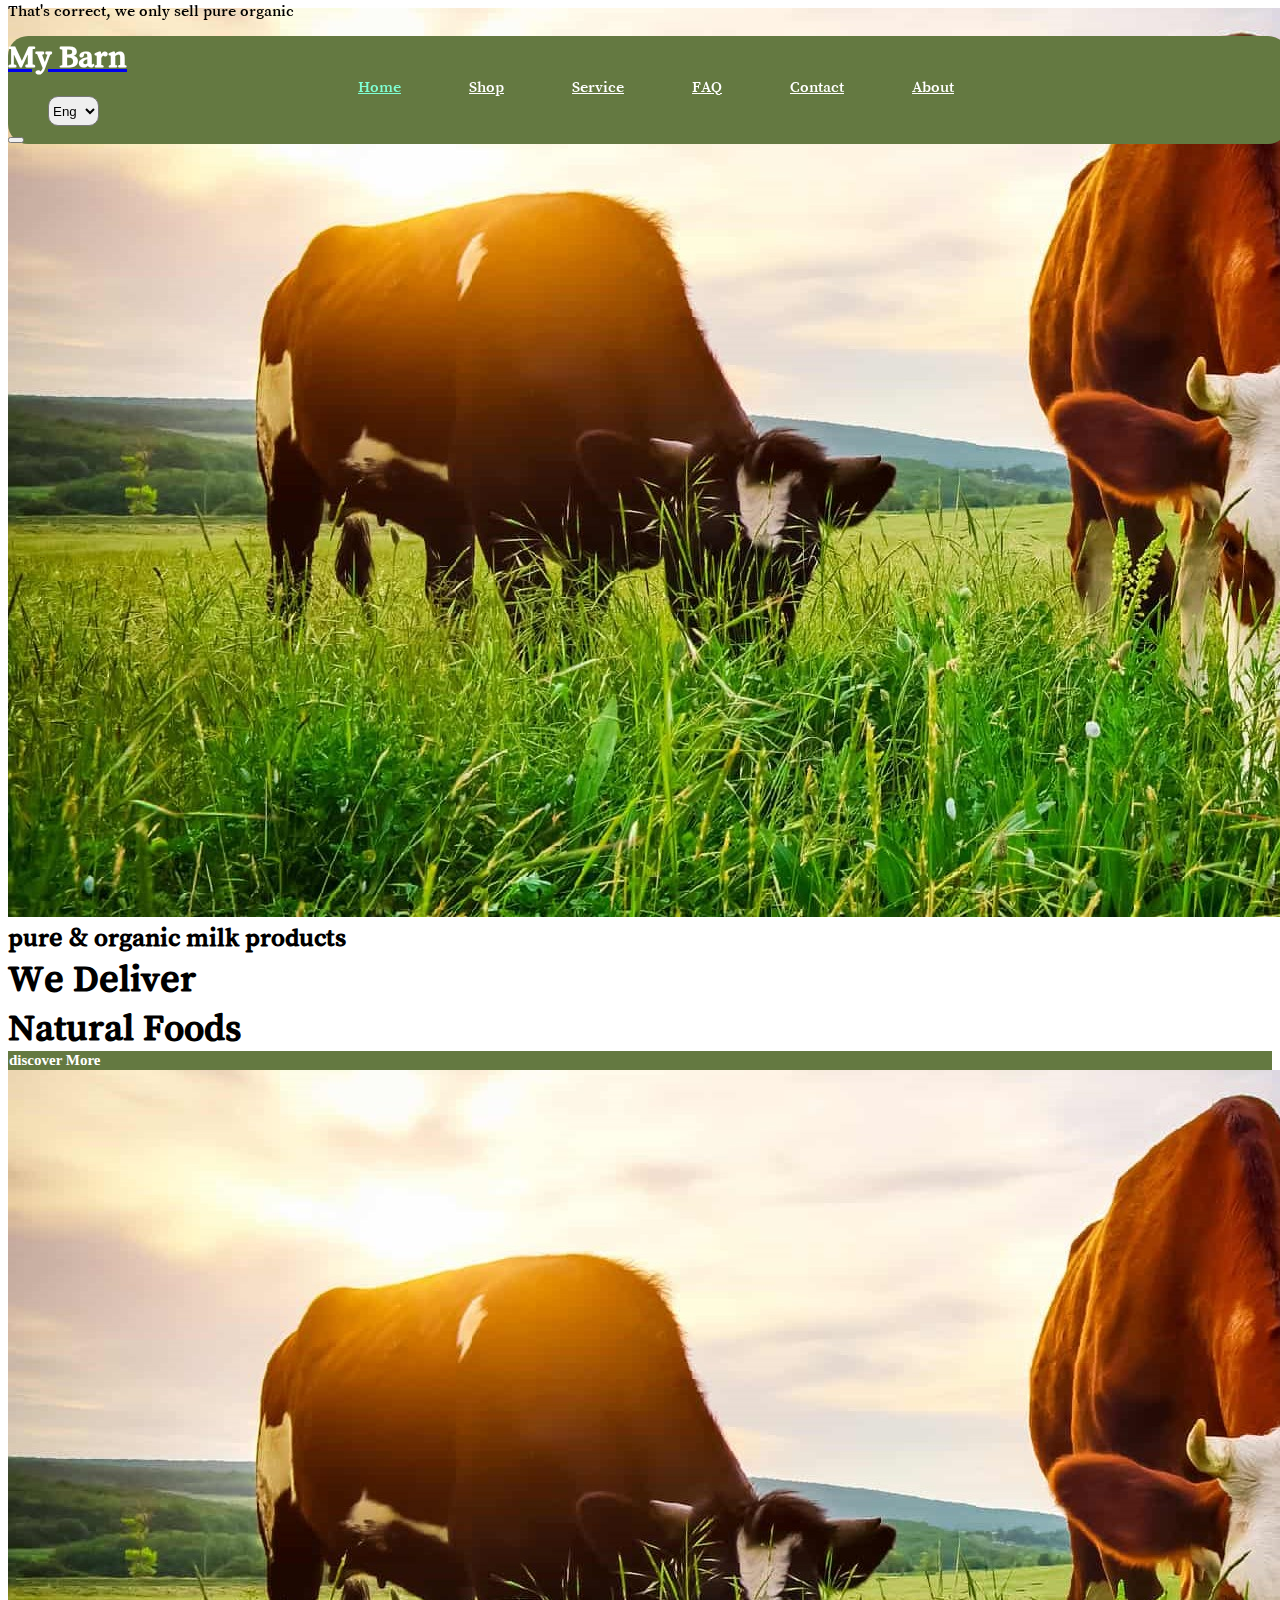
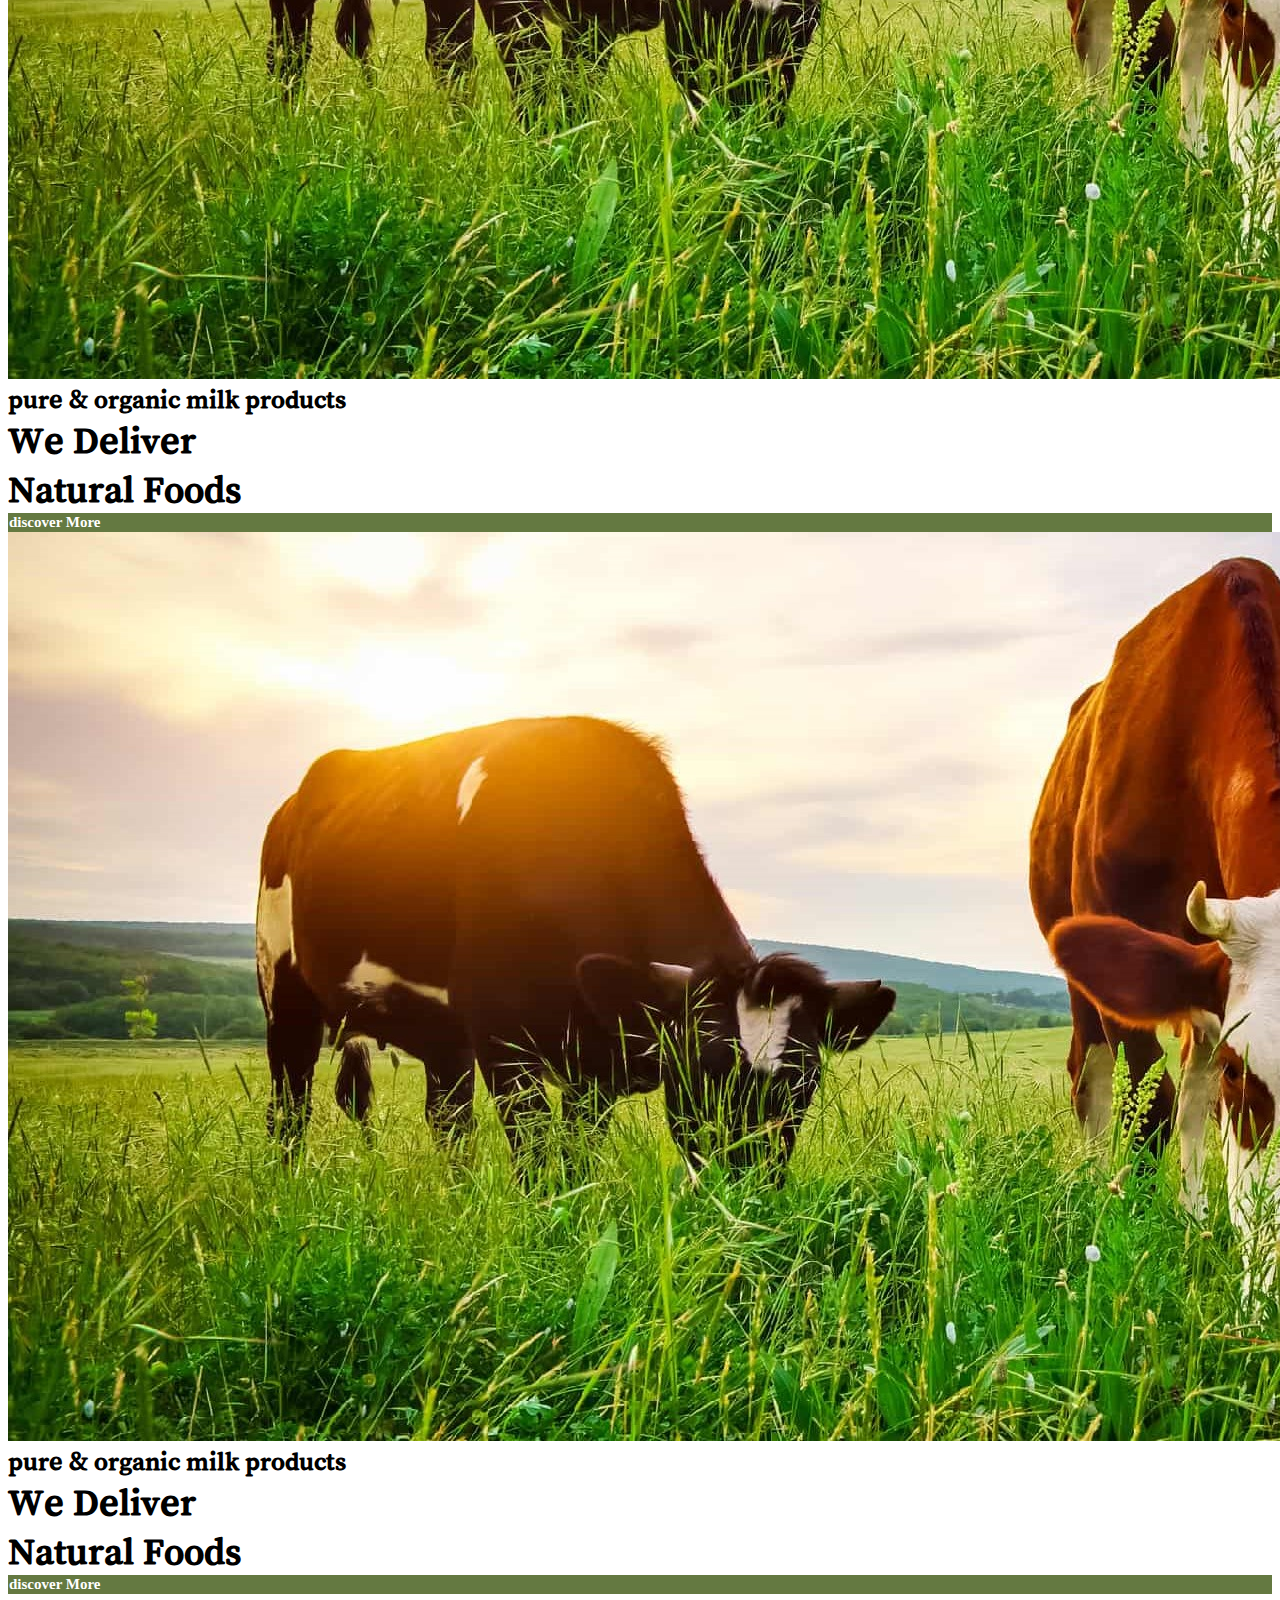
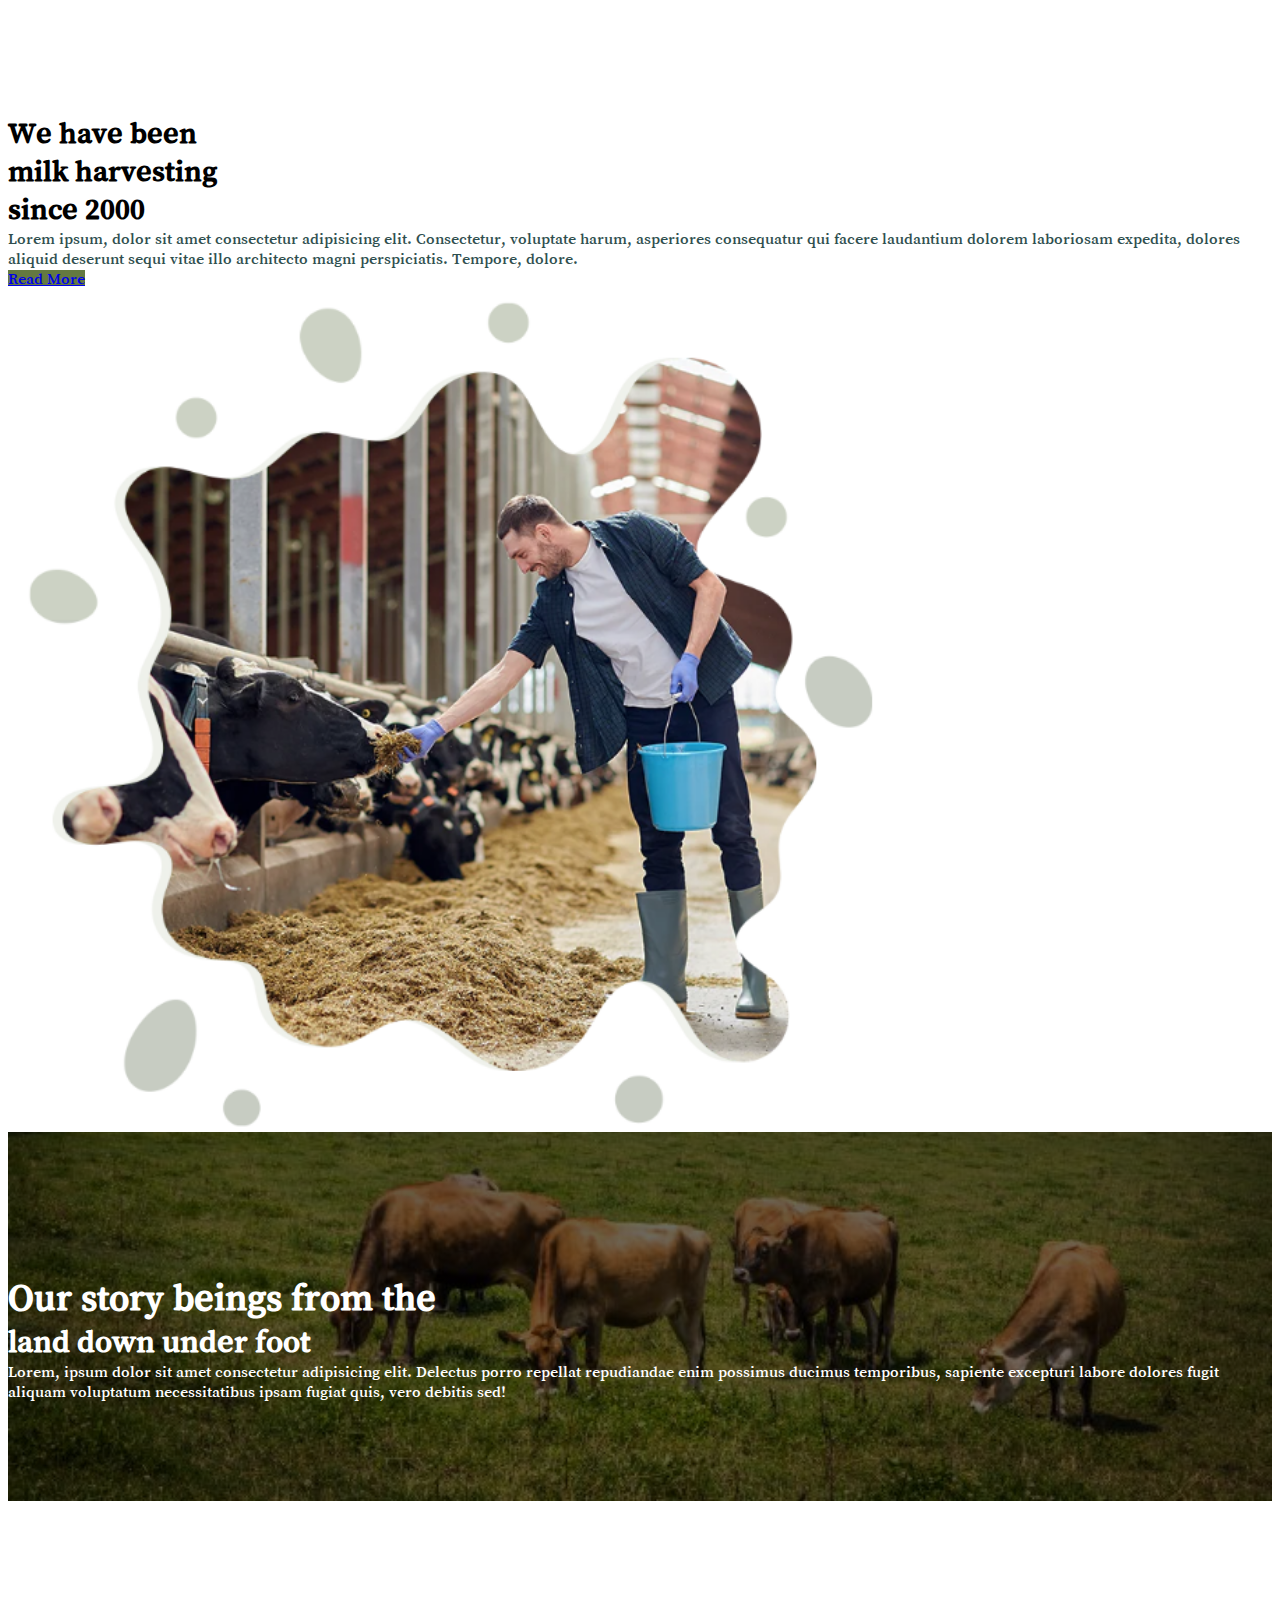
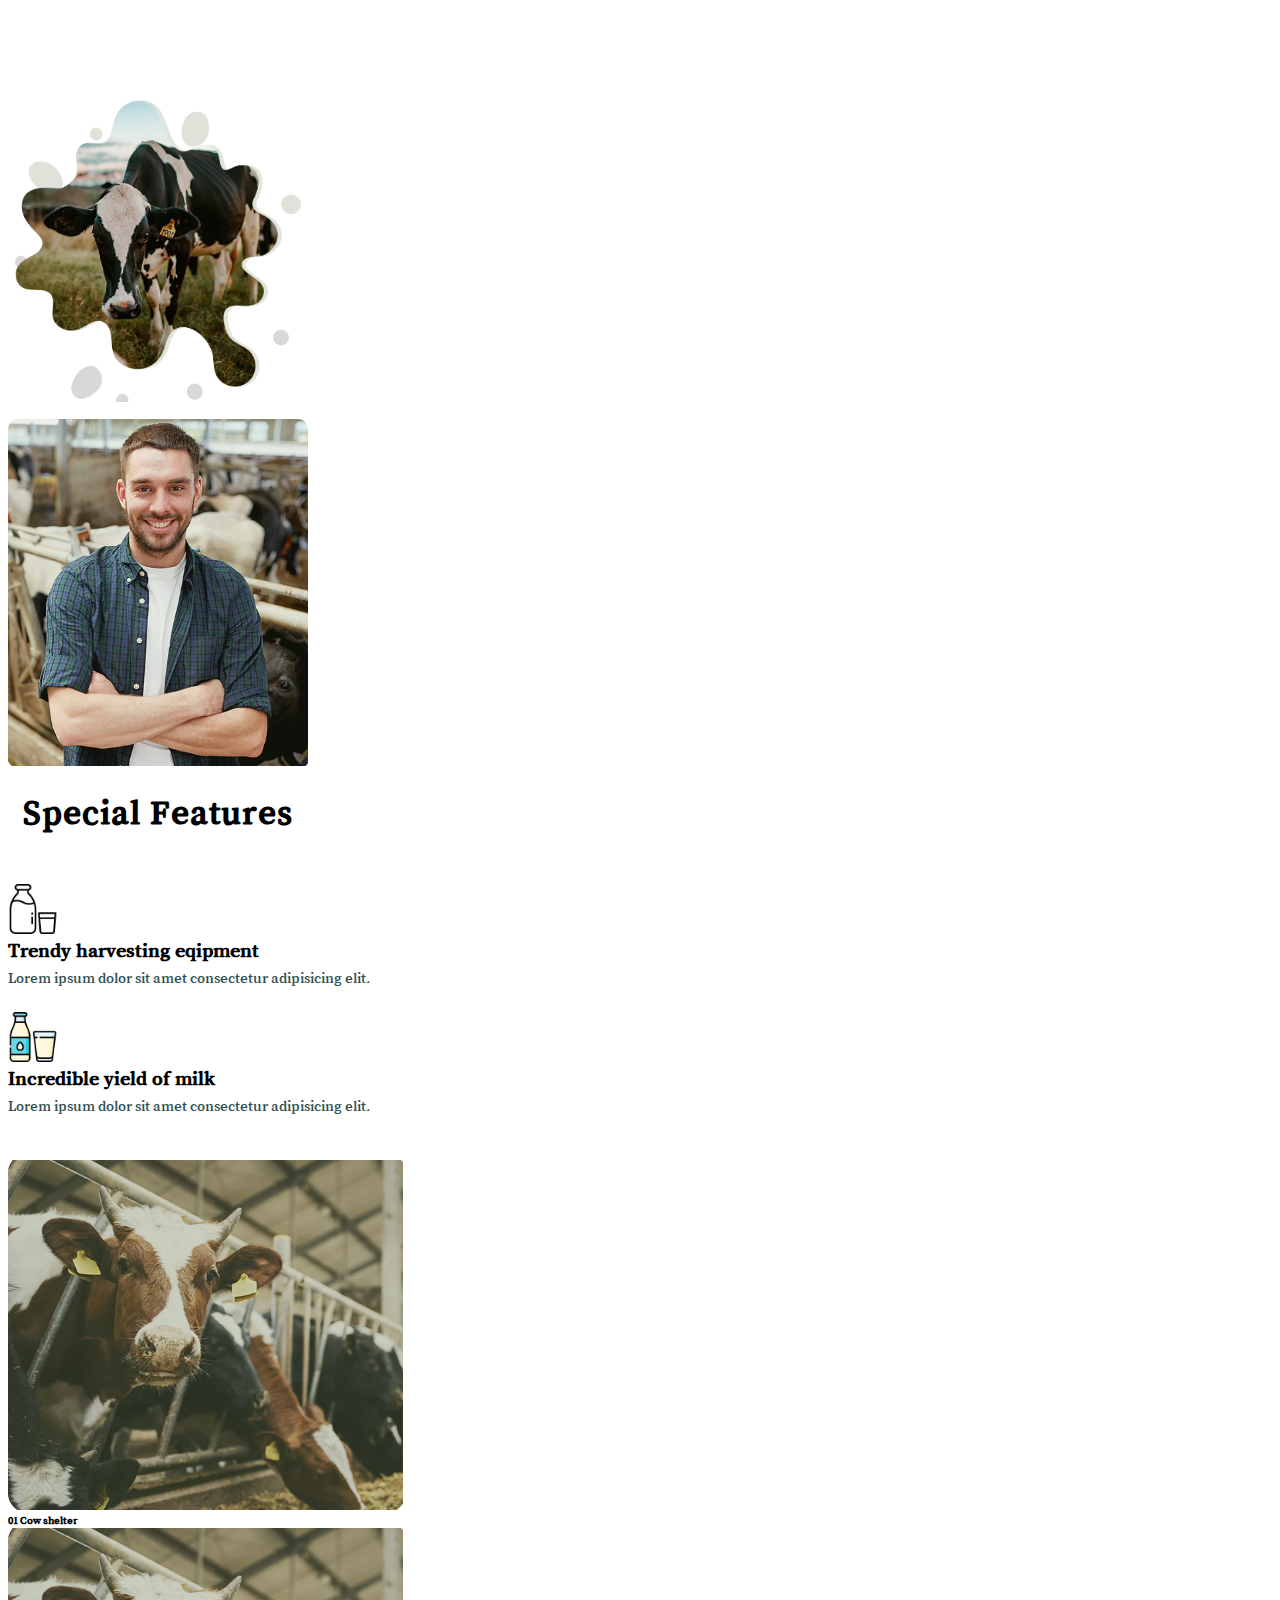
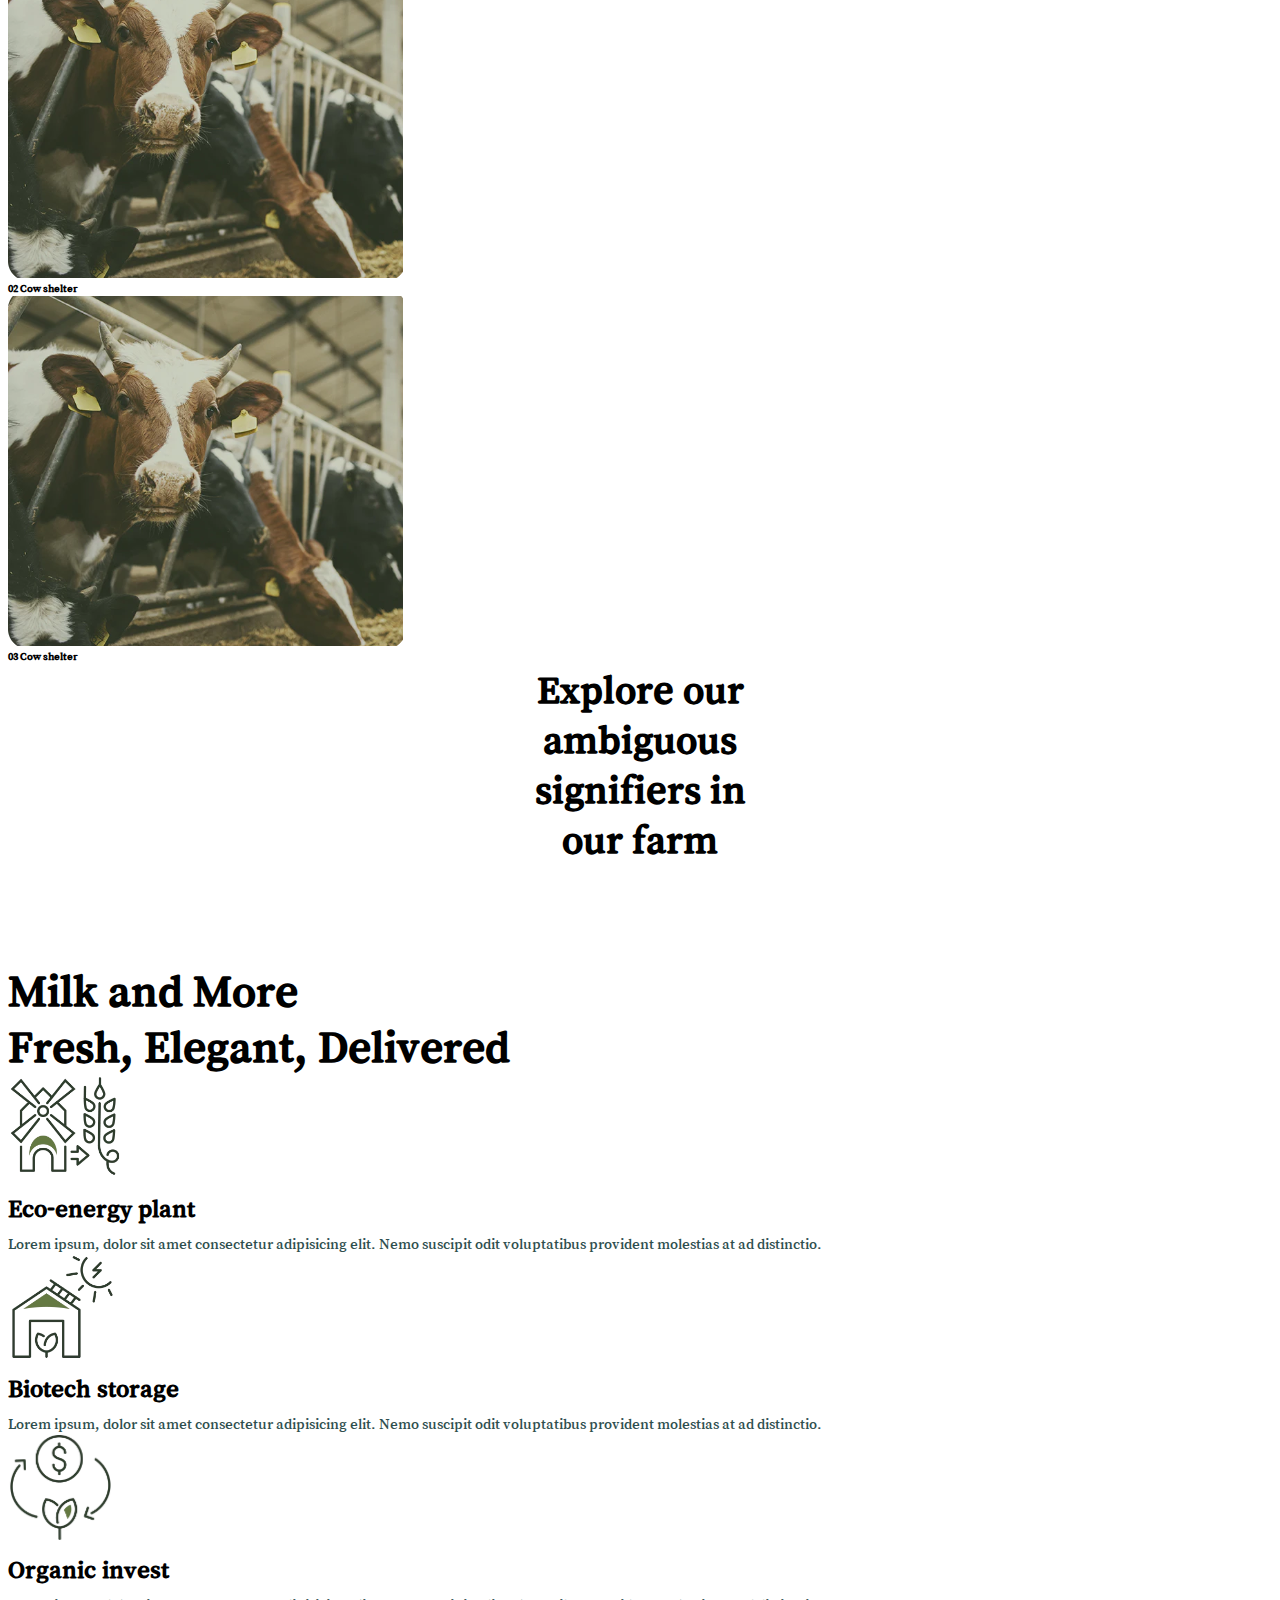
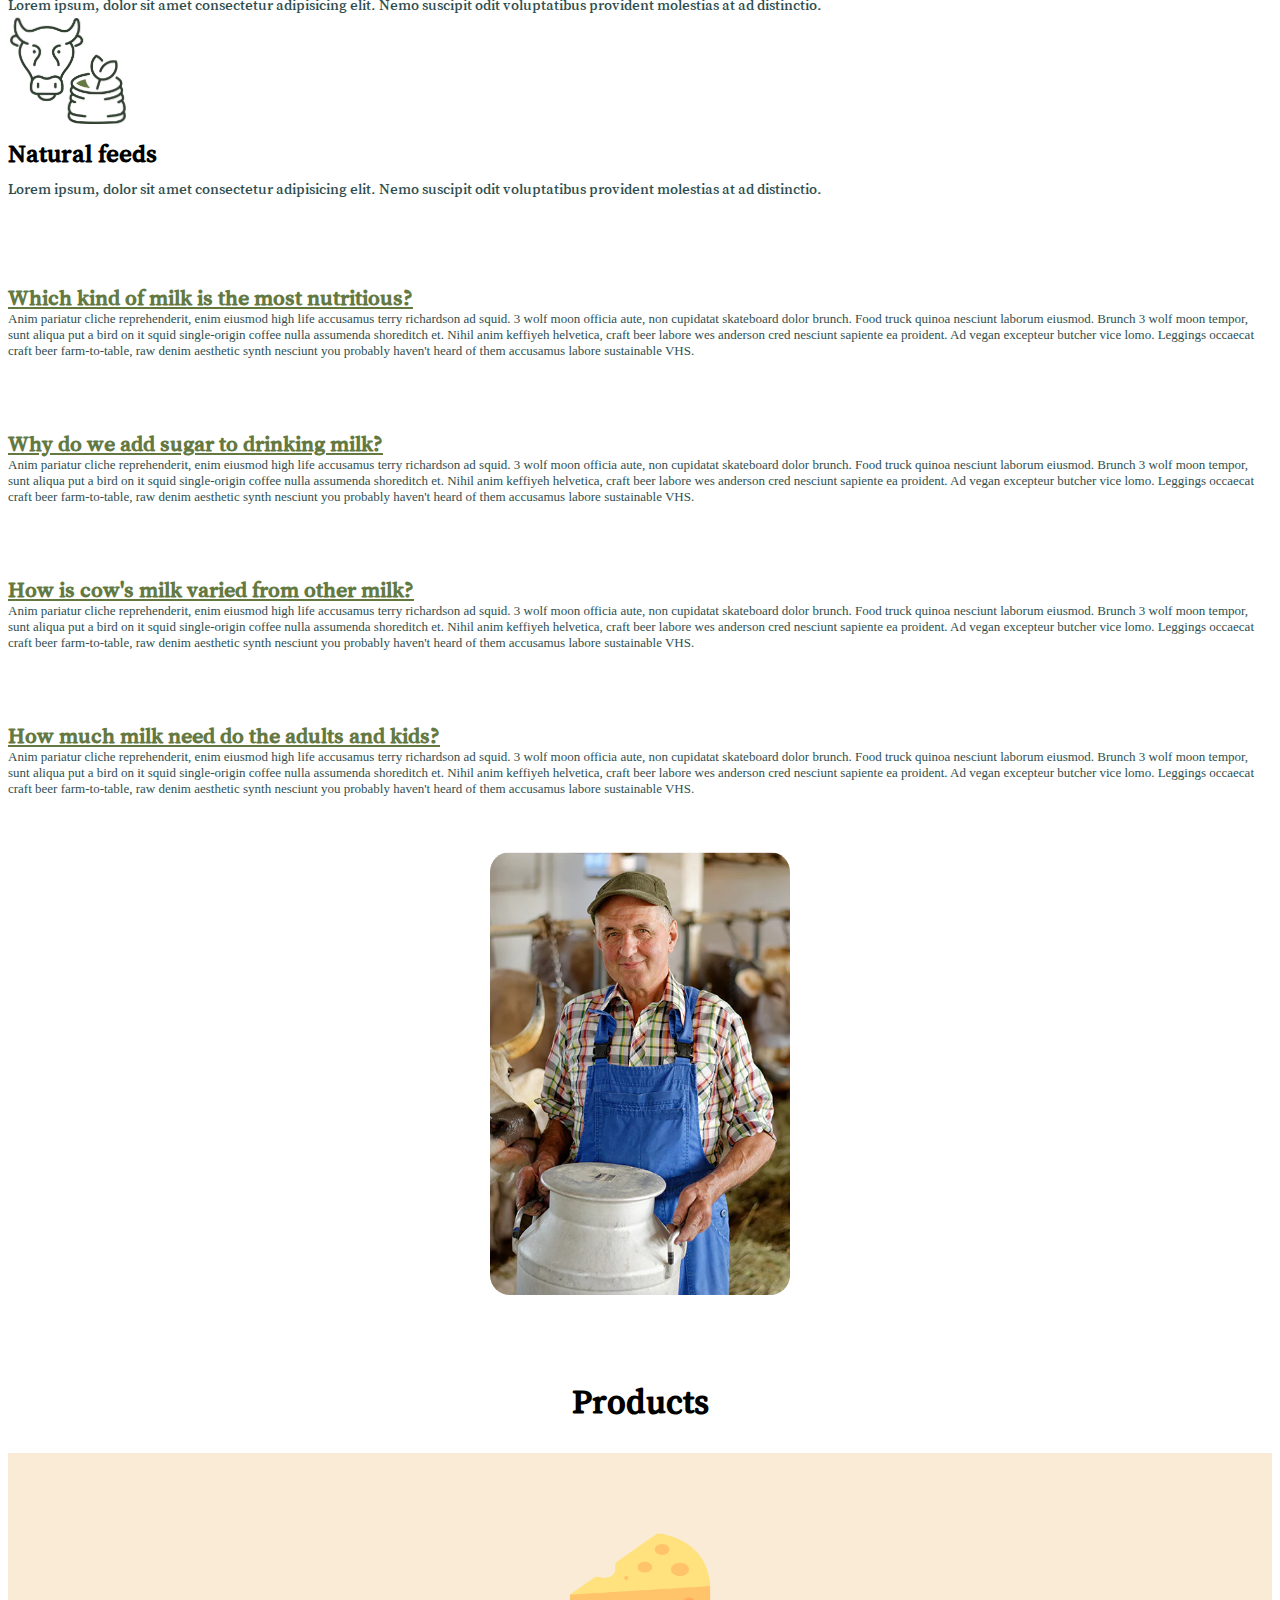
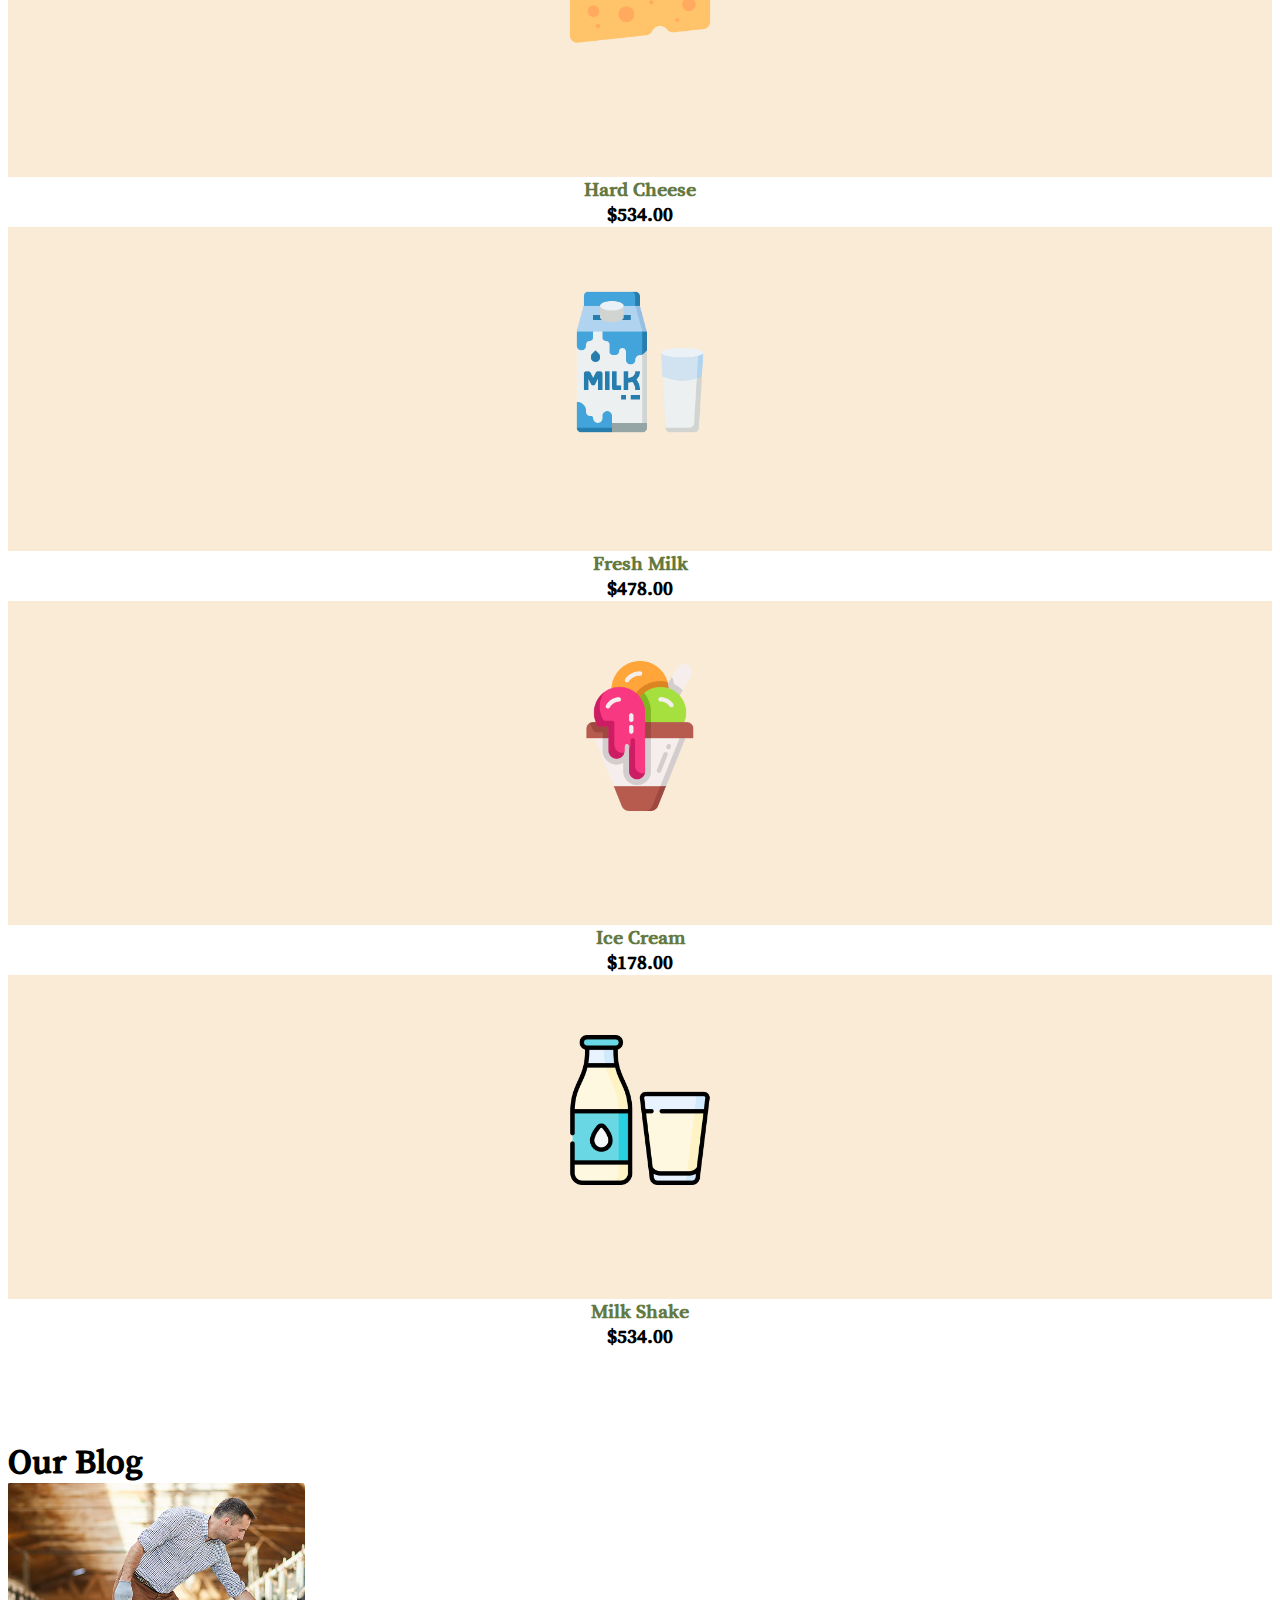
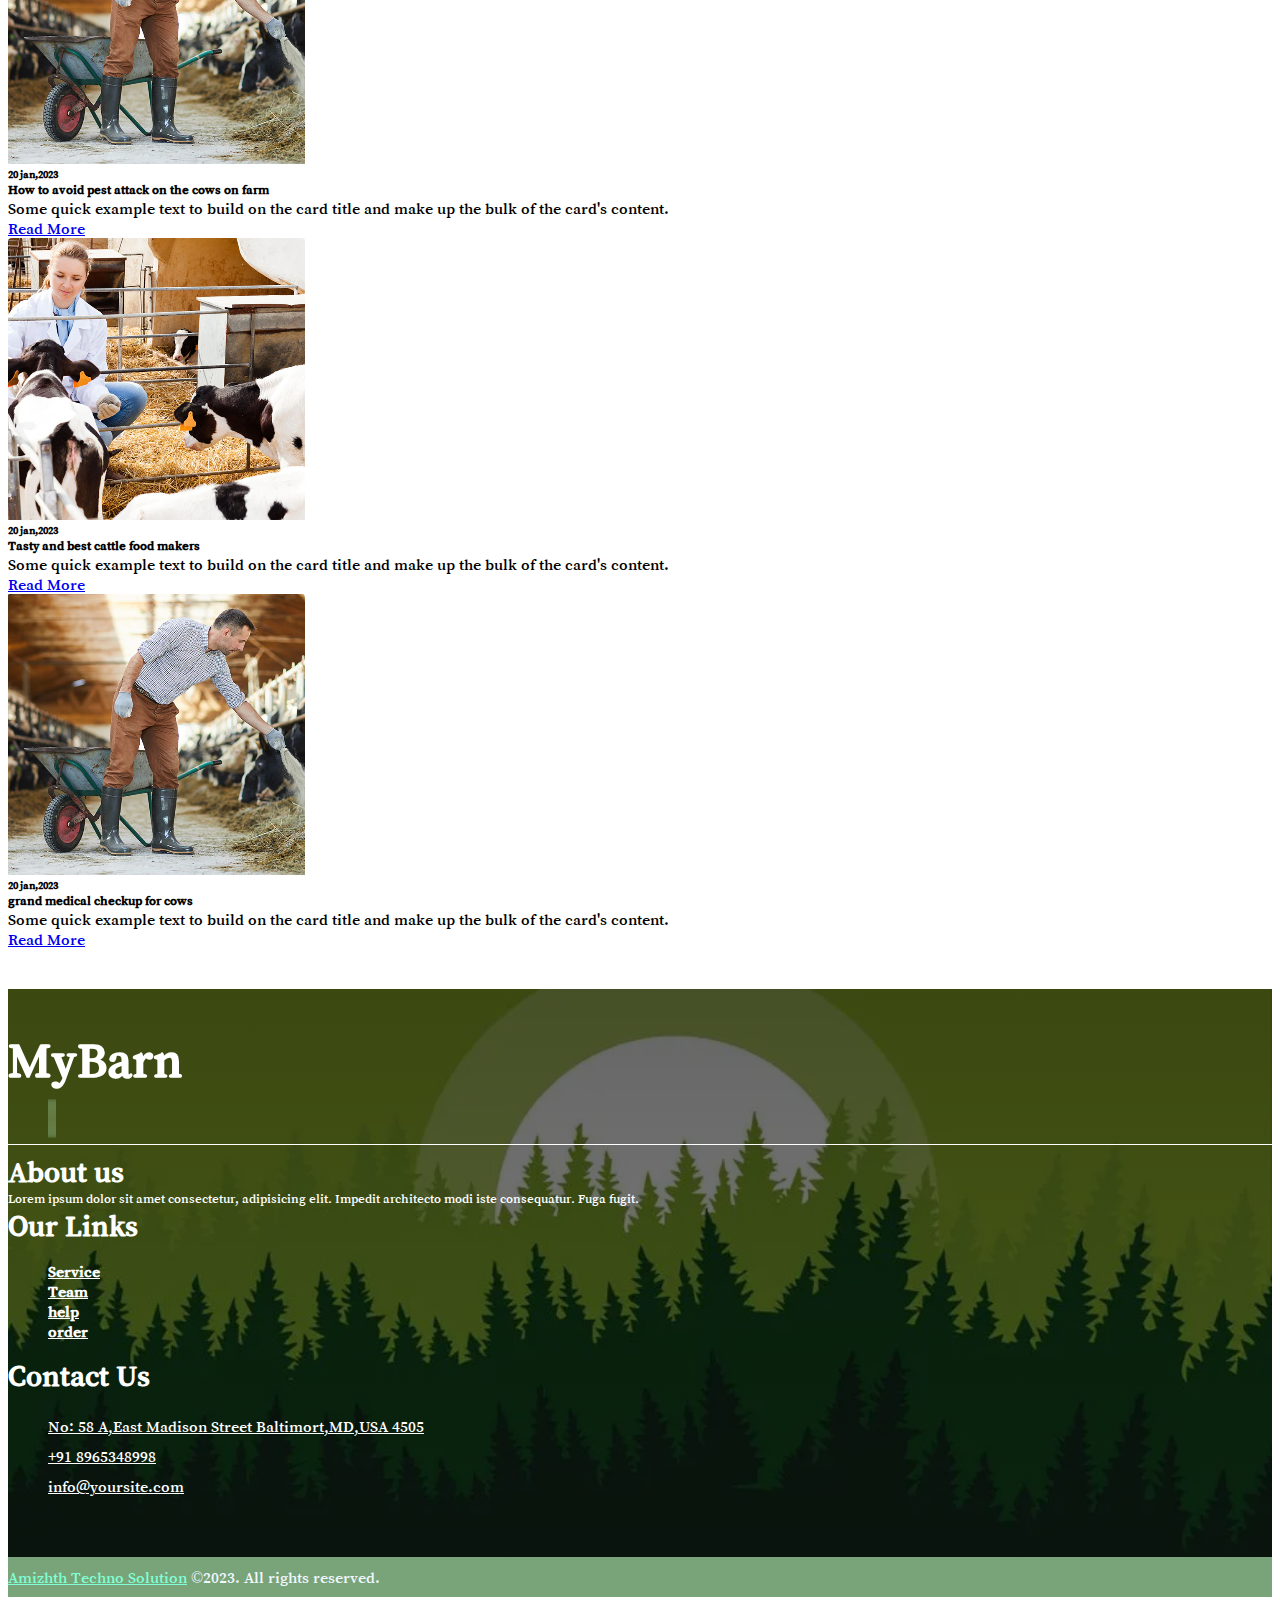
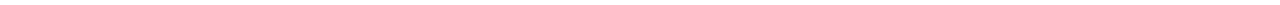
<file: index.html>
<!DOCTYPE html>
<html lang="en">
<head>
    <meta charset="UTF-8">
    <meta http-equiv="X-UA-Compatible" content="IE=edge">
    <meta name="viewport" content="width=device-width, initial-scale=1.0">
    <title>theme</title>

    <link rel="stylesheet" href="https://cdn.jsdelivr.net/npm/bootstrap@4.6.2/dist/css/bootstrap.min.css"
        integrity="sha384-xOolHFLEh07PJGoPkLv1IbcEPTNtaed2xpHsD9ESMhqIYd0nLMwNLD69Npy4HI+N" crossorigin="anonymous">

    <link rel="stylesheet" href="https://cdnjs.cloudflare.com/ajax/libs/font-awesome/6.4.0/css/all.min.css"
        integrity="sha512-iecdLmaskl7CVkqkXNQ/ZH/XLlvWZOJyj7Yy7tcenmpD1ypASozpmT/E0iPtmFIB46ZmdtAc9eNBvH0H/ZpiBw=="
        crossorigin="anonymous" referrerpolicy="no-referrer" />
    <link rel="stylesheet" href="style.css">
</head>

<body>
    <!-- Top Bar Start-->

    <!-- <section class="TopBarsection">
        <div class="container-fluid">
            <div class="container  ">
                <div class="row">
                    <div class="col-lg-6  my-2">
                        <div class="d-inline-flex align-items-center TOPpara">
                            <p>That's correct,we only sell pure organic</p>
                        </div>
                    </div>
                    <div class="col-lg-6 my-2 text-lg-right">
                        <div class="d-inline-flex align-items-center SocialIcoN">

                            <ul>
                                <a href="#"> <i class="fa-brands fa-twitter"></i></a>

                                <a href="#"> <i class="fa-brands fa-facebook"></i></a>

                                <a href="#"> <i class="fa-brands fa-instagram"></i></a>

                                <a href="#"> <i class="fa-brands fa-linkedin"></i></a>
                            </ul>

                        </div>
                    </div>
                </div>
            </div>
        </div>
    </section> -->
    <!--Top Bar end -->


    <!--nav Bar Start-->
    <section class="NavigationBaR">
        <div class="container-fluid position-relative nav-bar">
            <div class="container-lg">
                <div class="d-flex bd-highlight mt-3 ">
                    <div class="flex-grow-1 bd-highlight toppar ">
                        <p class="TOPpara">That's correct, we only sell pure organic</p>
                    </div>
                    <div class="bd-highlight headSocialIcoNricon">
                        <ul>
                            <a href="#"> <i class="fa-brands fa-twitter"></i></a>

                            <a href="#"> <i class="fa-brands fa-facebook"></i></a>

                            <a href="#"> <i class="fa-brands fa-instagram"></i></a>

                            <a href="#"> <i class="fa-brands fa-linkedin"></i></a>
                        </ul>
                    </div>
                </div>
                <div class="navBACk">
                    <nav class="navbar  position-relative navbar-expand-lg Navig ">
                        <a href="#" class="navbar-brand navhead ">
                            <h1 class="text-primary"><span class="text-dark HeadTitle">My Barn</h1>
                        </a>
                        <div class="collapse navbar-collapse NaVi">
                            <div class="navbar-nav mx-auto collapNAv ">
                                <a href="index.html" class="nav-item nav-link active navtit">Home</a>
                                <a href="product.html" class="nav-item nav-link navtit">Shop</a>
                                <a href="service.html" class="nav-item nav-link navtit">Service</a>
                                <a href="FAQ.html" class="nav-item nav-link navtit">FAQ</a>
                                <a href="contact.html" class="nav-item nav-link navtit">Contact</a>
                                <a href="about_us.html" class="nav-item nav-link navtit">About</a>
                            </div>
                        </div>

                        <div class="ADDtoCart">
                            <a href="#" class="search">
                                <i class="fa-solid fa-magnifying-glass"></i>
                            </a>
                            <a href="add_to_cart.html" class="search">
                                <i class="fa fa-shopping-cart"> </i>

                            </a>
                            <a href="#" class="search">
                                <i class="fa-solid fa-heart"></i>
                            </a>
                            <a href="#" class="search">
                                <i class="fa-solid fa-user"></i>
                            </a>
                            <a href="#" class="Global">
                                <i class="fa-solid fa-globe"></i>
                                <select class="selectpicker">
                                    <option class="tameng">Eng</option>
                                    <option class="tameng">தமிழ்</option>
                                </select>
                            </a>
                        </div>
                        <button type="button" class="navbar-toggler" data-toggle="collapse"
                            data-target="#navbarCollapse">
                            <span class="navbar-toggler-icon"></span>
                        </button>
                    </nav>
                </div>
            </div>
        </div>
    </section>
    <!--nav Bar end-->


    <!--carosual start-->
    <section class="carousel1">
        <div class="container-fluid p-0">
            <div id="header-carousel" class="carousel slide" data-ride="carousel">
                <div class="carousel-inner">
                    <div class="carousel-item active">
                        <img class="img-fluid caroimg" src="cow.jpg" alt="#">
                        <div class="carousel-caption d-flex text-left ">
                            <div class="carosconten">
                                <h5 class=" " style="font-size: 2.0vw;">pure & organic milk products</h5>
                                <h1 class=" " style="font-size: 3.0vw;">We Deliver</h1>
                                <h1 class=" " style="font-size: 3.0vw;">Natural Foods</h1>
                                <div class="btn btn-primary cartbutton mt-2">
                                    discover More
                                </div>
                            </div>
                        </div>
                    </div>
                    <div class="carousel-item ">
                        <img class="img-fluid caroimg" src="cow.jpg" alt="#">
                        <div class="carousel-caption d-flex text-left ">
                            <div class="carosconten">
                                <h5 class=" " style="font-size: 2.0vw;">pure & organic milk products</h4>
                                    <h1 class=" " style="font-size: 3.0vw;">We Deliver</h1>
                                    <h1 class=" " style="font-size: 3.0vw;">Natural Foods</h1>
                                    <div class="btn btn-primary cartbutton mt-2">
                                        discover More
                                    </div>
                            </div>
                        </div>
                    </div>
                    <div class="carousel-item ">
                        <img class="img-fluid caroimg" src="cow.jpg" alt="#">
                        <div class="carousel-caption d-flex text-left ">
                            <div class="carosconten">
                                <h5 class=" " style="font-size: 2.0vw;">pure & organic milk products</h4>
                                    <h1 class=" " style="font-size: 3.0vw;">We Deliver</h1>
                                    <h1 class=" " style="font-size: 3.0vw;">Natural Foods</h1>
                                    <div class="btn btn-primary cartbutton mt-2">
                                        discover More
                                    </div>
                            </div>
                        </div>
                    </div>
                    <a class="carousel-control-prev" href="#header-carousel" data-slide="prev">
                        <div class="btn btn-dark" style="width: 45px; height: 45px;">
                            <span class="carousel-control-prev-icon mb-n2"></span>
                        </div>
                    </a>
                    <a class="carousel-control-next" href="#header-carousel" data-slide="next">
                        <div class="btn btn-dark" style="width: 45px; height: 45px;">
                            <span class="carousel-control-next-icon mb-n2"></span>
                        </div>
                    </a>
                </div>
            </div>
    </section>


    <!--carosual end-->


    <!--Content Start-->
    <section class="startContent">
        <div class="container my-5">
            <div class="row">
                <div class="col-lg-6 text-left Constrt">
                    <h2 class="Contxt">We have been</h2>
                    <h2 class="Contxt">milk harvesting</h2>
                    <h2 class="Contxt">since 2000</h2>

                    </h2>
                    <p class="text-justify Conpara my-3">Lorem ipsum, dolor sit amet consectetur adipisicing elit.
                        Consectetur, voluptate harum, asperiores consequatur qui facere laudantium dolorem
                        laboriosam
                        expedita, dolores aliquid deserunt sequi vitae illo architecto magni perspiciatis. Tempore,
                        dolore.</p>
                    <div class="text-left">
                        <a href="#" class="btn btn-primary button2">Read More</a>
                    </div>
                </div>
                <div class="col-lg-6 text-center">
                    <img class="img-fluid" src="Content1.png" width="70%" alt="">
                </div>
            </div>
        </div>
    </section>
    <!--Content end-->



    <!--ImageSection start-->
    <section class="ImageSection">
        <div class="container">
            <div class="imagecontent text-center ">
                <h2 class="frstimghead">Our story beings from the</h2>
                <h2 class="scndimghead"> land down under foot</h2>
                <p class="frstimgparah mt-2">
                    Lorem, ipsum dolor sit amet consectetur adipisicing elit. Delectus porro repellat repudiandae
                    enim
                    possimus ducimus temporibus, sapiente excepturi labore dolores fugit aliquam voluptatum
                    necessitatibus ipsam fugiat quis, vero debitis sed!
                </p>
            </div>
        </div>
    </section>
    <!--ImageSection end-->





    <!--ImageSection2 start-->
    <section class="SecImage">
        <div class="container">
            <div class="row">
                <div class="col-md-6">
                    <div class="secIMAges text-center">
                        <img class="imgConSec img-fluid" src="content3.png" alt="">
                    </div>
                </div>
                <div class="col-md-6">
                    <div class="SecConImage ">

                        <div class="singleimg ">
                            <img class="imgSecCon img-fluid" src="Content2.png" alt="">
                            <h2 class="secimghead">Special Features</h2>
                        </div>

                        <div class="d-flex flex-row bd-highlight  secondimg">
                            <div class="p-2 bd-highlight">
                                <img src="milk.png" class="img-fluid" width="50" alt="">
                            </div>
                            <div class="p-2 bd-highlight">
                                <h5 class="head1">Trendy harvesting eqipment</h5>
                                <p class="parah1">Lorem ipsum dolor sit amet consectetur adipisicing elit.</p>
                            </div>
                        </div>
                        <div class="d-flex flex-row bd-highlight mb-3 thirdimg">
                            <div class="p-2 bd-highlight">
                                <img src="milk2.png" class="img-fluid" width="50" alt="">
                            </div>
                            <div class="p-2 bd-highlight">
                                <h5 class="head1">Incredible yield of milk </h5>
                                <p class="parah1">Lorem ipsum dolor sit amet consectetur adipisicing elit.</p>
                            </div>
                        </div>
                    </div>
                </div>
            </div>
        </div>
    </section>

    <!--ImageSection3 end-->



    <!--pageCarosual start-->
    <section class="pageCarosual">
        <div class="container">
            <div class="row">
                <div class="col-md-9">
                    <div id="page-carousel" class="carousel slide" data-ride="carousel">
                        <div class="carousel-inner">
                            <div class="carousel-item active">
                                <div class="row">
                                    <div class="col-lg-6 col-md-9">
                                        <img src="cow2.png" class="img-fluid" alt="">
                                        <h6 class="text1 text-right">01 Cow shelter</h6>
                                    </div>
                                    <!-- <div class="col-lg-6 col-md-9">
                                        <img src="cow2.png" class="img-fluid" alt="">
                                        <h6 class="text1 text-right">02 Cow shelter</h6>
                                    </div> -->
                                </div>
                            </div>
                            <div class="carousel-item ">
                                <div class="row">
                                    <div class="col-lg-6 col-md-9">
                                        <img src="cow2.png" class="img-fluid" alt="">
                                        <h6 class="text1 text-right">02 Cow shelter</h6>
                                    </div>
                                    <!-- <div class="col-lg-6 col-md-9">
                                        <img src="cow2.png" class="img-fluid" alt="">
                                        <h6 class="text1 text-right">04 Cow shelter</h6>
                                    </div> -->
                                </div>
                            </div>
                            <div class="carousel-item ">
                                <div class="row">
                                    <div class="col-lg-6 col-md-9">
                                        <img src="cow2.png" class="img-fluid" alt="">
                                        <h6 class="text1 text-right">03 Cow shelter</h6>
                                    </div>
                                    <!-- <div class="col-lg-6 col-md-9">
                                        <img src="cow2.png" class="img-fluid" alt="">
                                        <h6 class="text1 text-right">06 Cow shelter</h6>
                                    </div> -->
                                </div>
                            </div>
                        </div>
                    </div>
                </div>
                <div class="col-md-3">
                    <div class="carosletter ">
                        <h3>Explore our</h3>
                        <h3>ambiguous</h3>
                        <h3>signifiers in</h3>
                        <h3>our farm</h3>

                        <a class="carousel-control-prev mt-3" href="#page-carousel" data-slide="prev">
                            <div class="btn btn-dark" style="width: 45px; height: 45px;">
                                <span class="carousel-control-prev-icon mb-n2"></span>
                            </div>
                        </a>
                        <a class="carousel-control-next" href="#page-carousel" data-slide="next">
                            <div class="btn btn-dark" style="width: 45px; height: 45px;">
                                <span class="carousel-control-next-icon mb-n2"></span>
                            </div>
                        </a>
                    </div>
                </div>
            </div>
        </div>
    </section>
    <!--pageCarosual end-->



    <!--IconImages start-->
    <section class="IconImage">
        <div class="container">
            <div class="iconhead text-center">
                <h2 class="Iconh1">Milk and More</h2>
                <h2 class="Iconh1">Fresh, Elegant, Delivered</h2>
            </div>
            <div class="imagesIcon text-center mt-5">
                <div class="row">
                    <div class="col-md-3 col-sm-12">
                        <img src="iconimg1.png" alt="">
                        <h3 class="icontent">Eco-energy plant</h3>
                        <p class="ipara">Lorem ipsum, dolor sit amet consectetur adipisicing elit. Nemo suscipit odit
                            voluptatibus provident molestias at ad distinctio.</p>
                    </div>
                    <div class="col-md-3 col-sm-12">
                        <img src="iconimg2.png" alt="">
                        <h3 class="icontent">Biotech storage</h3>
                        <p class="ipara">Lorem ipsum, dolor sit amet consectetur adipisicing elit. Nemo suscipit odit
                            voluptatibus provident molestias at ad distinctio.</p>
                    </div>
                    <div class="col-md-3 col-sm-12">
                        <img src="iconimg3.png" alt="">
                        <h3 class="icontent">Organic invest</h3>
                        <p class="ipara">Lorem ipsum, dolor sit amet consectetur adipisicing elit. Nemo suscipit odit
                            voluptatibus provident molestias at ad distinctio.</p>
                    </div>
                    <div class="col-md-3 col-sm-12">
                        <img src="iconimg4.png" alt="">
                        <h3 class="icontent">Natural feeds</h3>
                        <p class="ipara">Lorem ipsum, dolor sit amet consectetur adipisicing elit. Nemo suscipit odit
                            voluptatibus provident molestias at ad distinctio.</p>
                    </div>
                </div>
            </div>
        </div>

    </section>

    <!--IconImages end-->





    <!--Tabs Start-->
    <section class="Tabbing">
        <div class="container">
            <div class="row">
                <div class="col-md-8">
                    <div class="TabinTabs">
                        <div class="panel-group grpanel" id="accordion" role="tablist" aria-multiselectable="true">
                            <div class="panel panel-default panspace">
                                <div class="panel-heading" role="tab" id="headingOne">
                                    <h4 class="panel-title side">
                                        <a role="button" data-toggle="collapse" data-parent="#accordion"
                                            href="#collapseOne" aria-expanded="true" aria-controls="collapseOne">

                                            Which kind of milk is the most nutritious?

                                        </a>
                                    </h4>
                                </div>
                                <div id="collapseOne" class="panel-collapse collapse" role="tabpanel"
                                    aria-labelledby="headingOne">
                                    <div class="panel-body bodypara">
                                        Anim pariatur cliche reprehenderit, enim eiusmod high life accusamus terry
                                        richardson ad squid. 3 wolf moon officia aute, non cupidatat skateboard dolor
                                        brunch. Food truck quinoa nesciunt laborum eiusmod. Brunch 3 wolf moon tempor,
                                        sunt aliqua put a bird on it squid single-origin coffee nulla assumenda
                                        shoreditch et. Nihil anim keffiyeh helvetica, craft beer labore wes anderson
                                        cred nesciunt sapiente ea proident. Ad vegan excepteur butcher vice lomo.
                                        Leggings occaecat craft beer farm-to-table, raw denim aesthetic synth nesciunt
                                        you probably haven't heard of them accusamus labore sustainable VHS.
                                    </div>
                                </div>
                            </div>
                            <div class="panel panel-default panspace">
                                <div class="panel-heading" role="tab" id="headingtwo">
                                    <h4 class="panel-title side">
                                        <a role="button" data-toggle="collapse" data-parent="#accordion"
                                            href="#collapsetwo" aria-expanded="true" aria-controls="collapsetwo">

                                            Why do we add sugar to drinking milk?

                                        </a>
                                    </h4>
                                </div>
                                <div id="collapsetwo" class="panel-collapse collapse" role="tabpanel"
                                    aria-labelledby="headingtwo">
                                    <div class="panel-body bodypara">
                                        Anim pariatur cliche reprehenderit, enim eiusmod high life accusamus terry
                                        richardson ad squid. 3 wolf moon officia aute, non cupidatat skateboard
                                        dolor
                                        brunch. Food truck quinoa nesciunt laborum eiusmod. Brunch 3 wolf moon
                                        tempor,
                                        sunt aliqua put a bird on it squid single-origin coffee nulla assumenda
                                        shoreditch et. Nihil anim keffiyeh helvetica, craft beer labore wes anderson
                                        cred nesciunt sapiente ea proident. Ad vegan excepteur butcher vice lomo.
                                        Leggings occaecat craft beer farm-to-table, raw denim aesthetic synth
                                        nesciunt
                                        you probably haven't heard of them accusamus labore sustainable VHS.
                                    </div>
                                </div>
                            </div>
                            <div class="panel panel-default panspace">
                                <div class="panel-heading" role="tab" id="headingthree">
                                    <h4 class="panel-title side">
                                        <a role="button" data-toggle="collapse" data-parent="#accordion"
                                            href="#collapsethree" aria-expanded="true" aria-controls="collapsethree">

                                            How is cow's milk varied from other milk?

                                        </a>
                                    </h4>
                                </div>
                                <div id="collapsethree" class="panel-collapse collapse" role="tabpanel"
                                    aria-labelledby="headingthree">
                                    <div class="panel-body bodypara">
                                        Anim pariatur cliche reprehenderit, enim eiusmod high life accusamus terry
                                        richardson ad squid. 3 wolf moon officia aute, non cupidatat skateboard
                                        dolor
                                        brunch. Food truck quinoa nesciunt laborum eiusmod. Brunch 3 wolf moon
                                        tempor,
                                        sunt aliqua put a bird on it squid single-origin coffee nulla assumenda
                                        shoreditch et. Nihil anim keffiyeh helvetica, craft beer labore wes anderson
                                        cred nesciunt sapiente ea proident. Ad vegan excepteur butcher vice lomo.
                                        Leggings occaecat craft beer farm-to-table, raw denim aesthetic synth
                                        nesciunt
                                        you probably haven't heard of them accusamus labore sustainable VHS.
                                    </div>
                                </div>
                            </div>
                            <div class="panel panel-default panspace">
                                <div class="panel-heading" role="tab" id="headingfour">
                                    <h4 class="panel-title side">
                                        <a role="button" data-toggle="collapse" data-parent="#accordion"
                                            href="#collapsefour" aria-expanded="true" aria-controls="collapsefour">

                                            How much milk need do the adults and kids?

                                        </a>
                                    </h4>
                                </div>
                                <div id="collapsefour" class="panel-collapse collapse" role="tabpanel"
                                    aria-labelledby="headingfour">
                                    <div class="panel-body bodypara">
                                        Anim pariatur cliche reprehenderit, enim eiusmod high life accusamus terry
                                        richardson ad squid. 3 wolf moon officia aute, non cupidatat skateboard
                                        dolor
                                        brunch. Food truck quinoa nesciunt laborum eiusmod. Brunch 3 wolf moon
                                        tempor,
                                        sunt aliqua put a bird on it squid single-origin coffee nulla assumenda
                                        shoreditch et. Nihil anim keffiyeh helvetica, craft beer labore wes anderson
                                        cred nesciunt sapiente ea proident. Ad vegan excepteur butcher vice lomo.
                                        Leggings occaecat craft beer farm-to-table, raw denim aesthetic synth
                                        nesciunt
                                        you probably haven't heard of them accusamus labore sustainable VHS.
                                    </div>
                                </div>
                            </div>
                        </div>
                    </div>

                </div>
                <div class="col-md-4">
                    <div class="tabimg">
                        <img src="Content4.png" class="img-fluid imgtab" alt="">
                    </div>
                </div>
            </div>
        </div>
    </section>
    <!--Tabs end-->

    <!--Products start-->
    <section class="Products">
        <div class="prodtitle">
            <h3>Products</h3>
        </div>
        <div class="container">
            <div class="proditem">
                <div class="row">
                    <div class="col-lg-3 col-md-3 col-sm-6">
                        <div class="card cardwid">
                            <div class="text-center crdimg">
                                <a href="#" class="image">
                                    <img class="img-fluid imgprod" src="cheese.png" width="150" alt="">
                                </a>
                                <ul class="product-links">
                                    <li><a href="#" data-tip="Add to Wishlist"><i class="fa-solid fa-heart"></i></a>
                                    </li>
                                    <li><a href="add_to_cart.html" data-tip="Add to Cart"><i class="fa-solid fa-cart-shopping"></i></a>
                                    </li>
                                </ul>
                            </div>
                        </div>
                        <div class="card-body">
                            <h5 class="card-title crdtit">Hard Cheese</h5>
                            <p class="card-text crdtxt">
                                $534.00
                            </p>
                        </div>
                    </div>
                    <div class="col-lg-3 col-md-3 col-sm-6">
                        <div class="card cardwid">
                            <div class="text-center crdimg">
                                <a href="#" class="image">
                                    <img class="img-fluid" src="prodMilk.png" width="150" alt="">
                                </a>
                                <ul class="product-links">
                                    <li><a href="#" data-tip="Add to Wishlist"><i class="fa-solid fa-heart"></i></a>
                                    </li>
                                    <li><a href="add_to_cart.html" data-tip="Add to Cart"><i class="fa-solid fa-cart-shopping"></i></a>
                                    </li>
                                </ul>
                            </div>
                        </div>
                        <div class="card-body">
                            <h5 class="card-title crdtit">Fresh Milk</h5>
                            <p class="card-text crdtxt">
                                $478.00
                            </p>
                        </div>

                    </div>
                    <div class="col-lg-3 col-md-3 col-sm-6">
                        <div class="card cardwid">
                            <div class="text-center crdimg">
                                <a href="#" class="image">
                                    <img class="img-fluid pic-1" src="cold.png" width="150" alt="">
                                </a>
                                <ul class="product-links">
                                    <li><a href="#" data-tip="Add to Wishlist"><i class="fa-solid fa-heart"></i></a>
                                    </li>
                                    <li><a href="add_to_cart.html" data-tip="Add to Cart"><i class="fa-solid fa-cart-shopping"></i></a>
                                    </li>
                                </ul>
                            </div>
                        </div>
                        <div class="card-body">
                            <h5 class="card-title crdtit">Ice Cream</h5>
                            <p class="card-text crdtxt">
                                $178.00
                            </p>
                        </div>

                    </div>
                    <div class="col-lg-3 col-md-3 col-sm-6">
                        <div class="card cardwid">
                            <div class="text-center crdimg">
                                <a href="#" class="image">
                                    <img class="img-fluid" src="milk2.png" width="150" alt="">
                                </a>
                                <ul class="product-links">
                                    <li><a href="#" data-tip="Add to Wishlist"><i class="fa-solid fa-heart"></i></a>
                                    </li>
                                    <li><a href="add_to_cart.html" data-tip="Add to Cart"><i class="fa-solid fa-cart-shopping"></i></a>
                                    </li>
                                </ul>
                            </div>
                        </div>
                        <div class="card-body">
                            <h5 class="card-title crdtit"> Milk Shake</h5>
                            <p class="card-text crdtxt">
                                $534.00
                            </p>
                        </div>

                    </div>
                </div>
            </div>
        </div>
    </section>
    <!--Products end-->



    <!--Blog Start-->



    <section class="blogging">
        <div class="blogtitle text-center">
            <h3>Our Blog</h3>
        </div>
        <div class="container">
            <div class="row">
                <div class="col-md-4">
                    <div class="card mt-5">
                        <img class="card-img-top img-fluid blgimg" src="blog1.png" alt="">
                        <div class="card-body">
                            <h6 class="badge badge-success"><i class="fa-solid fa-heart"></i> 20
                                jan,2023</h6>
                            <h5 class="card-title blogtit">How to avoid pest attack on the cows on farm</h5>
                            <p class="card-text blogpara">Some quick example text to build on the card title and make up
                                the bulk
                                of the card's content.</p>
                            <a href="#">Read More</a>
                        </div>
                    </div>
                </div>
                <div class="col-md-4">
                    <div class="card mt-5">
                        <img class="card-img-top img-fluid" src="blog2.png" alt="">
                        <div class="card-body">
                            <h6 class="badge badge-success"><i class="fa-solid fa-heart"></i> 20
                                jan,2023</h6>
                            </p>
                            <h5 class="card-title blogtit">Tasty and best cattle food makers</h5>
                            <p class="card-text blogpara">Some quick example text to build on the card title and make up
                                the bulk
                                of the card's content.</p>
                            <a href="#">Read More</a>
                        </div>
                    </div>
                </div>
                <div class="col-md-4">
                    <div class="card mt-5">
                        <img class="card-img-top img-fluid" src="blog1.png" alt="">
                        <div class="card-body">
                            <h6 class="badge badge-success"><i class="fa-solid fa-heart"></i> 20
                                jan,2023</h6>
                            <h5 class="card-title blogtit">grand medical checkup for cows</h5>
                            <p class="card-text blogpara">Some quick example text to build on the card title and make up
                                the bulk
                                of the card's content.</p>
                            <a href="#">Read More</a>
                        </div>
                    </div>
                </div>
            </div>
        </div>
    </section>


    <!--Blog end-->


    <!--Footer start-->
    <section class="Footer">
        <div class="container">
            <div class="d-flex bd-highlight">
                <div class="flex-grow-1 bd-highlight footertitle">
                    <h2>MyBarn</h2>
                </div>
                <div class="bd-highlight  footericon">
                    <ul>
                        <a href="#"> <i class="fa-brands fa-twitter"></i></a>

                        <a href="#"> <i class="fa-brands fa-facebook"></i></a>

                        <a href="#"> <i class="fa-brands fa-instagram"></i></a>

                        <a href="#"> <i class="fa-brands fa-linkedin"></i></a>
                    </ul>
                </div>
            </div>
            <hr style="height:1px;border-width:0;color:rgb(255, 255, 255);  background-color:rgb(255, 255, 255)">
            <div class="foocont  mt-5">
                <div class="row">
                    <div class="col-md-3">
                        <h3 class="foothead">About us</h3>
                        <p class="footpar">Lorem ipsum dolor sit amet consectetur, adipisicing elit. Impedit architecto
                            modi iste consequatur. Fuga fugit.</p>
                    </div>
                    <div class="col-md-3">
                        <h3 class="foothead">Our Links</h3>
                        <div class="ourlink">
                            <ul>
                                <li><a href="#">Service</a></li>
                                <li><a href="#">Team</a></li>
                                <li><a href="#">help</a></li>
                                <li><a href="#">order</a></li>

                            </ul>
                        </div>
                    </div>
                    <div class="col-md-3">

                        <h3 class="foothead">Contact Us</h3>
                        <div class="foothed1">
                            <ul>
                                <li><a href=""><i class="fa-solid fa-location-dot"></i> No: 58 A,East Madison Street
                                        Baltimort,MD,USA 4505</a></li>
                                <li><a href=""><i class="fa-solid fa-phone"></i> +91 8965348998</a></li>
                                <li><a href=""><i class="fa-solid fa-envelope"></i> info@yoursite.com</a></a></li>
                            </ul>
                        </div>
                    </div>
                </div>
            </div>
        </div>
    </section>
    <footer class="Foot2">
        <div class="container">
            <div class="row">
                <div class="col-lg-6 col-sm-6 text-center "></div>
                <div class="col-lg-6 col-sm-6 text-center">
                    <p><a href="#">Amizhth Techno Solution</a><span style="color: aliceblue;"> &copy;2023. All rights
                            reserved.</p>
                </div>
            </div>
        </div>
    </footer>
    <!--Footer End-->


    <!--Boostrap.js-->
    <script src="https://cdn.jsdelivr.net/npm/jquery@3.5.1/dist/jquery.slim.min.js"
        integrity="sha384-DfXdz2htPH0lsSSs5nCTpuj/zy4C+OGpamoFVy38MVBnE+IbbVYUew+OrCXaRkfj"
        crossorigin="anonymous"></script>
    <script src="https://cdn.jsdelivr.net/npm/popper.js@1.16.1/dist/umd/popper.min.js"
        integrity="sha384-9/reFTGAW83EW2RDu2S0VKaIzap3H66lZH81PoYlFhbGU+6BZp6G7niu735Sk7lN"
        crossorigin="anonymous"></script>
    <script src="https://cdn.jsdelivr.net/npm/bootstrap@4.6.2/dist/js/bootstrap.min.js"
        integrity="sha384-+sLIOodYLS7CIrQpBjl+C7nPvqq+FbNUBDunl/OZv93DB7Ln/533i8e/mZXLi/P+"
        crossorigin="anonymous"></script>

</body>

</html>
</file>
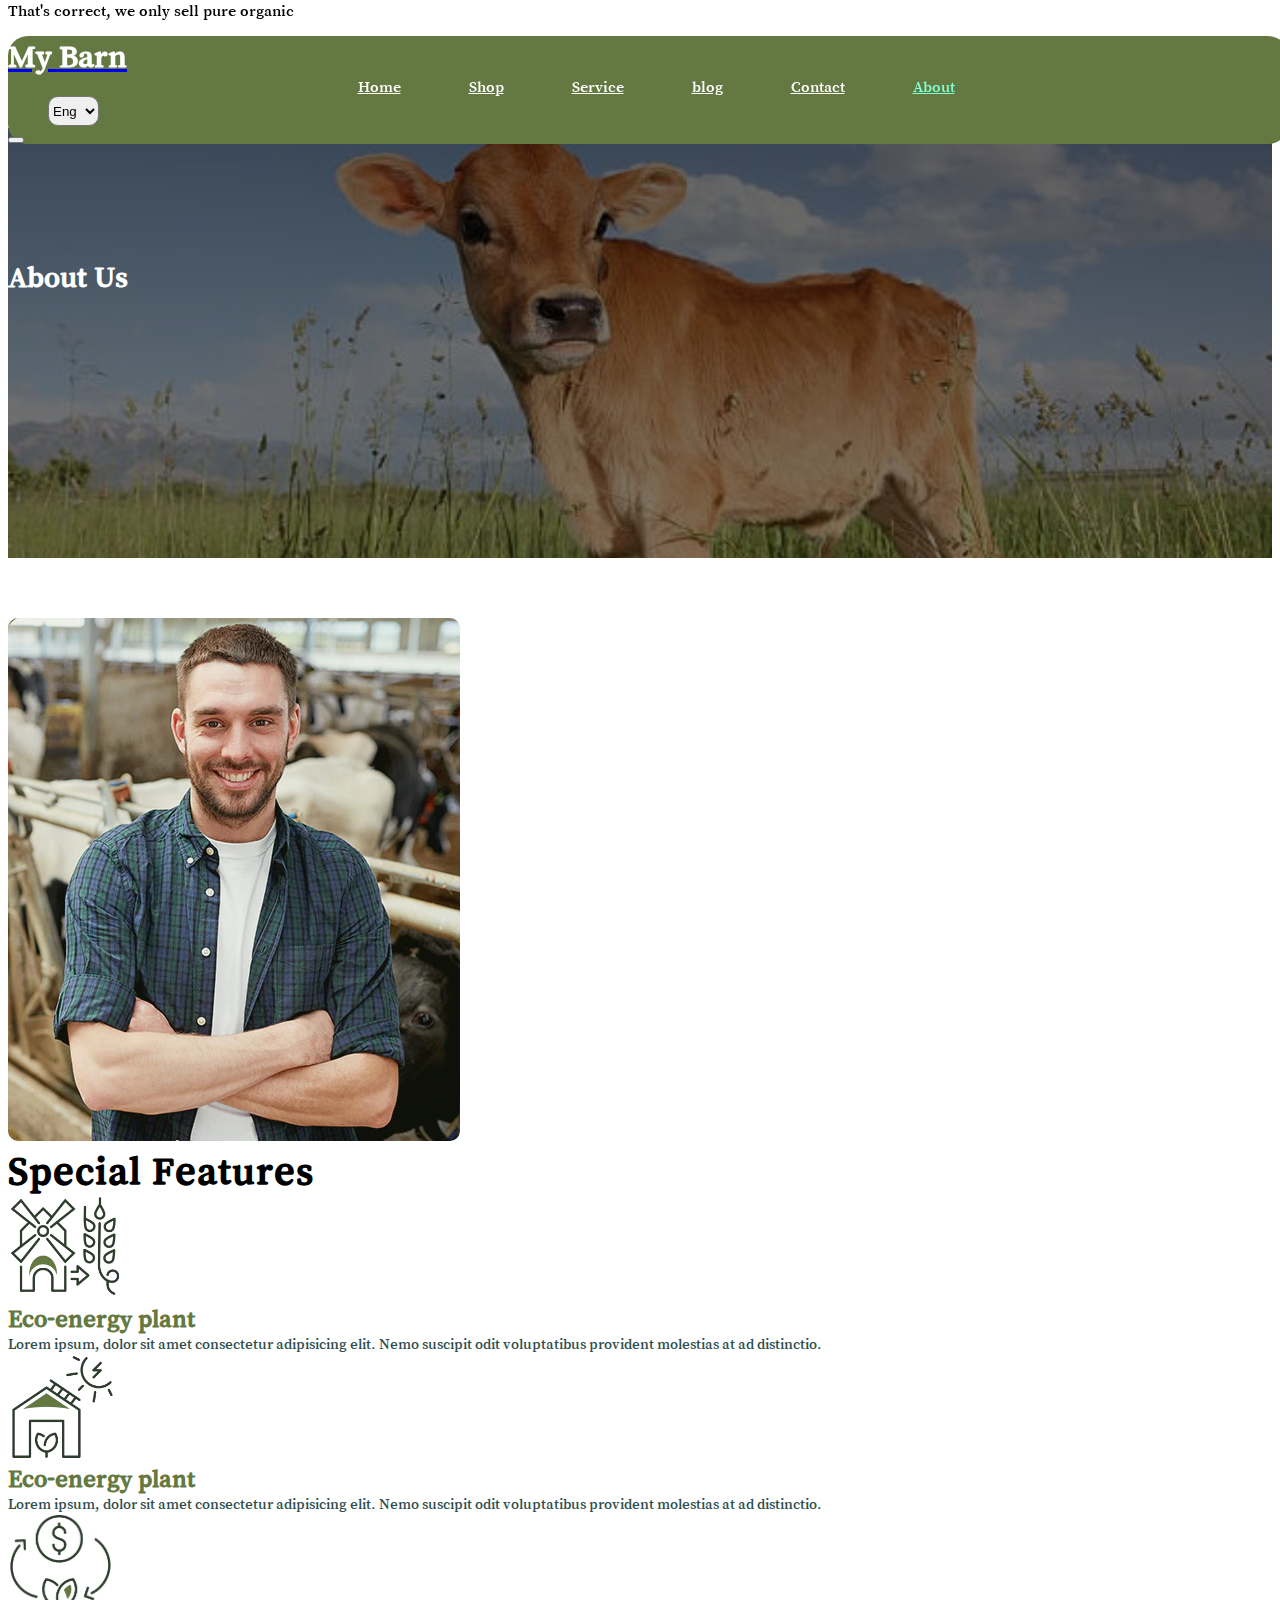
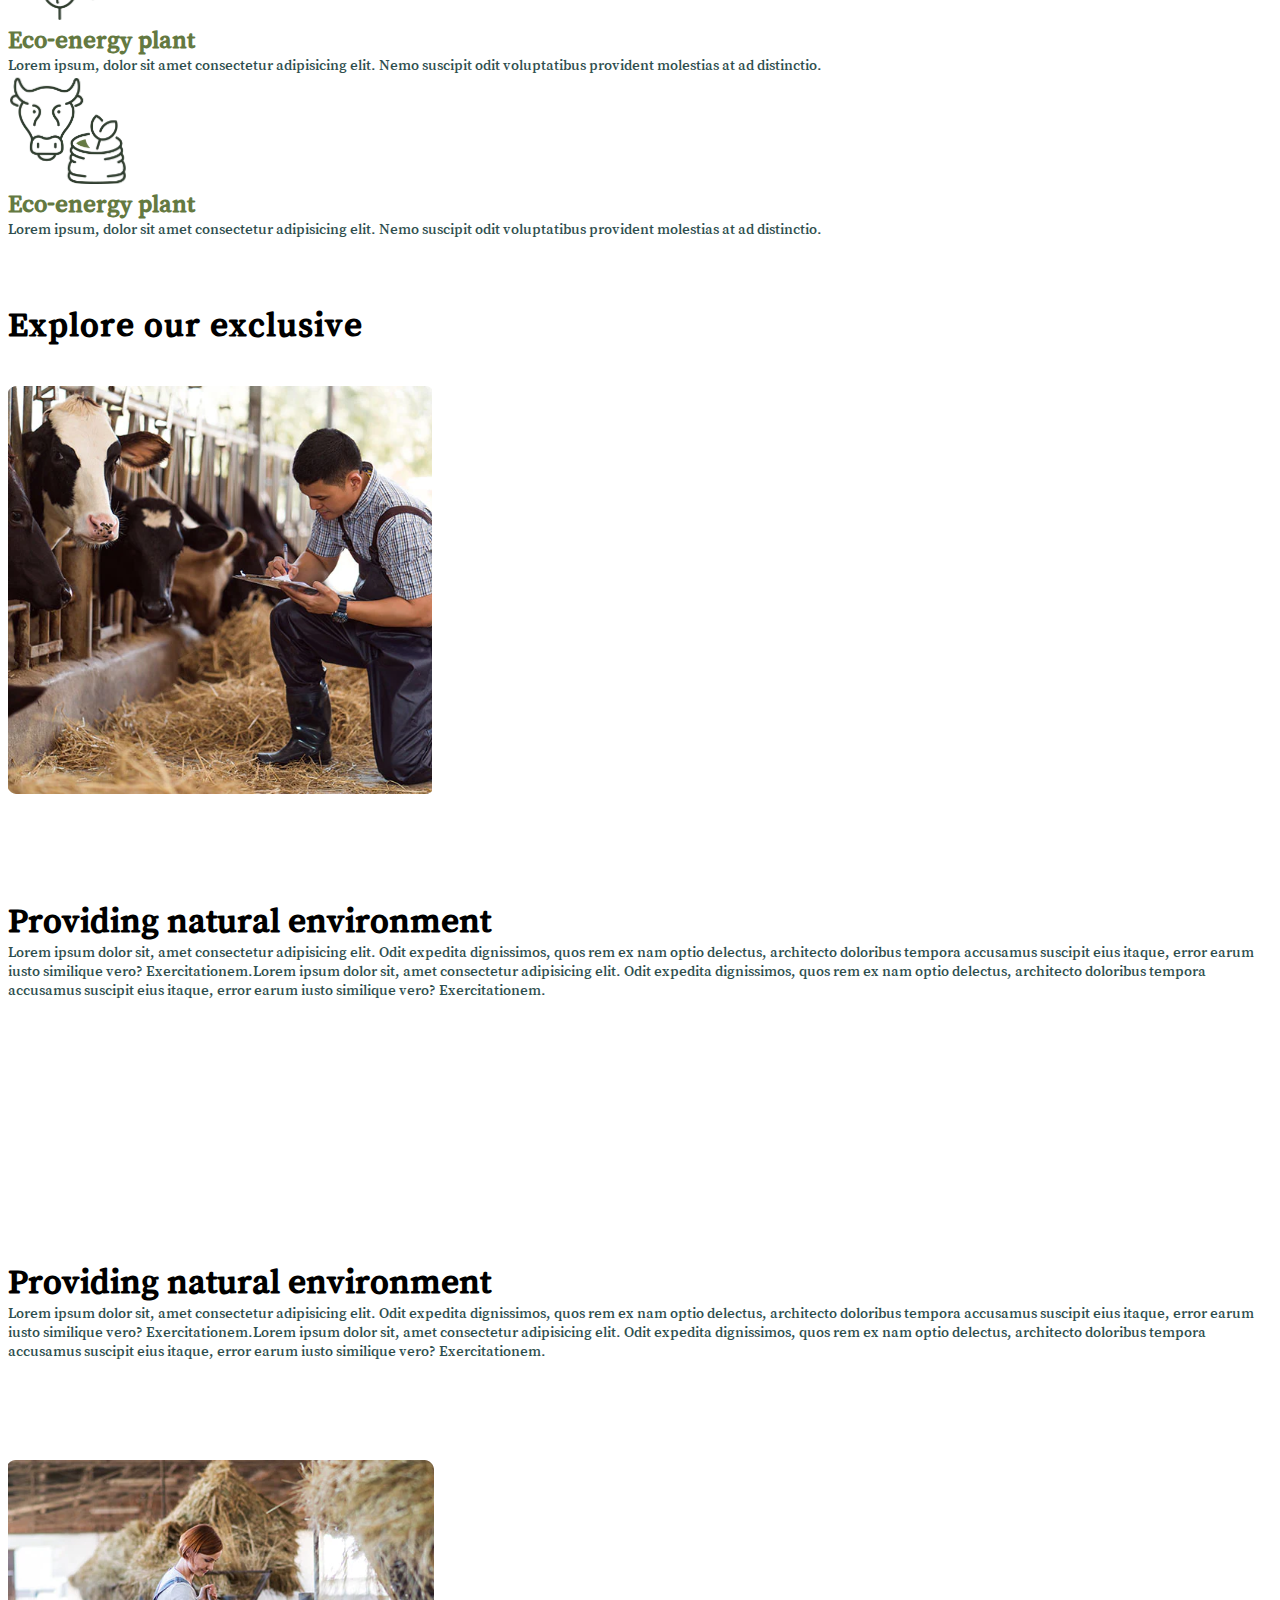
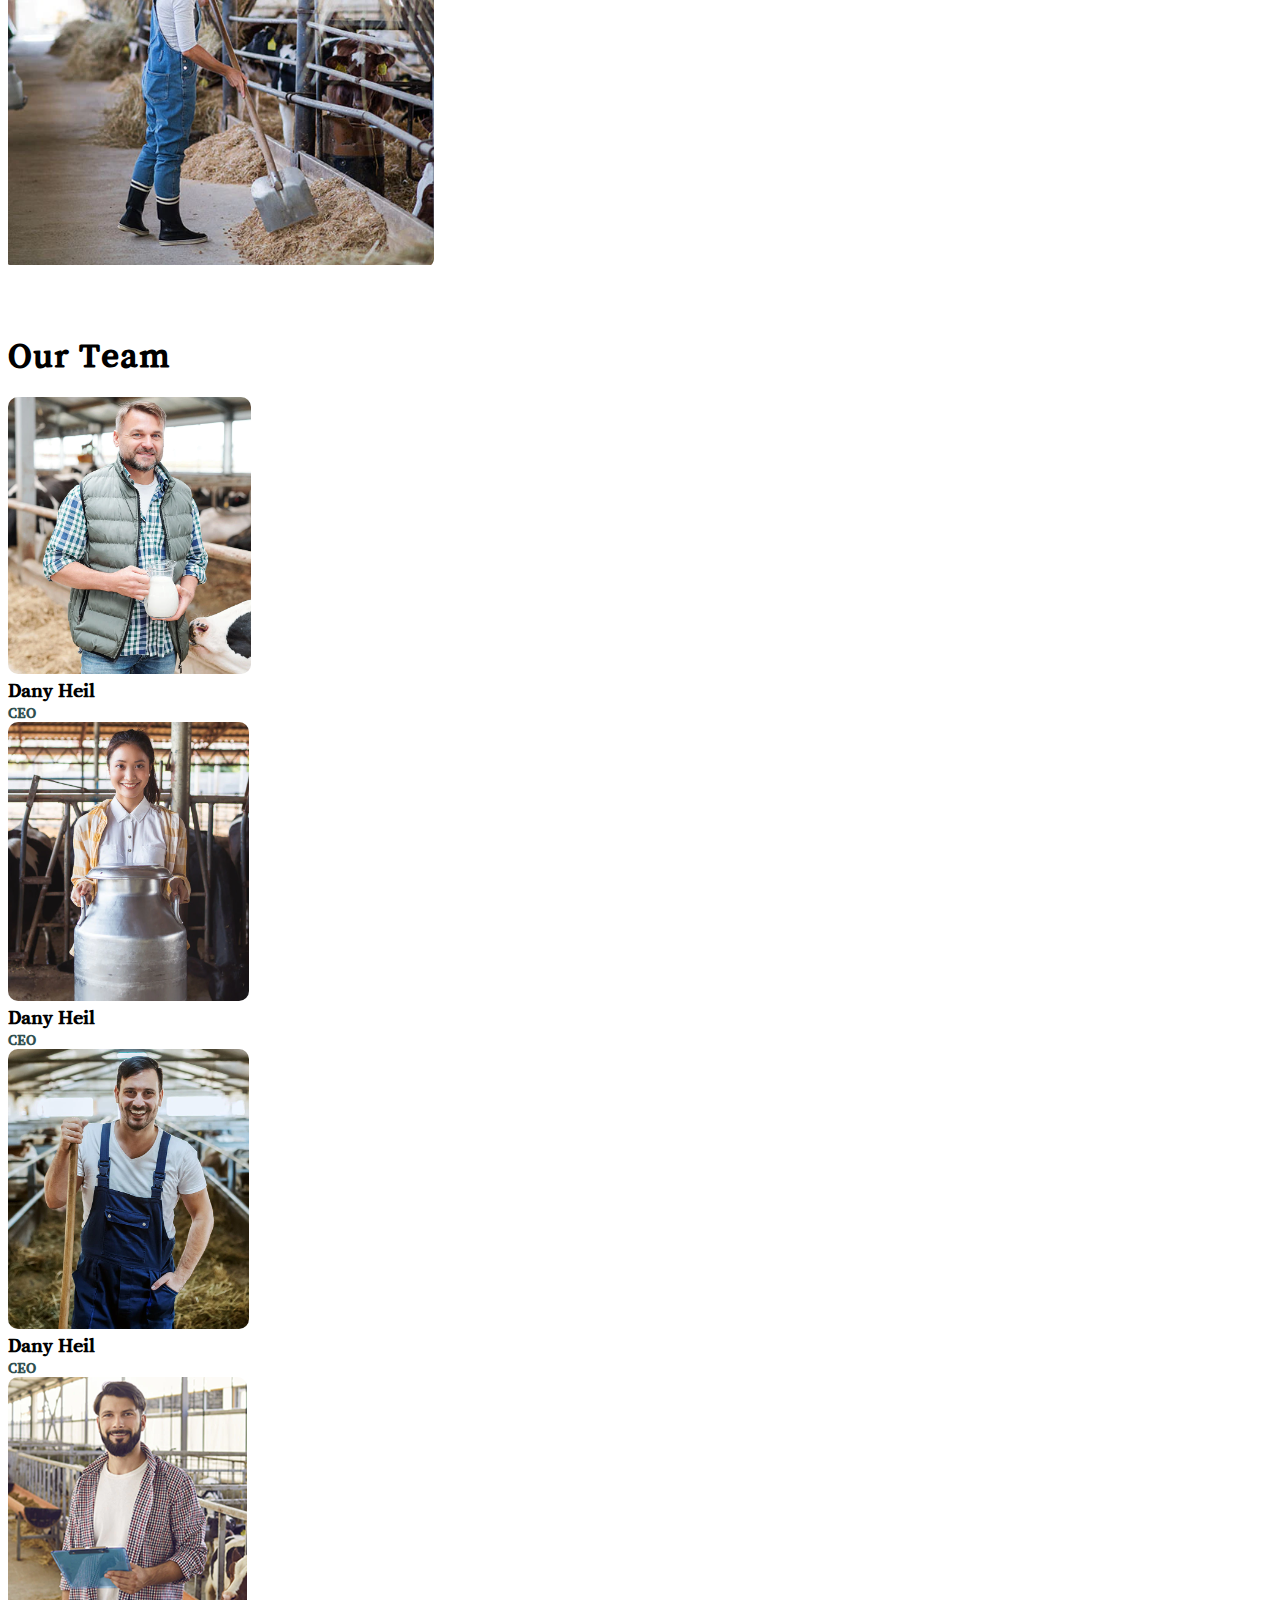
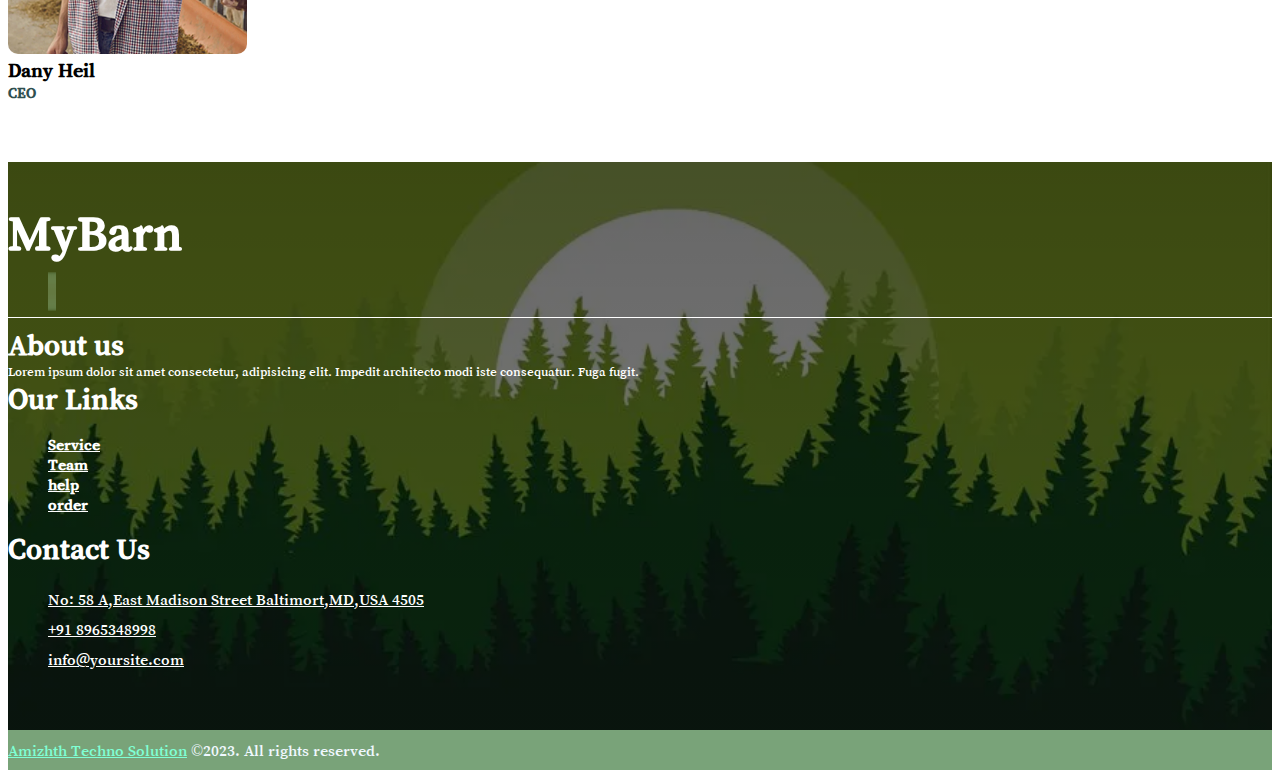
<file: about_us.html>
<!DOCTYPE html>
<html lang="en">

<head>
    <meta charset="UTF-8">
    <meta http-equiv="X-UA-Compatible" content="IE=edge">
    <meta name="viewport" content="width=device-width, initial-scale=1.0">
    <title>theme</title>

    <link rel="stylesheet" href="https://cdn.jsdelivr.net/npm/bootstrap@4.6.2/dist/css/bootstrap.min.css"
        integrity="sha384-xOolHFLEh07PJGoPkLv1IbcEPTNtaed2xpHsD9ESMhqIYd0nLMwNLD69Npy4HI+N" crossorigin="anonymous">

    <link rel="stylesheet" href="https://cdnjs.cloudflare.com/ajax/libs/font-awesome/6.4.0/css/all.min.css"
        integrity="sha512-iecdLmaskl7CVkqkXNQ/ZH/XLlvWZOJyj7Yy7tcenmpD1ypASozpmT/E0iPtmFIB46ZmdtAc9eNBvH0H/ZpiBw=="
        crossorigin="anonymous" referrerpolicy="no-referrer" />
    <link rel="stylesheet" href="style.css">
</head>

<body>
    <!-- Top Bar Start-->

    <!-- <section class="TopBarsection">
        <div class="container-fluid">
            <div class="container  ">
                <div class="row">
                    <div class="col-lg-6  my-2">
                        <div class="d-inline-flex align-items-center TOPpara">
                            <p>That's correct,we only sell pure organic</p>
                        </div>
                    </div>
                    <div class="col-lg-6 my-2 text-lg-right">
                        <div class="d-inline-flex align-items-center SocialIcoN">

                            <ul>
                                <a href="#"> <i class="fa-brands fa-twitter"></i></a>

                                <a href="#"> <i class="fa-brands fa-facebook"></i></a>

                                <a href="#"> <i class="fa-brands fa-instagram"></i></a>

                                <a href="#"> <i class="fa-brands fa-linkedin"></i></a>
                            </ul>

                        </div>
                    </div>
                </div>
            </div>
        </div>
    </section> -->
    <!--Top Bar end -->


     <!--nav Bar Start-->
     <section class="NavigationBaR">
        <div class="container-fluid position-relative nav-bar">
            <div class="container-lg">
                <div class="d-flex bd-highlight mt-3 ">
                    <div class="flex-grow-1 bd-highlight toppar ">
                        <p class="TOPpara">That's correct, we only sell pure organic</p>
                    </div>
                    <div class="bd-highlight headSocialIcoNricon">
                        <ul>
                            <a href="#"> <i class="fa-brands fa-twitter"></i></a>

                            <a href="#"> <i class="fa-brands fa-facebook"></i></a>

                            <a href="#"> <i class="fa-brands fa-instagram"></i></a>

                            <a href="#"> <i class="fa-brands fa-linkedin"></i></a>
                        </ul>
                    </div>
                </div>
                <div class="navBACk">
                    <nav class="navbar  position-relative navbar-expand-lg Navig ">
                        <a href="#" class="navbar-brand navhead ">
                            <h1 class="text-primary"><span class="text-dark HeadTitle">My Barn</h1>
                        </a>
                        <div class="collapse navbar-collapse NaVi">
                            <div class="navbar-nav mx-auto collapNAv ">
                                <a href="index.html" class="nav-item nav-link  navtit">Home</a>
                                <a href="product.html" class="nav-item nav-link navtit">Shop</a>
                                <a href="service.html" class="nav-item nav-link navtit">Service</a>
                                <a href="FAQ.html" class="nav-item nav-link navtit">blog</a>
                                <a href="contact.html" class="nav-item nav-link navtit">Contact</a>
                                <a href="about_us.html" class="nav-item active nav-link navtit">About</a>
                            </div>
                        </div>

                        <div class="ADDtoCart">
                            <a href="#" class="search">
                                <i class="fa-solid fa-magnifying-glass"></i>
                            </a>
                            <a href="add_to_cart.html" class="search">
                                <i class="fa fa-shopping-cart"> </i>

                            </a>
                            <a href="#" class="search">
                                <i class="fa-solid fa-heart"></i>
                            </a>
                            <a href="#" class="search">
                                <i class="fa-solid fa-user"></i>
                            </a>
                            <a href="#" class="Global">
                                <i class="fa-solid fa-globe"></i>
                                <select class="selectpicker">
                                    <option class="tameng">Eng</option>
                                    <option class="tameng">தமிழ்</option>
                                </select>
                            </a>
                        </div>
                        <button type="button" class="navbar-toggler" data-toggle="collapse"
                            data-target="#navbarCollapse">
                            <span class="navbar-toggler-icon"></span>
                        </button>
                    </nav>
                </div>
            </div>
        </div>
    </section>
    <!--nav Bar end-->


    <!--About start-->
    <section class="faqhead">
        <div class="faqtitle text-center">
            <h2 class="titlefaq">About Us</h2>
        </div>
    </section>
    <!--About end-->



    <!--ImageSection2 start-->
    <section class="AboutSection">
        <div class="container">
            <div class="row">
                <div class="col-md-6">
                    <div class="AboutCont text-center">
                        <img class="AbdImg img-fluid" src="Content2.png" alt="">
                    </div>
                </div>
                <div class="col-md-6">
                    <div class="Aboutright">
                        <div class="righthead text-center mb-4">
                            <h2 class="abotitle1">Special Features</h2>
                        </div>
                        <div class="card imgcard my-3">
                            <div class="d-flex flex-row bd-highlight  Aboutconimg">
                                <div class="p-2 bd-highlight">
                                    <img src="iconimg1.png" class="img-fluid" alt="">
                                </div>
                                <div class="p-2 bd-highlight">
                                    <h5 class="abohead">Eco-energy plant</h5>
                                    <p class="abopara">Lorem ipsum, dolor sit amet consectetur adipisicing elit. Nemo
                                        suscipit odit
                                        voluptatibus provident molestias at ad distinctio.</p>
                                </div>
                            </div>
                        </div>
                        <div class="card imgcard my-3 ">
                            <div class="d-flex flex-row bd-highlight Aboutconimg">
                                <div class="p-2 bd-highlight">
                                    <img src="iconimg2.png" class="img-fluid" alt="">
                                </div>
                                <div class="p-2 bd-highlight">
                                    <h5 class="abohead">Eco-energy plant</h5>
                                    <p class="abopara">Lorem ipsum, dolor sit amet consectetur adipisicing elit. Nemo
                                        suscipit odit
                                        voluptatibus provident molestias at ad distinctio.</p>
                                </div>
                            </div>
                        </div>
                        <div class="card imgcard my-3">
                            <div class="d-flex flex-row bd-highlight  Aboutconimg">
                                <div class="p-2 bd-highlight">
                                    <img src="iconimg3.png" class="img-fluid" alt="">
                                </div>
                                <div class="p-2 bd-highlight">
                                    <h5 class="abohead">Eco-energy plant</h5>
                                    <p class="abopara">Lorem ipsum, dolor sit amet consectetur adipisicing elit. Nemo
                                        suscipit odit
                                        voluptatibus provident molestias at ad distinctio.</p>
                                </div>
                            </div>
                        </div>
                        <div class="card imgcard my-3">
                            <div class="d-flex flex-row bd-highlight  Aboutconimg">
                                <div class="p-2 bd-highlight">
                                    <img src="iconimg4.png" class="img-fluid" alt="">
                                </div>
                                <div class="p-2 bd-highlight">
                                    <h5 class="abohead">Eco-energy plant</h5>
                                    <p class="abopara">Lorem ipsum, dolor sit amet consectetur adipisicing elit. Nemo
                                        suscipit odit
                                        voluptatibus provident molestias at ad distinctio.</p>
                                </div>
                            </div>
                        </div>
                    </div>
                </div>
            </div>
        </div>
    </section>

    <!--ImageSection3 end-->

    <!--Exclusive start-->

    <section class="exclusive">
        <div class="exclucont text-center ">
            <h2 class="excluhead">Explore our exclusive</h2>
        </div>
        <div class="container">
            <div class="exclustart">
                <div class="row">
                    <div class="col-md-6 marg">
                        <div class="exclusec1">
                            <img src="content5.png" class="img-fluid" alt="">
                        </div>
                    </div>
                    <div class="col-md-6 ">
                        <div class="exclucontent">
                            <h5 class="excluhead1">Providing natural environment</h5>
                            <p class="exclupara">Lorem ipsum dolor sit, amet consectetur adipisicing elit. Odit expedita
                                dignissimos, quos rem ex nam optio delectus, architecto doloribus tempora accusamus
                                suscipit
                                eius itaque, error earum iusto similique vero? Exercitationem.Lorem ipsum dolor sit,
                                amet consectetur adipisicing elit. Odit expedita
                                dignissimos, quos rem ex nam optio delectus, architecto doloribus tempora accusamus
                                suscipit
                                eius itaque, error earum iusto similique vero? Exercitationem.
                            </p>
                        </div>
                    </div>
                </div>
            </div>
            <div class="exclusecond">
                <div class="row">
                    <div class="col-md-6">
                        <div class="exclucontent1 text-right">
                            <h5 class="excluhead2">Providing natural environment</h5>
                            <p class="exclupara">Lorem ipsum dolor sit, amet consectetur adipisicing elit. Odit expedita
                                dignissimos, quos rem ex nam optio delectus, architecto doloribus tempora accusamus
                                suscipit
                                eius itaque, error earum iusto similique vero? Exercitationem.Lorem ipsum dolor sit,
                                amet consectetur adipisicing elit. Odit expedita
                                dignissimos, quos rem ex nam optio delectus, architecto doloribus tempora accusamus
                                suscipit
                                eius itaque, error earum iusto similique vero? Exercitationem.
                            </p>
                        </div>
                    </div>
                    <div class="col-md-6">
                        <div class="exclusec2">
                            <img src="content6.png" class="img-fluid" alt="">
                        </div>
                    </div>
                </div>
            </div>
        </div>
    </section>
    <!--Exclusive end-->

    <!--Taem start-->
    <section class="Team">
        <div class="teamtitle text-center">
            <h2 class="teamhead">Our Team</h2>
        </div>
        <div class="container">
            <div class="teamcont">
                <div class="row">
                    <div class="col-md-3">
                        <div class="card teamcards">
                            <img class="card-img-top img-fluid teamimg" src="team1.png" alt="">
                            <div class="card-body text-center">
                                <h4 class="teamname">Dany Heil</h4>
                                <h5 class="teampossition">CEO</h5>
                            </div>
                        </div>
                    </div>
                    <div class="col-md-3">
                        <div class="card teamcards">
                            <img class="card-img-top img-fluid teamimg" src="team2.png" alt="">
                            <div class="card-body text-center">
                                <h4 class="teamname">Dany Heil</h4>
                                <h5 class="teampossition">CEO</h5>
                            </div>
                        </div>
                    </div>  
                    <div class="col-md-3">
                        <div class="card teamcards">
                            <img class="card-img-top img-fluid teamimg" src="team3.png" alt="">
                            <div class="card-body text-center">
                                <h4 class="teamname">Dany Heil</h4>
                                <h5 class="teampossition">CEO</h5>
                            </div>
                        </div>
                    </div>    
                    <div class="col-md-3">
                        <div class="card teamcards">
                            <img class="card-img-top img-fluid teamimg" src="team4.png" alt="">
                            <div class="card-body text-center">
                                <h4 class="teamname">Dany Heil</h4>
                                <h5 class="teampossition">CEO</h5>
                            </div>
                        </div>
                    </div>  
                </div>
            </div>
        </div>
    </section>

    <!--Taem end-->


    <!--Footer start-->
    <section class="Footer">
        <div class="container">
            <div class="d-flex bd-highlight">
                <div class="flex-grow-1 bd-highlight footertitle">
                    <h2>MyBarn</h2>
                </div>
                <div class="bd-highlight  footericon">
                    <ul>
                        <a href="#"> <i class="fa-brands fa-twitter"></i></a>

                        <a href="#"> <i class="fa-brands fa-facebook"></i></a>

                        <a href="#"> <i class="fa-brands fa-instagram"></i></a>

                        <a href="#"> <i class="fa-brands fa-linkedin"></i></a>
                    </ul>
                </div>
            </div>
            <hr style="height:1px;border-width:0;color:rgb(255, 255, 255);  background-color:rgb(255, 255, 255)">
            <div class="foocont  mt-5">
                <div class="row">
                    <div class="col-md-3">
                        <h3 class="foothead">About us</h3>
                        <p class="footpar">Lorem ipsum dolor sit amet consectetur, adipisicing elit. Impedit architecto
                            modi iste consequatur. Fuga fugit.</p>
                    </div>
                    <div class="col-md-3">
                        <h3 class="foothead">Our Links</h3>
                        <div class="ourlink">
                            <ul>
                                <li><a href="#">Service</a></li>
                                <li><a href="#">Team</a></li>
                                <li><a href="#">help</a></li>
                                <li><a href="#">order</a></li>

                            </ul>
                        </div>
                    </div>
                    <div class="col-md-3">

                        <h3 class="foothead">Contact Us</h3>
                        <div class="foothed1">
                            <ul>
                                <li><a href=""><i class="fa-solid fa-location-dot"></i> No: 58 A,East Madison Street
                                        Baltimort,MD,USA 4505</a></li>
                                <li><a href=""><i class="fa-solid fa-phone"></i> +91 8965348998</a></li>
                                <li><a href=""><i class="fa-solid fa-envelope"></i> info@yoursite.com</a></a></li>
                            </ul>
                        </div>
                    </div>
                </div>
            </div>
        </div>
    </section>
    <footer class="Foot2">
        <div class="container">
            <div class="row">
                <div class="col-lg-6 col-sm-6 text-center "></div>
                <div class="col-lg-6 col-sm-6 text-center">
                    <p><a href="#">Amizhth Techno Solution</a><span style="color: aliceblue;"> &copy;2023. All rights
                            reserved.</p>
                </div>
            </div>
        </div>
    </footer>
    <!--Footer End-->


    <!--Boostrap.js-->
    <script src="https://cdn.jsdelivr.net/npm/jquery@3.5.1/dist/jquery.slim.min.js"
        integrity="sha384-DfXdz2htPH0lsSSs5nCTpuj/zy4C+OGpamoFVy38MVBnE+IbbVYUew+OrCXaRkfj"
        crossorigin="anonymous"></script>
    <script src="https://cdn.jsdelivr.net/npm/popper.js@1.16.1/dist/umd/popper.min.js"
        integrity="sha384-9/reFTGAW83EW2RDu2S0VKaIzap3H66lZH81PoYlFhbGU+6BZp6G7niu735Sk7lN"
        crossorigin="anonymous"></script>
    <script src="https://cdn.jsdelivr.net/npm/bootstrap@4.6.2/dist/js/bootstrap.min.js"
        integrity="sha384-+sLIOodYLS7CIrQpBjl+C7nPvqq+FbNUBDunl/OZv93DB7Ln/533i8e/mZXLi/P+"
        crossorigin="anonymous"></script>

</body>

</html>
</file>
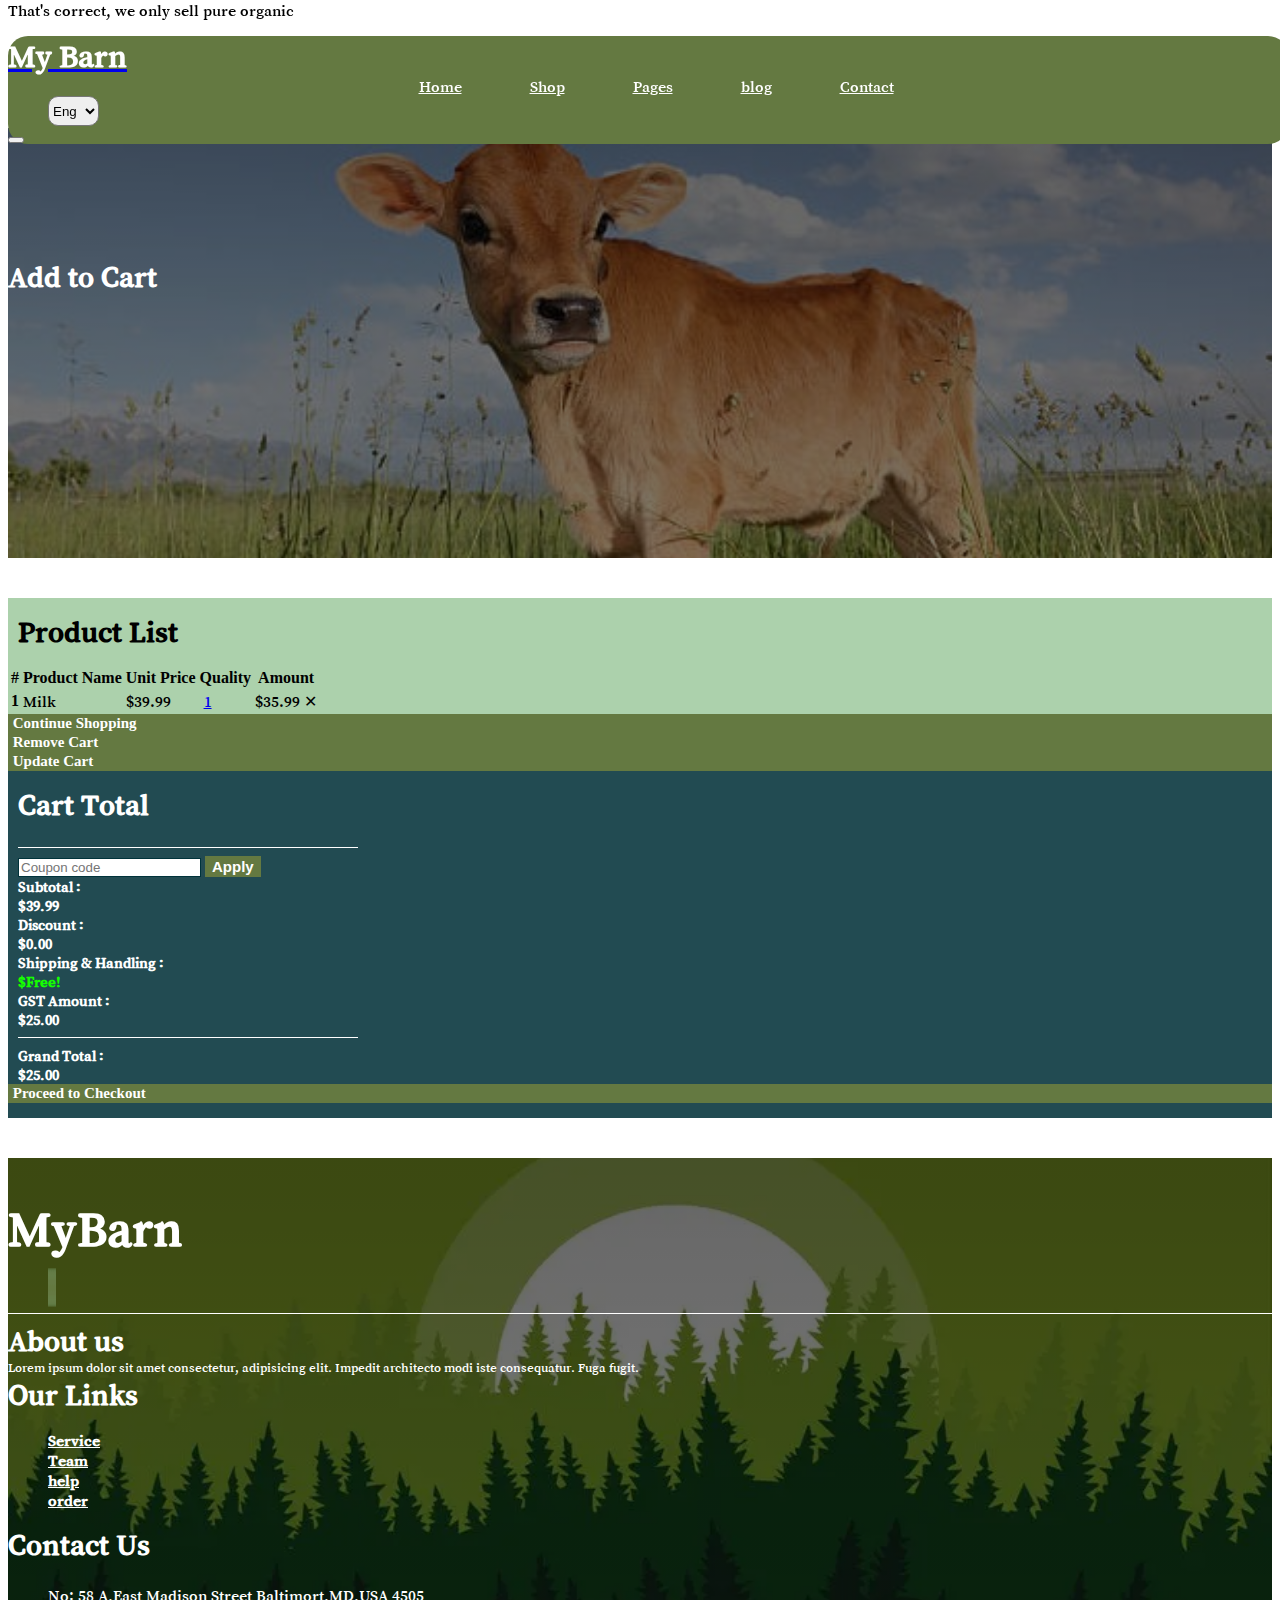
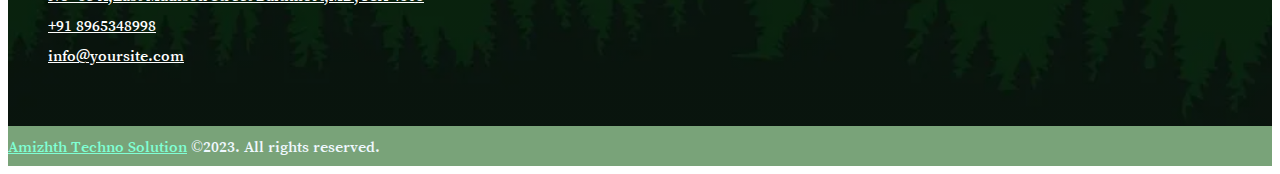
<file: add_to_cart.html>
<!DOCTYPE html>
<html lang="en">

<head>
    <meta charset="UTF-8">
    <meta http-equiv="X-UA-Compatible" content="IE=edge">
    <meta name="viewport" content="width=device-width, initial-scale=1.0">
    <title>theme</title>

    <link rel="stylesheet" href="https://cdn.jsdelivr.net/npm/bootstrap@4.6.2/dist/css/bootstrap.min.css"
        integrity="sha384-xOolHFLEh07PJGoPkLv1IbcEPTNtaed2xpHsD9ESMhqIYd0nLMwNLD69Npy4HI+N" crossorigin="anonymous">

    <link rel="stylesheet" href="https://cdnjs.cloudflare.com/ajax/libs/font-awesome/6.4.0/css/all.min.css"
        integrity="sha512-iecdLmaskl7CVkqkXNQ/ZH/XLlvWZOJyj7Yy7tcenmpD1ypASozpmT/E0iPtmFIB46ZmdtAc9eNBvH0H/ZpiBw=="
        crossorigin="anonymous" referrerpolicy="no-referrer" />
    <link rel="stylesheet" href="style.css">
</head>

<body>
    <!-- Top Bar Start-->

    <!-- <section class="TopBarsection">
        <div class="container-fluid">
            <div class="container  ">
                <div class="row">
                    <div class="col-lg-6  my-2">
                        <div class="d-inline-flex align-items-center TOPpara">
                            <p>That's correct,we only sell pure organic</p>
                        </div>
                    </div>
                    <div class="col-lg-6 my-2 text-lg-right">
                        <div class="d-inline-flex align-items-center SocialIcoN">

                            <ul>
                                <a href="#"> <i class="fa-brands fa-twitter"></i></a>

                                <a href="#"> <i class="fa-brands fa-facebook"></i></a>

                                <a href="#"> <i class="fa-brands fa-instagram"></i></a>

                                <a href="#"> <i class="fa-brands fa-linkedin"></i></a>
                            </ul>

                        </div>
                    </div>
                </div>
            </div>
        </div>
    </section> -->
    <!--Top Bar end -->


    <!--nav Bar Start-->
    <section class="NavigationBaR">
        <div class="container-fluid position-relative nav-bar">
            <div class="container-lg">
                <div class="d-flex bd-highlight mt-3 ">
                    <div class="flex-grow-1 bd-highlight toppar ">
                        <p class="TOPpara">That's correct, we only sell pure organic</p>
                    </div>
                    <div class="bd-highlight headSocialIcoNricon">
                        <ul>
                            <a href="#"> <i class="fa-brands fa-twitter"></i></a>

                            <a href="#"> <i class="fa-brands fa-facebook"></i></a>

                            <a href="#"> <i class="fa-brands fa-instagram"></i></a>

                            <a href="#"> <i class="fa-brands fa-linkedin"></i></a>
                        </ul>
                    </div>
                </div>
                <div class="navBACk">
                    <nav class="navbar  position-relative navbar-expand-lg Navig ">
                        <a href="#" class="navbar-brand navhead ">
                            <h1 class="text-primary"><span class="text-dark HeadTitle">My Barn</h1>
                        </a>
                        <div class="collapse navbar-collapse NaVi">
                            <div class="navbar-nav mx-auto collapNAv ">
                                <a href="#" class="nav-item nav-link  navtit">Home</a>
                                <a href="#" class="nav-item nav-link navtit">Shop</a>
                                <a href="#" class="nav-item nav-link navtit">Pages</a>
                                <a href="#" class="nav-item nav-link navtit">blog</a>
                                <a href="#" class="nav-item nav-link navtit">Contact</a>
                            </div>
                        </div>

                        <div class="ADDtoCart">
                            <a href="#" class="search">
                                <i class="fa-solid fa-magnifying-glass"></i>
                            </a>
                            <a href="#" class="search">
                                <i class="fa fa-shopping-cart"> </i>

                            </a>
                            <a href="#" class="search">
                                <i class="fa-solid fa-heart"></i>
                            </a>
                            <a href="#" class="search">
                                <i class="fa-solid fa-user"></i>
                            </a>
                            <a href="#" class="Global">
                                <i class="fa-solid fa-globe"></i>
                                <select class="selectpicker" data-width="fit">
                                    <option>Eng</option>
                                    <option>தமிழ்</option>
                                </select>
                            </a>
                        </div>
                        <button type="button" class="navbar-toggler" data-toggle="collapse"
                            data-target="#navbarCollapse">
                            <span class="navbar-toggler-icon"></span>
                        </button>
                    </nav>
                </div>
            </div>
        </div>
    </section>
    <!--nav Bar end-->


    <!--cart home start-->
    <section class="faqhead">
        <div class="faqtitle text-center">
            <h2 class="titlefaq">Add to Cart</h2>
        </div>
    </section>
    <!--cart home end-->


    <!--Add to card start-->
    <section class="AddtoCart">
        <div class="container">
            <div class="card ">
                <div class="row addCart">
                    <div class="col-md-8">
                        <div class="cartback">
                            <table class="table">
                                <div class="carttitle text-center">
                                    <h4 class="prodlist">Product List</h4>
                                </div>
                                <thead>
                                    <tr>
                                        <th scope="col">#</th>
                                        <th scope="col">Product Name</th>
                                        <th scope="col">Unit Price</th>
                                        <th scope="col">Quality</th>
                                        <th scope="col">Amount</th>
                                    </tr>
                                </thead>
                                <tbody>
                                    <tr>
                                        <th scope="row">1</th>
                                        <td>Milk</td>
                                        <td>$39.99</td>
                                        <td> <a href="#"><i class="fa-solid fa-minus"></i></a>&nbsp;<a href="#"
                                                class="">1</a>&nbsp;<a href="#"><i class="fa-solid fa-plus"></i></a>
                                        </td>
                                        <td>$35.99 <span class="close">&#10005;</span></td>
                                    </tr>
                                </tbody>
                            </table>
                            <div class="itemclick text-center mt-5">
                                <div class="row">
                                    <div class="col-4">
                                        <div class="btn btn-primary cartbutton"><i
                                                class="fa-brands fa-shopify "></i>&nbsp;Continue Shopping</div>
                                    </div>
                                    <div class="col-4">
                                        <div class="btn btn-primary cartbutton"><i
                                                class="fa-solid fa-trash"></i>&nbsp;Remove
                                            Cart
                                        </div>
                                    </div>
                                    <div class="col-4">
                                        <div class="btn btn-primary cartbutton"><i
                                                class="fa-sharp fa-solid fa-spinner"></i>&nbsp;Update
                                            Cart
                                        </div>
                                    </div>
                                </div>
                            </div>
                        </div>
                    </div>
                    <div class="col-md-4 checkCart">
                        <div class="carttitle text-center">
                            <h4 class="prodlist1">Cart Total</h4>
                        </div>

                        <div class="form-group text-left discontlab">
                            <hr
                                style="height:1px;border-width:0;color:rgb(255, 255, 255);background-color:rgb(255, 255, 255)">
                            <!-- <label class="Coupon">Discount Code</label> -->
                            <div class="input-group">
                                <input type="text" class="form-control couponlable" name="" placeholder="Coupon code">
                                <span class="input-group-append">
                                    <button class="btn  couplable">Apply
                                    </button>
                                </span>
                            </div>
                            <div class="counting mt-3">
                                <div class="row">
                                    <div class="col-md-6">
                                        <h6 class="countcontent"> Subtotal :</h6>
                                    </div>
                                    <div class="col-md-4 ml-auto">
                                        <h6 class="countcont">$39.99</h6>
                                    </div>
                                </div>
                            </div>
                            <div class="counting mt-3">
                                <div class="row">
                                    <div class="col-md-6">
                                        <h6 class="countcontent"> Discount :</h6>
                                    </div>
                                    <div class="col-md-4 ml-auto">
                                        <h6 class="countcont">$0.00</h6>
                                    </div>
                                </div>
                            </div>
                            <div class="counting mt-3">
                                <div class="row">
                                    <div class="col-md-6">
                                        <h6 class="countcontent"> Shipping & Handling :</h6>
                                    </div>
                                    <div class="col-md-4 ml-auto">
                                        <h6 class="countcontfree">$Free!</h6>
                                    </div>
                                </div>
                            </div>
                            <div class="counting mt-3">
                                <div class="row">
                                    <div class="col-md-6">
                                        <h6 class="countcontent"> GST Amount :</h6>
                                    </div>
                                    <div class="col-md-4 ml-auto">
                                        <h6 class="countcont">$25.00</h6>
                                    </div>
                                </div>
                            </div>
                            <hr
                                style="height:1px;border-width:0;color:rgb(255, 255, 255);background-color:rgb(255, 255, 255)">
                            <div class="counting mt-3">
                                <div class="row">
                                    <div class="col-md-6">
                                        <h6 class="countcontent">Grand Total :</h6>
                                    </div>
                                    <div class="col-md-4 ml-auto">
                                        <h6 class="countcont">$25.00</h6>
                                    </div>
                                </div>
                            </div>
                        </div>
                        <div class="checkbutton text-center">
                            <div class="btn btn-primary cartbutton">
                                <i class="fa-solid fa-square-check"></i>&nbsp;Proceed to Checkout
                            </div>
                        </div>
                    </div>
                </div>
            </div>
        </div>
    </section>


    <!--Add to card end-->


    <!--Footer start-->
    <section class="Footer">
        <div class="container">
            <div class="d-flex bd-highlight">
                <div class="flex-grow-1 bd-highlight footertitle">
                    <h2>MyBarn</h2>
                </div>
                <div class="bd-highlight  footericon">
                    <ul>
                        <a href="#"> <i class="fa-brands fa-twitter"></i></a>

                        <a href="#"> <i class="fa-brands fa-facebook"></i></a>

                        <a href="#"> <i class="fa-brands fa-instagram"></i></a>

                        <a href="#"> <i class="fa-brands fa-linkedin"></i></a>
                    </ul>
                </div>
            </div>
            <hr style="height:1px;border-width:0;color:rgb(255, 255, 255);  background-color:rgb(255, 255, 255)">
            <div class="foocont  mt-5">
                <div class="row">
                    <div class="col-md-3">
                        <h3 class="foothead">About us</h3>
                        <p class="footpar">Lorem ipsum dolor sit amet consectetur, adipisicing elit. Impedit architecto
                            modi iste consequatur. Fuga fugit.</p>
                    </div>
                    <div class="col-md-3">
                        <h3 class="foothead">Our Links</h3>
                        <div class="ourlink">
                            <ul>
                                <li><a href="#">Service</a></li>
                                <li><a href="#">Team</a></li>
                                <li><a href="#">help</a></li>
                                <li><a href="#">order</a></li>

                            </ul>
                        </div>
                    </div>
                    <div class="col-md-3">

                        <h3 class="foothead">Contact Us</h3>
                        <div class="foothed1">
                            <ul>
                                <li><a href=""><i class="fa-solid fa-location-dot"></i> No: 58 A,East Madison Street
                                        Baltimort,MD,USA 4505</a></li>
                                <li><a href=""><i class="fa-solid fa-phone"></i> +91 8965348998</a></li>
                                <li><a href=""><i class="fa-solid fa-envelope"></i> info@yoursite.com</a></a></li>
                            </ul>
                        </div>
                    </div>
                </div>
            </div>
        </div>
    </section>
    <footer class="Foot2">
        <div class="container">
            <div class="row">
                <div class="col-lg-6 col-sm-6 text-center "></div>
                <div class="col-lg-6 col-sm-6 text-center">
                    <p><a href="#">Amizhth Techno Solution</a><span style="color: aliceblue;"> &copy;2023. All rights
                            reserved.</p>
                </div>
            </div>
        </div>
    </footer>
    <!--Footer End-->


    <!--Boostrap.js-->
    <script src="https://cdn.jsdelivr.net/npm/jquery@3.5.1/dist/jquery.slim.min.js"
        integrity="sha384-DfXdz2htPH0lsSSs5nCTpuj/zy4C+OGpamoFVy38MVBnE+IbbVYUew+OrCXaRkfj"
        crossorigin="anonymous"></script>
    <script src="https://cdn.jsdelivr.net/npm/popper.js@1.16.1/dist/umd/popper.min.js"
        integrity="sha384-9/reFTGAW83EW2RDu2S0VKaIzap3H66lZH81PoYlFhbGU+6BZp6G7niu735Sk7lN"
        crossorigin="anonymous"></script>
    <script src="https://cdn.jsdelivr.net/npm/bootstrap@4.6.2/dist/js/bootstrap.min.js"
        integrity="sha384-+sLIOodYLS7CIrQpBjl+C7nPvqq+FbNUBDunl/OZv93DB7Ln/533i8e/mZXLi/P+"
        crossorigin="anonymous"></script>

</body>

</html>
</file>
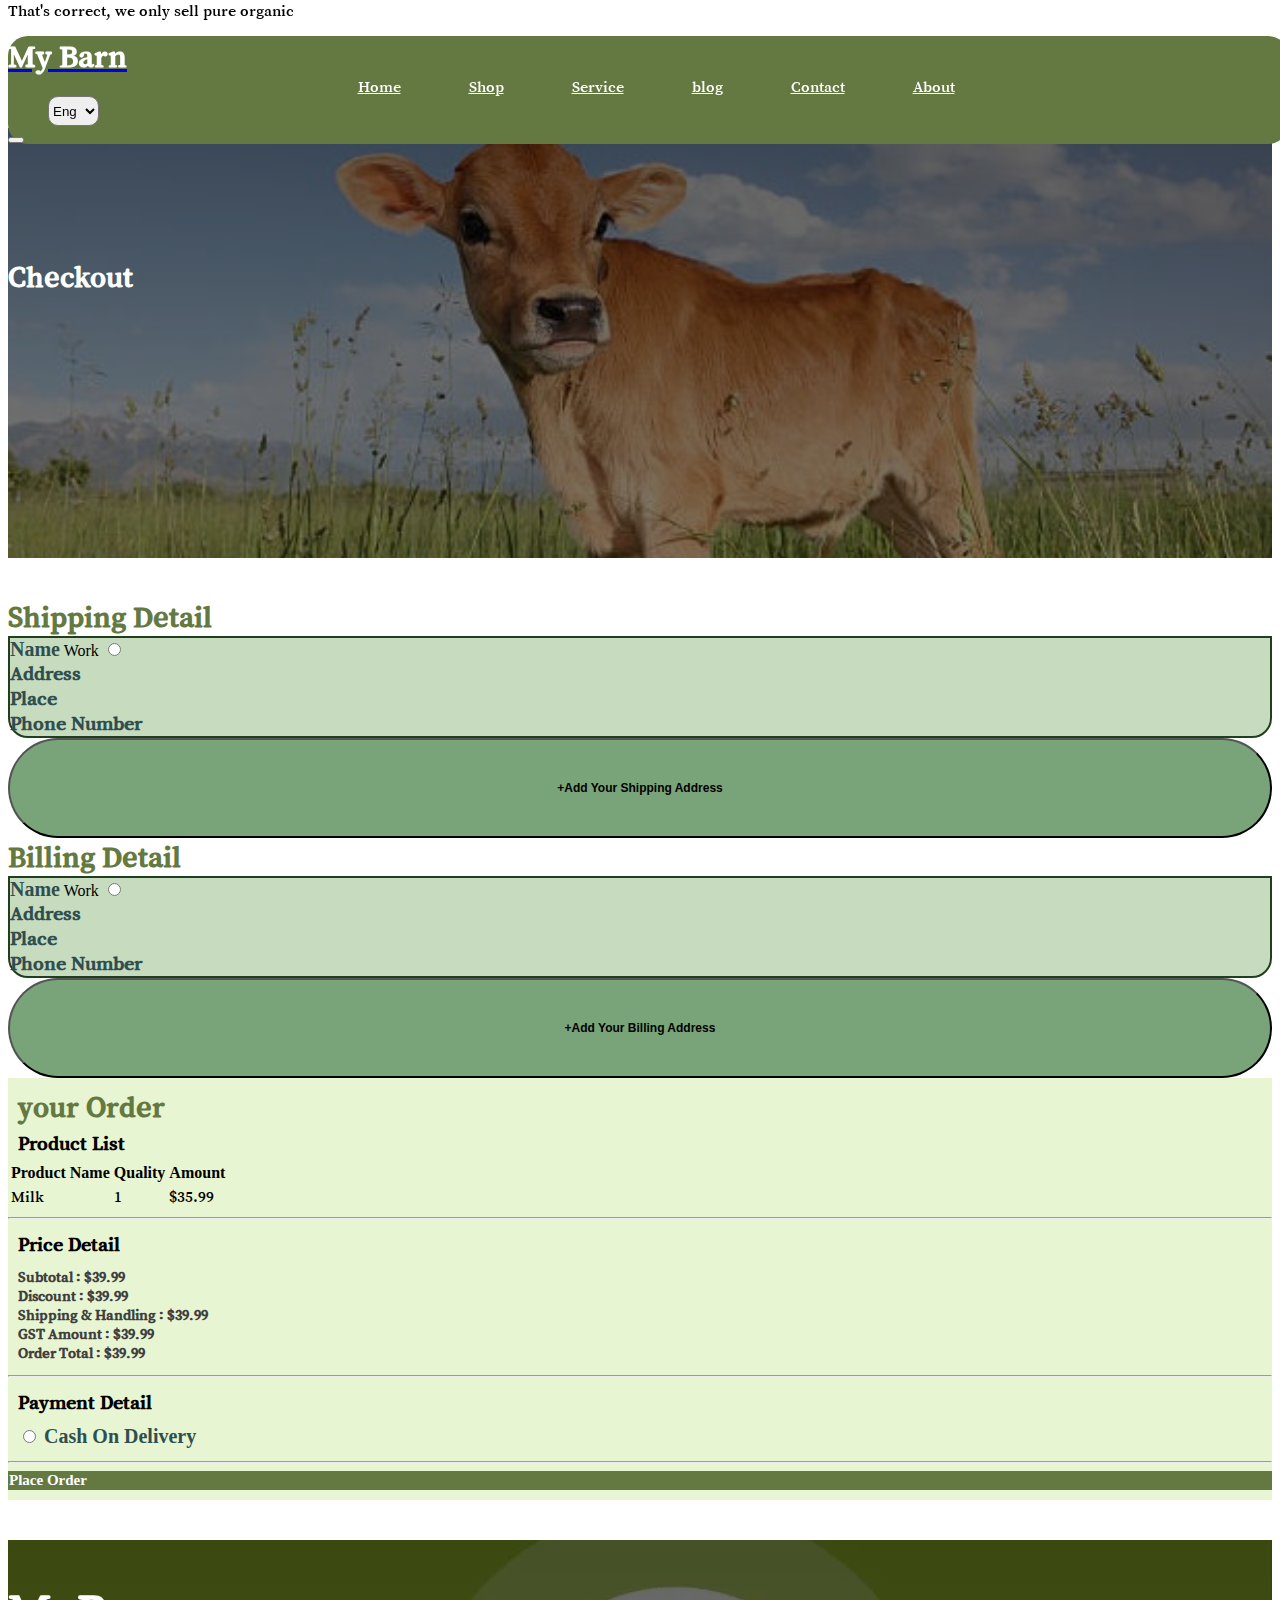
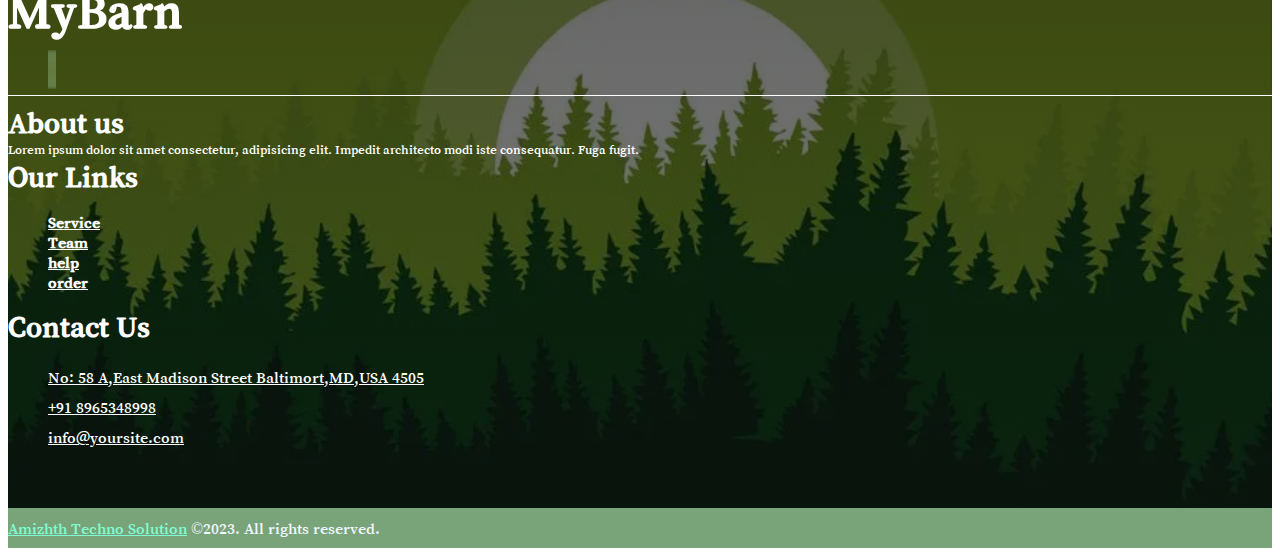
<file: checkout.html>
<!DOCTYPE html>
<html lang="en">

<head>
    <meta charset="UTF-8">
    <meta http-equiv="X-UA-Compatible" content="IE=edge">
    <meta name="viewport" content="width=device-width, initial-scale=1.0">
    <title>theme</title>

    <link rel="stylesheet" href="https://cdn.jsdelivr.net/npm/bootstrap@4.6.2/dist/css/bootstrap.min.css"
        integrity="sha384-xOolHFLEh07PJGoPkLv1IbcEPTNtaed2xpHsD9ESMhqIYd0nLMwNLD69Npy4HI+N" crossorigin="anonymous">

    <link rel="stylesheet" href="https://cdnjs.cloudflare.com/ajax/libs/font-awesome/6.4.0/css/all.min.css"
        integrity="sha512-iecdLmaskl7CVkqkXNQ/ZH/XLlvWZOJyj7Yy7tcenmpD1ypASozpmT/E0iPtmFIB46ZmdtAc9eNBvH0H/ZpiBw=="
        crossorigin="anonymous" referrerpolicy="no-referrer" />
    <link rel="stylesheet" href="style.css">
</head>

<body>
    <!-- Top Bar Start-->

    <!-- <section class="TopBarsection">
        <div class="container-fluid">
            <div class="container  ">
                <div class="row">
                    <div class="col-lg-6  my-2">
                        <div class="d-inline-flex align-items-center TOPpara">
                            <p>That's correct,we only sell pure organic</p>
                        </div>
                    </div>
                    <div class="col-lg-6 my-2 text-lg-right">
                        <div class="d-inline-flex align-items-center SocialIcoN">

                            <ul>
                                <a href="#"> <i class="fa-brands fa-twitter"></i></a>

                                <a href="#"> <i class="fa-brands fa-facebook"></i></a>

                                <a href="#"> <i class="fa-brands fa-instagram"></i></a>

                                <a href="#"> <i class="fa-brands fa-linkedin"></i></a>
                            </ul>

                        </div>
                    </div>
                </div>
            </div>
        </div>
    </section> -->
    <!--Top Bar end -->


     <!--nav Bar Start-->
     <section class="NavigationBaR">
        <div class="container-fluid position-relative nav-bar">
            <div class="container-lg">
                <div class="d-flex bd-highlight mt-3 ">
                    <div class="flex-grow-1 bd-highlight toppar ">
                        <p class="TOPpara">That's correct, we only sell pure organic</p>
                    </div>
                    <div class="bd-highlight headSocialIcoNricon">
                        <ul>
                            <a href="#"> <i class="fa-brands fa-twitter"></i></a>

                            <a href="#"> <i class="fa-brands fa-facebook"></i></a>

                            <a href="#"> <i class="fa-brands fa-instagram"></i></a>

                            <a href="#"> <i class="fa-brands fa-linkedin"></i></a>
                        </ul>
                    </div>
                </div>
                <div class="navBACk">
                    <nav class="navbar  position-relative navbar-expand-lg Navig ">
                        <a href="#" class="navbar-brand navhead ">
                            <h1 class="text-primary"><span class="text-dark HeadTitle">My Barn</h1>
                        </a>
                        <div class="collapse navbar-collapse NaVi">
                            <div class="navbar-nav mx-auto collapNAv ">
                                <a href="index.html" class="nav-item nav-link  navtit">Home</a>
                                <a href="product.html" class="nav-item nav-link navtit">Shop</a>
                                <a href="service.html" class="nav-item nav-link navtit">Service</a>
                                <a href="FAQ.html" class="nav-item nav-link navtit">blog</a>
                                <a href="contact.html" class="nav-item nav-link navtit">Contact</a>
                                <a href="about_us.html" class="nav-item nav-link navtit">About</a>
                            </div>
                        </div>

                        <div class="ADDtoCart">
                            <a href="#" class="search">
                                <i class="fa-solid fa-magnifying-glass"></i>
                            </a>
                            <a href="add_to_cart.html" class="search">
                                <i class="fa fa-shopping-cart"> </i>

                            </a>
                            <a href="#" class="search">
                                <i class="fa-solid fa-heart"></i>
                            </a>
                            <a href="#" class="search">
                                <i class="fa-solid fa-user"></i>
                            </a>
                            <a href="#" class="Global">
                                <i class="fa-solid fa-globe"></i>
                                <select class="selectpicker">
                                    <option class="tameng">Eng</option>
                                    <option class="tameng">தமிழ்</option>
                                </select>
                            </a>
                        </div>
                        <button type="button" class="navbar-toggler" data-toggle="collapse"
                            data-target="#navbarCollapse">
                            <span class="navbar-toggler-icon"></span>
                        </button>
                    </nav>
                </div>
            </div>
        </div>
    </section>
    <!--nav Bar end-->


    <!--cart home start-->
    <section class="faqhead">
        <div class="faqtitle text-center">
            <h2 class="titlefaq">Checkout</h2>
        </div>
    </section>
    <!--cart home end-->

    <!--Check Out start-->

    <section class="Checkout">
        <div class="container">
            <div class="row">
                <div class="col-md-8">
                    <div class="shipbilltitle">
                        <h2 class="SBname">Shipping Detail</h2>
                    </div>
                    <div class="row">
                        <div class="col-md-6 my-2">
                            <div class="card crdbottom">
                                <div class="card-body CARSHIP">
                                    <label class="cartContent">Name</label>
                                    <span class="badge badge-pill badge-success">Work</span>
                                    <span class="radioBrn float-right"><input type="radio" name=""> </span>
                                    <h5 class="cartContent">Address</h5>
                                    <h5 class="cartContent">Place</h5>
                                    <h5 class="cartContent">Phone Number</h5>
                                </div>
                            </div>
                        </div>
                        <div class="col-sm-6 my-2">
                            <div class="btn-default btnMarg">
                                <button type="button" class="btn btn-lg ShipBillbtn">+Add Your Shipping Address</button>
                            </div>
                        </div>
                    </div>


                    <div class="shipbilltitle mt-5">
                        <h2 class="SBname">Billing Detail</h2>
                    </div>
                    <div class="row">
                        <div class="col-md-6 my-2">
                            <div class="card crdbottom">
                                <div class="card-body CARSHIP">
                                    <label class="cartContent">Name</label>
                                    <span class="badge badge-pill badge-success">Work</span>
                                    <span class="radioBrn float-right"><input type="radio" name=""> </span>
                                    <h5 class="cartContent">Address</h5>
                                    <h5 class="cartContent">Place</h5>
                                    <h5 class="cartContent">Phone Number</h5>
                                </div>
                            </div>
                        </div>
                        <div class="col-sm-6 my-2">
                            <div class="btn-default btnMarg">
                                <button type="button" class="btn btn-lg ShipBillbtn">+Add Your Billing Address</button>
                            </div>
                        </div>
                    </div>
                </div>
                <div class="col-md-4">
                    <div class="card OrderCard">
                        <div class="orderSummary text-center">
                            <h2 class="SBname">your Order</h2>
                        </div>
                        <table class="table">
                            <div class="carttitle ">
                                <h4 class="Checkname">Product List</h4>
                            </div>
                            <thead>
                                <tr>
                                    <th scope="col">Product Name</th>
                                    <th scope="col">Quality</th>
                                    <th scope="col">Amount</th>
                                </tr>
                            </thead>
                            <tbody>
                                <tr>
                                    <td>Milk</td>
                                    <td>1</td>
                                    <td>$35.99</td>
                                </tr>
                            </tbody>
                        </table>
                        <hr>
                        <div class="carttitle ">
                            <h5 class="Checkname">Price Detail</h5>
                        </div>
                        <div class="OrderDetails">
                            <p class="checkprices">Subtotal : <span class="checkprices float-right">$39.99</span></p>
                            <p class="checkprices">Discount : <span class="checkprices float-right">$39.99</span></p>
                            <p class="checkprices">Shipping & Handling : <span
                                    class="checkprices float-right">$39.99</span></p>
                            <p class="checkprices">GST Amount : <span class="checkprices float-right">$39.99</span></p>
                            <p class="checkprices">Order Total : <span class="checkprices float-right">$39.99</span></p>
                        </div>
                        <hr>
                        <div class="carttitle">
                            <h5 class="Checkname">Payment Detail</h5>
                        </div>
                        <div class="OrderDetails">
                            <label class="cartContent"> <span class="radioBrn"><input type="radio" name=""></span> Cash
                                On Delivery</label>
                        </div>
                        <hr>
                        <div class="chekButon text-center">
                            <div class="btn btn-primary cartbutton">
                                Place Order
                            </div>
                        </div>
                    </div>
                </div>
            </div>



        </div>
    </section>


    <!--Check Out end-->




    <!--Footer start-->
    <section class="Footer">
        <div class="container">
            <div class="d-flex bd-highlight">
                <div class="flex-grow-1 bd-highlight footertitle">
                    <h2>MyBarn</h2>
                </div>
                <div class="bd-highlight  footericon">
                    <ul>
                        <a href="#"> <i class="fa-brands fa-twitter"></i></a>

                        <a href="#"> <i class="fa-brands fa-facebook"></i></a>

                        <a href="#"> <i class="fa-brands fa-instagram"></i></a>

                        <a href="#"> <i class="fa-brands fa-linkedin"></i></a>
                    </ul>
                </div>
            </div>
            <hr style="height:1px;border-width:0;color:rgb(255, 255, 255);  background-color:rgb(255, 255, 255)">
            <div class="foocont  mt-5">
                <div class="row">
                    <div class="col-md-3">
                        <h3 class="foothead">About us</h3>
                        <p class="footpar">Lorem ipsum dolor sit amet consectetur, adipisicing elit. Impedit architecto
                            modi iste consequatur. Fuga fugit.</p>
                    </div>
                    <div class="col-md-3">
                        <h3 class="foothead">Our Links</h3>
                        <div class="ourlink">
                            <ul>
                                <li><a href="#">Service</a></li>
                                <li><a href="#">Team</a></li>
                                <li><a href="#">help</a></li>
                                <li><a href="#">order</a></li>

                            </ul>
                        </div>
                    </div>
                    <div class="col-md-3">

                        <h3 class="foothead">Contact Us</h3>
                        <div class="foothed1">
                            <ul>
                                <li><a href=""><i class="fa-solid fa-location-dot"></i> No: 58 A,East Madison Street
                                        Baltimort,MD,USA 4505</a></li>
                                <li><a href=""><i class="fa-solid fa-phone"></i> +91 8965348998</a></li>
                                <li><a href=""><i class="fa-solid fa-envelope"></i> info@yoursite.com</a></a></li>
                            </ul>
                        </div>
                    </div>
                </div>
            </div>
        </div>
    </section>
    <footer class="Foot2">
        <div class="container">
            <div class="row">
                <div class="col-lg-6 col-sm-6 text-center "></div>
                <div class="col-lg-6 col-sm-6 text-center">
                    <p><a href="#">Amizhth Techno Solution</a><span style="color: aliceblue;"> &copy;2023. All rights
                            reserved.</p>
                </div>
            </div>
        </div>
    </footer>
    <!--Footer End-->


    <!--Boostrap.js-->
    <script src="https://cdn.jsdelivr.net/npm/jquery@3.5.1/dist/jquery.slim.min.js"
        integrity="sha384-DfXdz2htPH0lsSSs5nCTpuj/zy4C+OGpamoFVy38MVBnE+IbbVYUew+OrCXaRkfj"
        crossorigin="anonymous"></script>
    <script src="https://cdn.jsdelivr.net/npm/popper.js@1.16.1/dist/umd/popper.min.js"
        integrity="sha384-9/reFTGAW83EW2RDu2S0VKaIzap3H66lZH81PoYlFhbGU+6BZp6G7niu735Sk7lN"
        crossorigin="anonymous"></script>
    <script src="https://cdn.jsdelivr.net/npm/bootstrap@4.6.2/dist/js/bootstrap.min.js"
        integrity="sha384-+sLIOodYLS7CIrQpBjl+C7nPvqq+FbNUBDunl/OZv93DB7Ln/533i8e/mZXLi/P+"
        crossorigin="anonymous"></script>

</body>

</html>
</file>
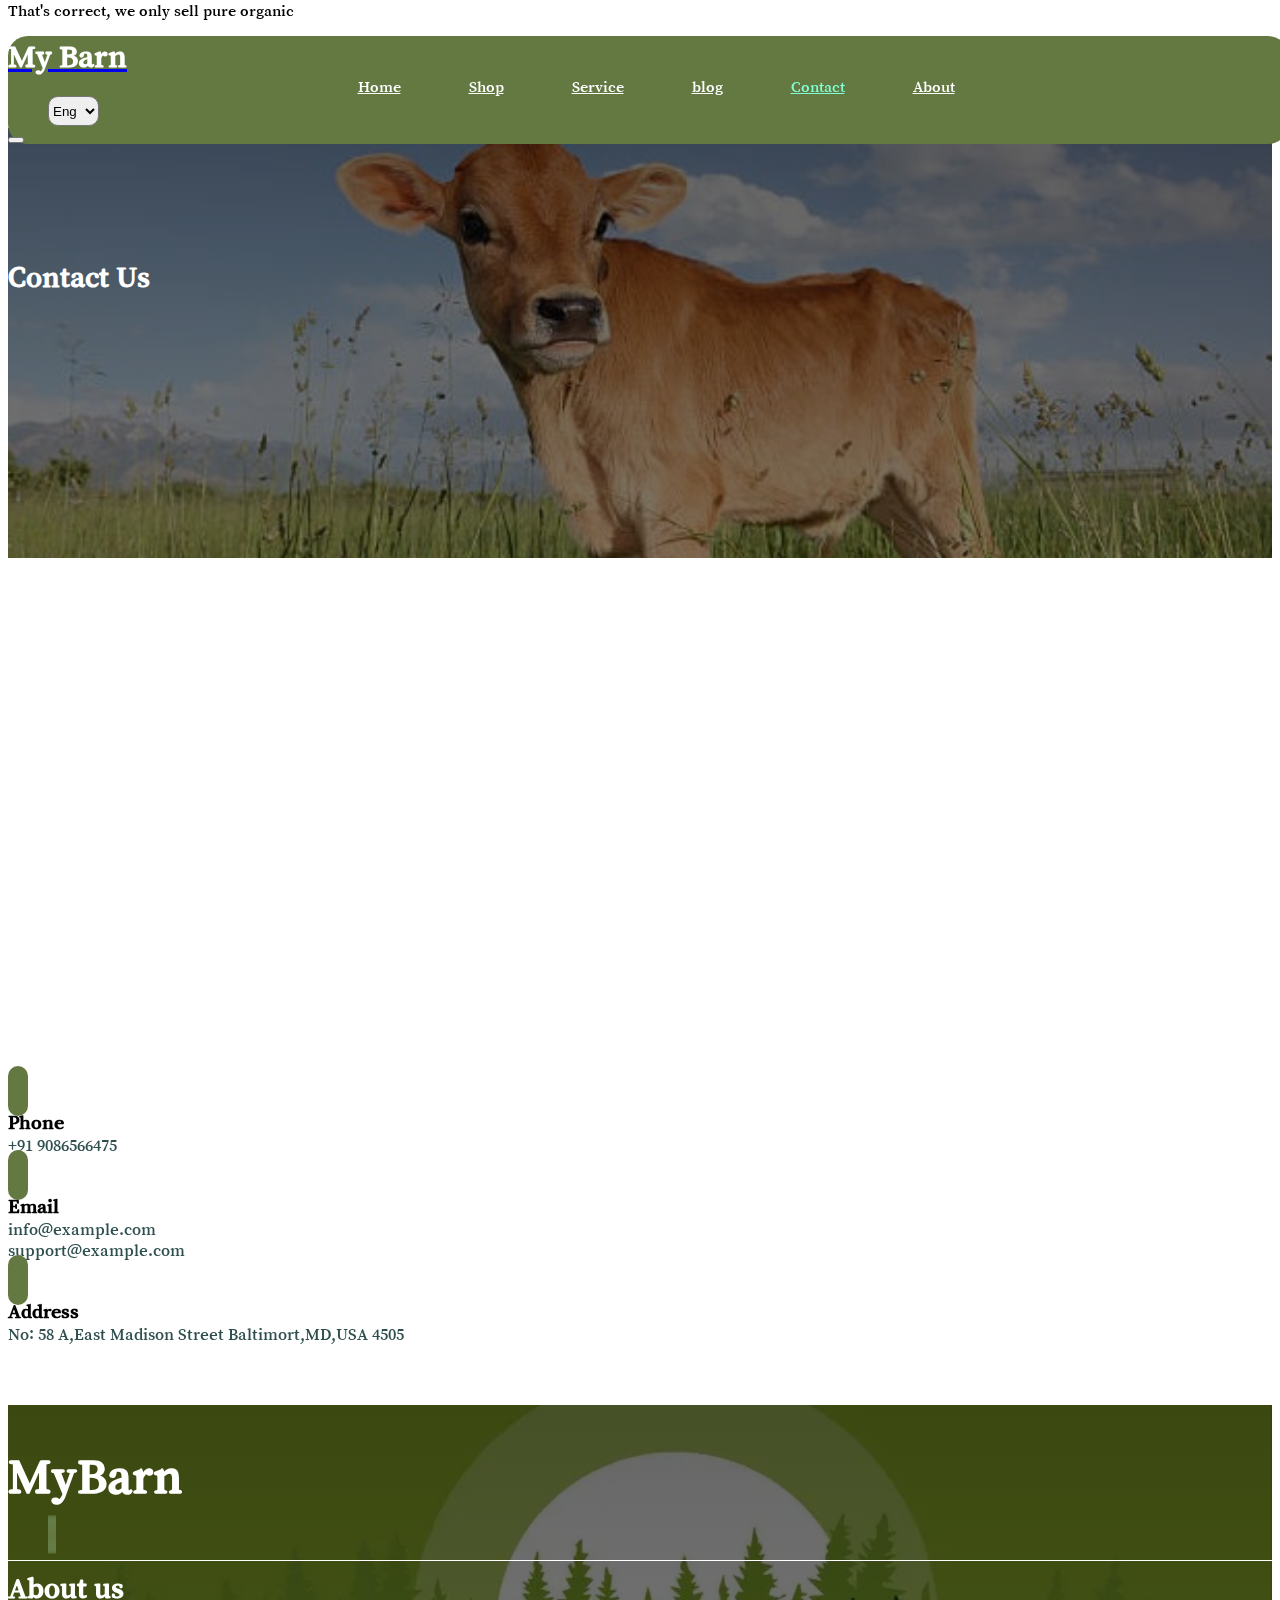
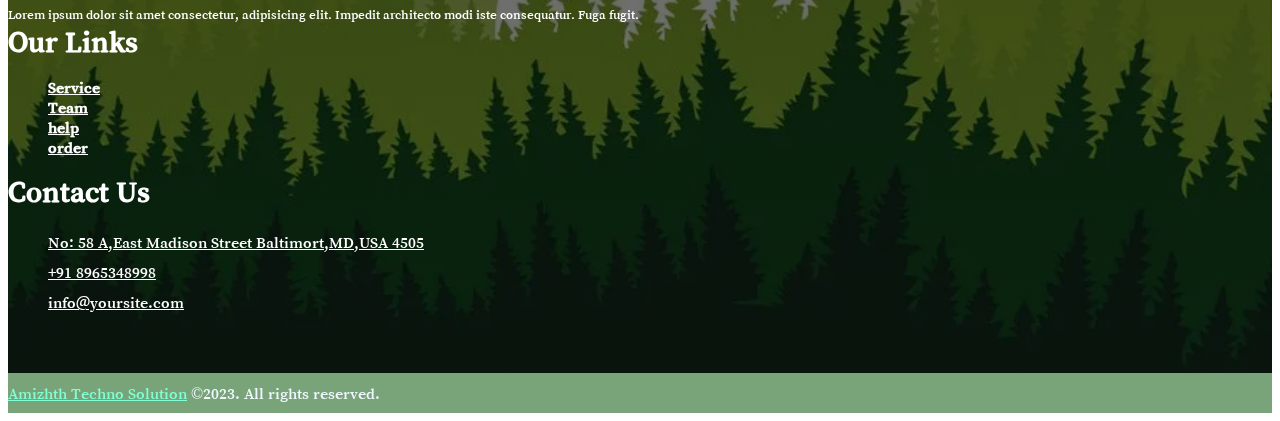
<file: contact.html>
<!DOCTYPE html>
<html lang="en">

<head>
    <meta charset="UTF-8">
    <meta http-equiv="X-UA-Compatible" content="IE=edge">
    <meta name="viewport" content="width=device-width, initial-scale=1.0">
    <title>theme</title>

    <link rel="stylesheet" href="https://cdn.jsdelivr.net/npm/bootstrap@4.6.2/dist/css/bootstrap.min.css"
        integrity="sha384-xOolHFLEh07PJGoPkLv1IbcEPTNtaed2xpHsD9ESMhqIYd0nLMwNLD69Npy4HI+N" crossorigin="anonymous">

    <link rel="stylesheet" href="https://cdnjs.cloudflare.com/ajax/libs/font-awesome/6.4.0/css/all.min.css"
        integrity="sha512-iecdLmaskl7CVkqkXNQ/ZH/XLlvWZOJyj7Yy7tcenmpD1ypASozpmT/E0iPtmFIB46ZmdtAc9eNBvH0H/ZpiBw=="
        crossorigin="anonymous" referrerpolicy="no-referrer" />
    <link rel="stylesheet" href="style.css">
</head>

<body>
    <!-- Top Bar Start-->

    <!-- <section class="TopBarsection">
        <div class="container-fluid">
            <div class="container  ">
                <div class="row">
                    <div class="col-lg-6  my-2">
                        <div class="d-inline-flex align-items-center TOPpara">
                            <p>That's correct,we only sell pure organic</p>
                        </div>
                    </div>
                    <div class="col-lg-6 my-2 text-lg-right">
                        <div class="d-inline-flex align-items-center SocialIcoN">

                            <ul>
                                <a href="#"> <i class="fa-brands fa-twitter"></i></a>

                                <a href="#"> <i class="fa-brands fa-facebook"></i></a>

                                <a href="#"> <i class="fa-brands fa-instagram"></i></a>

                                <a href="#"> <i class="fa-brands fa-linkedin"></i></a>
                            </ul>

                        </div>
                    </div>
                </div>
            </div>
        </div>
    </section> -->
    <!--Top Bar end -->


  <!--nav Bar Start-->
  <section class="NavigationBaR">
    <div class="container-fluid position-relative nav-bar">
        <div class="container-lg">
            <div class="d-flex bd-highlight mt-3 ">
                <div class="flex-grow-1 bd-highlight toppar ">
                    <p class="TOPpara">That's correct, we only sell pure organic</p>
                </div>
                <div class="bd-highlight headSocialIcoNricon">
                    <ul>
                        <a href="#"> <i class="fa-brands fa-twitter"></i></a>

                        <a href="#"> <i class="fa-brands fa-facebook"></i></a>

                        <a href="#"> <i class="fa-brands fa-instagram"></i></a>

                        <a href="#"> <i class="fa-brands fa-linkedin"></i></a>
                    </ul>
                </div>
            </div>
            <div class="navBACk">
                <nav class="navbar  position-relative navbar-expand-lg Navig ">
                    <a href="#" class="navbar-brand navhead ">
                        <h1 class="text-primary"><span class="text-dark HeadTitle">My Barn</h1>
                    </a>
                    <div class="collapse navbar-collapse NaVi">
                        <div class="navbar-nav mx-auto collapNAv ">
                            <a href="index.html" class="nav-item nav-link  navtit">Home</a>
                            <a href="product.html" class="nav-item nav-link navtit">Shop</a>
                            <a href="service.html" class="nav-item nav-link navtit">Service</a>
                            <a href="FAQ.html" class="nav-item nav-link navtit">blog</a>
                            <a href="contact.html" class="nav-item nav-link active navtit">Contact</a>
                            <a href="about_us.html" class="nav-item nav-link navtit">About</a>
                        </div>
                    </div>

                    <div class="ADDtoCart">
                        <a href="#" class="search">
                            <i class="fa-solid fa-magnifying-glass"></i>
                        </a>
                        <a href="add_to_cart.html" class="search">
                            <i class="fa fa-shopping-cart"> </i>

                        </a>
                        <a href="#" class="search">
                            <i class="fa-solid fa-heart"></i>
                        </a>
                        <a href="#" class="search">
                            <i class="fa-solid fa-user"></i>
                        </a>
                        <a href="#" class="Global">
                            <i class="fa-solid fa-globe"></i>
                            <select class="selectpicker">
                                <option class="tameng">Eng</option>
                                <option class="tameng">தமிழ்</option>
                            </select>
                        </a>
                    </div>
                    <button type="button" class="navbar-toggler" data-toggle="collapse"
                        data-target="#navbarCollapse">
                        <span class="navbar-toggler-icon"></span>
                    </button>
                </nav>
            </div>
        </div>
    </div>
</section>
<!--nav Bar end-->



    <!--Contact start-->
    <section class="faqhead">
        <div class="faqtitle text-center">
            <h2 class="titlefaq">Contact Us</h2>
        </div>
    </section>
    <!--Contact end-->

    <!--Page start-->
    <section class="contact">
        <div class="container">
            <div class="row">
                <div class="col-md-6">
                    <iframe
                        src="https://www.google.com/maps/embed?pb=!1m14!1m8!1m3!1d15720.435160196386!2d78.119762!3d9.924897!3m2!1i1024!2i768!4f13.1!3m3!1m2!1s0x3b00c5bf4f1cac75%3A0x953cb62b8bb1c406!2sAmizhth%20Techno%20Solutions!5e0!3m2!1sen!2sin!4v1686130478496!5m2!1sen!2sin"
                        width="500" height="450" style="border:0;" allowfullscreen="" loading="lazy" class="Contactmap"
                        referrerpolicy="no-referrer-when-downgrade"></iframe>
                </div>
                <div class="col-md-4">
                    <div class="contactcont">
                        <div class="card contcard">
                            <div class="d-flex flex-row bd-highlight  ContContent">
                                <div class="p-2 bd-highlight">
                                    <a href="#"><i class="fa-solid fa-phone contacticon"></i></a>
                                </div>
                                <div class="p-2 bd-highlight">
                                    <h5 class="contacthead">Phone</h5>
                                    <p class="contactpara">
                                    +91 9086566475
                                    </p>
                                </div>
                            </div>
                        </div>
                        <div class="card contcard my-3">
                            <div class="d-flex flex-row bd-highlight  ContContent">
                                <div class="p-2 bd-highlight">
                                    <a href="#"><i class="fa-solid fa-envelope contacticon"></i></a>
                                </div>
                                <div class="p-2 bd-highlight">
                                    <h5 class="contacthead">Email</h5>
                                    <p class="contactpara">info@example.com</p>
                                    <p class="contactpara">support@example.com</p>
                                </div>
                            </div>
                        </div>
                        <div class="card contcard my-3">
                            <div class="d-flex flex-row bd-highlight  ContContent">
                                <div class="p-2 bd-highlight">
                                    <a href="#"><i class="fa-solid fa-location-dot contacticon"></i></a>
                                </div>
                                <div class="p-2 bd-highlight">
                                    <h5 class="contacthead">Address</h5>
                                    <p class="contactpara">No: 58 A,East Madison Street
                                        Baltimort,MD,USA 4505
                                    </p>
                                </div>
                            </div>
                        </div>
                    </div>
                </div>
            </div>
        </div>
    </section>
    <!--Page end-->



    <!--Footer start-->
    <section class="Footer">
        <div class="container">
            <div class="d-flex bd-highlight">
                <div class="flex-grow-1 bd-highlight footertitle">
                    <h2>MyBarn</h2>
                </div>
                <div class="bd-highlight  footericon">
                    <ul>
                        <a href="#"> <i class="fa-brands fa-twitter"></i></a>

                        <a href="#"> <i class="fa-brands fa-facebook"></i></a>

                        <a href="#"> <i class="fa-brands fa-instagram"></i></a>

                        <a href="#"> <i class="fa-brands fa-linkedin"></i></a>
                    </ul>
                </div>
            </div>
            <hr style="height:1px;border-width:0;color:rgb(255, 255, 255);  background-color:rgb(255, 255, 255)">
            <div class="foocont  mt-5">
                <div class="row">
                    <div class="col-md-3">
                        <h3 class="foothead">About us</h3>
                        <p class="footpar">Lorem ipsum dolor sit amet consectetur, adipisicing elit. Impedit architecto
                            modi iste consequatur. Fuga fugit.</p>
                    </div>
                    <div class="col-md-3">
                        <h3 class="foothead">Our Links</h3>
                        <div class="ourlink">
                            <ul>
                                <li><a href="#">Service</a></li>
                                <li><a href="#">Team</a></li>
                                <li><a href="#">help</a></li>
                                <li><a href="#">order</a></li>

                            </ul>
                        </div>
                    </div>
                    <div class="col-md-3">

                        <h3 class="foothead">Contact Us</h3>
                        <div class="foothed1">
                            <ul>
                                <li><a href=""><i class="fa-solid fa-location-dot"></i> No: 58 A,East Madison Street
                                        Baltimort,MD,USA 4505</a></li>
                                <li><a href=""><i class="fa-solid fa-phone"></i> +91 8965348998</a></li>
                                <li><a href=""><i class="fa-solid fa-envelope"></i> info@yoursite.com</a></a></li>
                            </ul>
                        </div>
                    </div>
                </div>
            </div>
        </div>
    </section>
    <footer class="Foot2">
        <div class="container">
            <div class="row">
                <div class="col-lg-6 col-sm-6 text-center "></div>
                <div class="col-lg-6 col-sm-6 text-center">
                    <p><a href="#">Amizhth Techno Solution</a><span style="color: aliceblue;"> &copy;2023. All rights
                            reserved.</p>
                </div>
            </div>
        </div>
    </footer>
    <!--Footer End-->


    <!--Boostrap.js-->
    <script src="https://cdn.jsdelivr.net/npm/jquery@3.5.1/dist/jquery.slim.min.js"
        integrity="sha384-DfXdz2htPH0lsSSs5nCTpuj/zy4C+OGpamoFVy38MVBnE+IbbVYUew+OrCXaRkfj"
        crossorigin="anonymous"></script>
    <script src="https://cdn.jsdelivr.net/npm/popper.js@1.16.1/dist/umd/popper.min.js"
        integrity="sha384-9/reFTGAW83EW2RDu2S0VKaIzap3H66lZH81PoYlFhbGU+6BZp6G7niu735Sk7lN"
        crossorigin="anonymous"></script>
    <script src="https://cdn.jsdelivr.net/npm/bootstrap@4.6.2/dist/js/bootstrap.min.js"
        integrity="sha384-+sLIOodYLS7CIrQpBjl+C7nPvqq+FbNUBDunl/OZv93DB7Ln/533i8e/mZXLi/P+"
        crossorigin="anonymous"></script>

</body>

</html>
</file>
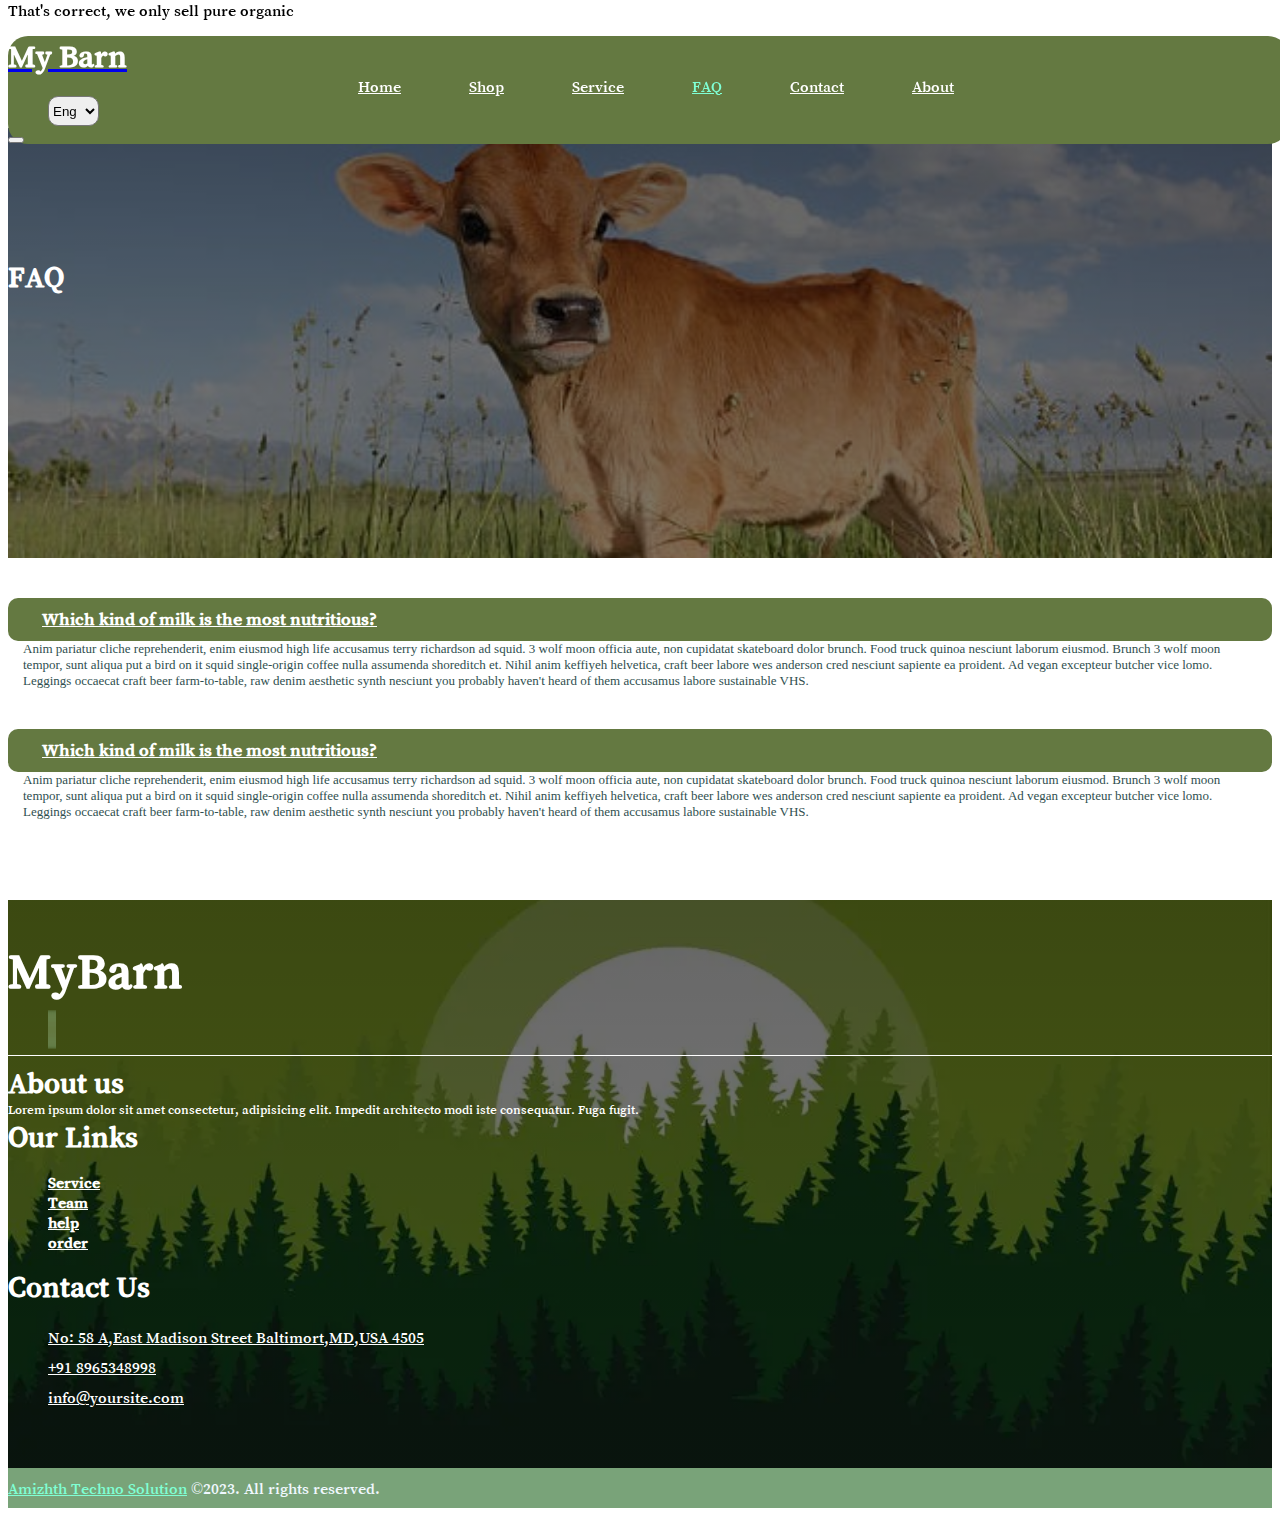
<file: FAQ.html>
<!DOCTYPE html>
<html lang="en">

<head>
    <meta charset="UTF-8">
    <meta http-equiv="X-UA-Compatible" content="IE=edge">
    <meta name="viewport" content="width=device-width, initial-scale=1.0">
    <title>theme</title>

    <link rel="stylesheet" href="https://cdn.jsdelivr.net/npm/bootstrap@4.6.2/dist/css/bootstrap.min.css"
        integrity="sha384-xOolHFLEh07PJGoPkLv1IbcEPTNtaed2xpHsD9ESMhqIYd0nLMwNLD69Npy4HI+N" crossorigin="anonymous">

    <link rel="stylesheet" href="https://cdnjs.cloudflare.com/ajax/libs/font-awesome/6.4.0/css/all.min.css"
        integrity="sha512-iecdLmaskl7CVkqkXNQ/ZH/XLlvWZOJyj7Yy7tcenmpD1ypASozpmT/E0iPtmFIB46ZmdtAc9eNBvH0H/ZpiBw=="
        crossorigin="anonymous" referrerpolicy="no-referrer" />
    <link rel="stylesheet" href="style.css">
</head>

<body>
    <!-- Top Bar Start-->

    <!-- <section class="TopBarsection">
        <div class="container-fluid">
            <div class="container  ">
                <div class="row">
                    <div class="col-lg-6  my-2">
                        <div class="d-inline-flex align-items-center TOPpara">
                            <p>That's correct,we only sell pure organic</p>
                        </div>
                    </div>
                    <div class="col-lg-6 my-2 text-lg-right">
                        <div class="d-inline-flex align-items-center SocialIcoN">

                            <ul>
                                <a href="#"> <i class="fa-brands fa-twitter"></i></a>

                                <a href="#"> <i class="fa-brands fa-facebook"></i></a>

                                <a href="#"> <i class="fa-brands fa-instagram"></i></a>

                                <a href="#"> <i class="fa-brands fa-linkedin"></i></a>
                            </ul>

                        </div>
                    </div>
                </div>
            </div>
        </div>
    </section> -->
    <!--Top Bar end -->


 <!--nav Bar Start-->
 <section class="NavigationBaR">
    <div class="container-fluid position-relative nav-bar">
        <div class="container-lg">
            <div class="d-flex bd-highlight mt-3 ">
                <div class="flex-grow-1 bd-highlight toppar ">
                    <p class="TOPpara">That's correct, we only sell pure organic</p>
                </div>
                <div class="bd-highlight headSocialIcoNricon">
                    <ul>
                        <a href="#"> <i class="fa-brands fa-twitter"></i></a>

                        <a href="#"> <i class="fa-brands fa-facebook"></i></a>

                        <a href="#"> <i class="fa-brands fa-instagram"></i></a>

                        <a href="#"> <i class="fa-brands fa-linkedin"></i></a>
                    </ul>
                </div>
            </div>
            <div class="navBACk">
                <nav class="navbar  position-relative navbar-expand-lg Navig ">
                    <a href="#" class="navbar-brand navhead ">
                        <h1 class="text-primary"><span class="text-dark HeadTitle">My Barn</h1>
                    </a>
                    <div class="collapse navbar-collapse NaVi">
                        <div class="navbar-nav mx-auto collapNAv ">
                            <a href="index.html" class="nav-item nav-link  navtit">Home</a>
                            <a href="product.html" class="nav-item nav-link navtit">Shop</a>
                            <a href="service.html" class="nav-item nav-link navtit">Service</a>
                            <a href="FAQ.html" class="nav-item nav-link active navtit">FAQ</a>
                            <a href="contact.html" class="nav-item nav-link navtit">Contact</a>
                            <a href="about_us.html" class="nav-item nav-link navtit">About</a>
                        </div>
                    </div>

                    <div class="ADDtoCart">
                        <a href="#" class="search">
                            <i class="fa-solid fa-magnifying-glass"></i>
                        </a>
                        <a href="add_to_cart.html" class="search">
                            <i class="fa fa-shopping-cart"> </i>

                        </a>
                        <a href="#" class="search">
                            <i class="fa-solid fa-heart"></i>
                        </a>
                        <a href="#" class="search">
                            <i class="fa-solid fa-user"></i>
                        </a>
                        <a href="#" class="Global">
                            <i class="fa-solid fa-globe"></i>
                            <select class="selectpicker">
                                <option class="tameng">Eng</option>
                                <option class="tameng">தமிழ்</option>
                            </select>
                        </a>
                    </div>
                    <button type="button" class="navbar-toggler" data-toggle="collapse"
                        data-target="#navbarCollapse">
                        <span class="navbar-toggler-icon"></span>
                    </button>
                </nav>
            </div>
        </div>
    </div>
</section>
<!--nav Bar end-->



    <!--FAQ start-->
    <section class="faqhead">
        <div class="faqtitle text-center">
            <h2 class="titlefaq">FAQ</h2>
        </div>
    </section>
    <!--FAQ end-->


    <!--Tabs Start-->
    <section class="faqTabbing">
        <div class="container my-5">
            <div class="faqTabinTabs">
                <div class="panel-group faqgrpanel" id="accordion" role="tablist" aria-multiselectable="true">
                    <div class="panel panel-default faqpanspace">
                        <div class="panel-heading mb-1" role="tab" id="headingOne">
                            <h4 class="panel-title faqside">
                                <a role="button" data-toggle="collapse" data-parent="#accordion" href="#collapseOne"
                                    aria-expanded="true" aria-controls="collapseOne">

                                    Which kind of milk is the most nutritious?
                                </a>
                            </h4>
                        </div>
                        <div id="collapseOne" class="panel-collapse collapse" role="tabpanel"
                            aria-labelledby="headingOne">
                            <div class="panel-body faqbodypara">
                                Anim pariatur cliche reprehenderit, enim eiusmod high life accusamus terry
                                richardson ad squid. 3 wolf moon officia aute, non cupidatat skateboard dolor
                                brunch. Food truck quinoa nesciunt laborum eiusmod. Brunch 3 wolf moon tempor,
                                sunt aliqua put a bird on it squid single-origin coffee nulla assumenda
                                shoreditch et. Nihil anim keffiyeh helvetica, craft beer labore wes anderson
                                cred nesciunt sapiente ea proident. Ad vegan excepteur butcher vice lomo.
                                Leggings occaecat craft beer farm-to-table, raw denim aesthetic synth nesciunt
                                you probably haven't heard of them accusamus labore sustainable VHS.
                            </div>
                        </div>
                    </div>
                    <div class="panel panel-default faqpanspace my-2">
                        <div class="panel-heading" role="tab" id="headingtwo">
                            <h4 class="panel-title faqside">
                                <a role="button" data-toggle="collapse" data-parent="#accordion" href="#collapsetwo"
                                    aria-expanded="true" aria-controls="collapseOne">
                                    Which kind of milk is the most nutritious?
                                </a>
                            </h4>
                        </div>
                        <div id="collapsetwo" class="panel-collapse collapse" role="tabpanel"
                            aria-labelledby="headingtwo">
                            <div class="panel-body faqbodypara">
                                Anim pariatur cliche reprehenderit, enim eiusmod high life accusamus terry
                                richardson ad squid. 3 wolf moon officia aute, non cupidatat skateboard dolor
                                brunch. Food truck quinoa nesciunt laborum eiusmod. Brunch 3 wolf moon tempor,
                                sunt aliqua put a bird on it squid single-origin coffee nulla assumenda
                                shoreditch et. Nihil anim keffiyeh helvetica, craft beer labore wes anderson
                                cred nesciunt sapiente ea proident. Ad vegan excepteur butcher vice lomo.
                                Leggings occaecat craft beer farm-to-table, raw denim aesthetic synth nesciunt
                                you probably haven't heard of them accusamus labore sustainable VHS.
                            </div>
                        </div>
                    </div>
                </div>
            </div>

        </div>

        </div>
        </div>
    </section>
    <!--Tabs end-->


    <!--Footer start-->
    <section class="Footer">
        <div class="container">
            <div class="d-flex bd-highlight">
                <div class="flex-grow-1 bd-highlight footertitle">
                    <h2>MyBarn</h2>
                </div>
                <div class="bd-highlight  footericon">
                    <ul>
                        <a href="#"> <i class="fa-brands fa-twitter"></i></a>

                        <a href="#"> <i class="fa-brands fa-facebook"></i></a>

                        <a href="#"> <i class="fa-brands fa-instagram"></i></a>

                        <a href="#"> <i class="fa-brands fa-linkedin"></i></a>
                    </ul>
                </div>
            </div>
            <hr style="height:1px;border-width:0;color:rgb(255, 255, 255);  background-color:rgb(255, 255, 255)">
            <div class="foocont  mt-5">
                <div class="row">
                    <div class="col-md-3">
                        <h3 class="foothead">About us</h3>
                        <p class="footpar">Lorem ipsum dolor sit amet consectetur, adipisicing elit. Impedit architecto
                            modi iste consequatur. Fuga fugit.</p>
                    </div>
                    <div class="col-md-3">
                        <h3 class="foothead">Our Links</h3>
                        <div class="ourlink">
                            <ul>
                                <li><a href="#">Service</a></li>
                                <li><a href="#">Team</a></li>
                                <li><a href="#">help</a></li>
                                <li><a href="#">order</a></li>

                            </ul>
                        </div>
                    </div>
                    <div class="col-md-3">

                        <h3 class="foothead">Contact Us</h3>
                        <div class="foothed1">
                            <ul>
                                <li><a href=""><i class="fa-solid fa-location-dot"></i> No: 58 A,East Madison Street
                                        Baltimort,MD,USA 4505</a></li>
                                <li><a href=""><i class="fa-solid fa-phone"></i> +91 8965348998</a></li>
                                <li><a href=""><i class="fa-solid fa-envelope"></i> info@yoursite.com</a></a></li>
                            </ul>
                        </div>
                    </div>
                </div>
            </div>
        </div>
    </section>
    <footer class="Foot2">
        <div class="container">
            <div class="row">
                <div class="col-lg-6 col-sm-6 text-center "></div>
                <div class="col-lg-6 col-sm-6 text-center">
                    <p><a href="#">Amizhth Techno Solution</a><span style="color: aliceblue;"> &copy;2023. All rights
                            reserved.</p>
                </div>
            </div>
        </div>
    </footer>
    <!--Footer End-->


    <!--Boostrap.js-->
    <script src="https://cdn.jsdelivr.net/npm/jquery@3.5.1/dist/jquery.slim.min.js"
        integrity="sha384-DfXdz2htPH0lsSSs5nCTpuj/zy4C+OGpamoFVy38MVBnE+IbbVYUew+OrCXaRkfj"
        crossorigin="anonymous"></script>
    <script src="https://cdn.jsdelivr.net/npm/popper.js@1.16.1/dist/umd/popper.min.js"
        integrity="sha384-9/reFTGAW83EW2RDu2S0VKaIzap3H66lZH81PoYlFhbGU+6BZp6G7niu735Sk7lN"
        crossorigin="anonymous"></script>
    <script src="https://cdn.jsdelivr.net/npm/bootstrap@4.6.2/dist/js/bootstrap.min.js"
        integrity="sha384-+sLIOodYLS7CIrQpBjl+C7nPvqq+FbNUBDunl/OZv93DB7Ln/533i8e/mZXLi/P+"
        crossorigin="anonymous"></script>

</body>

</html>
</file>
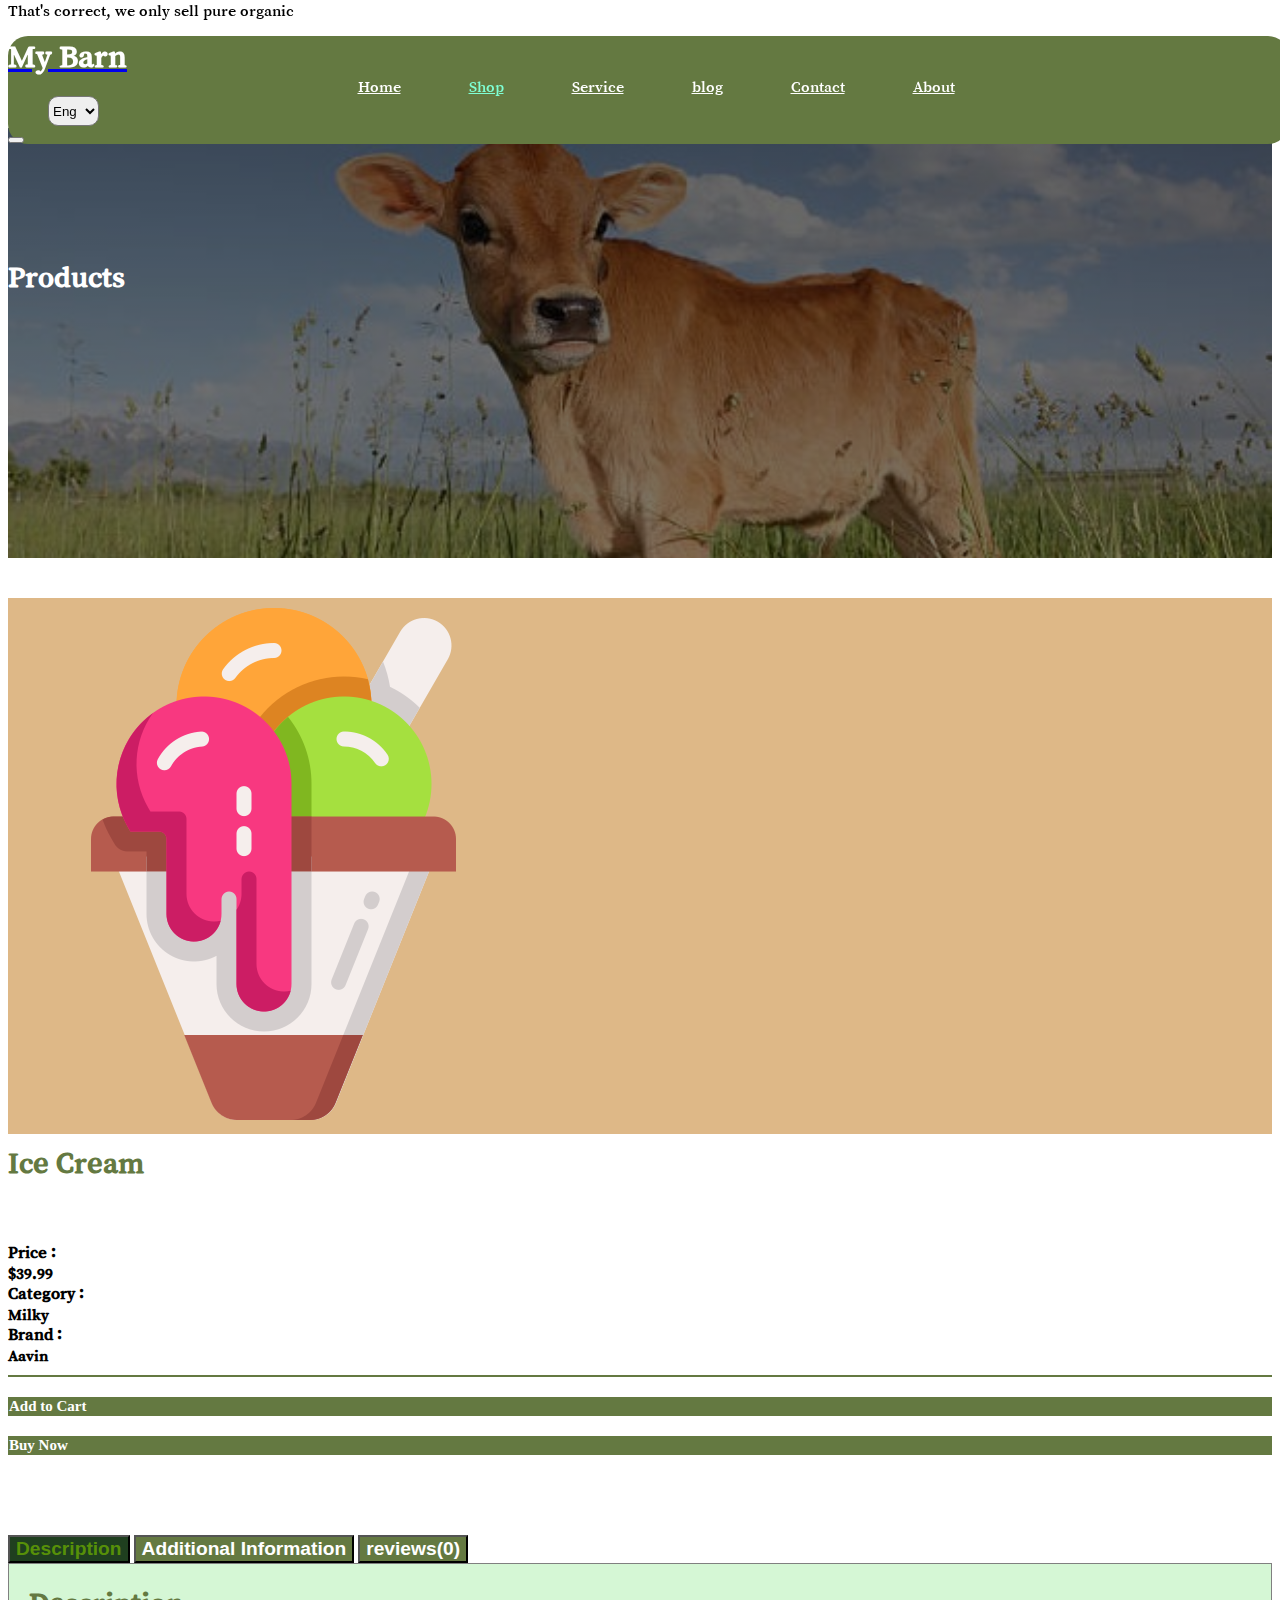
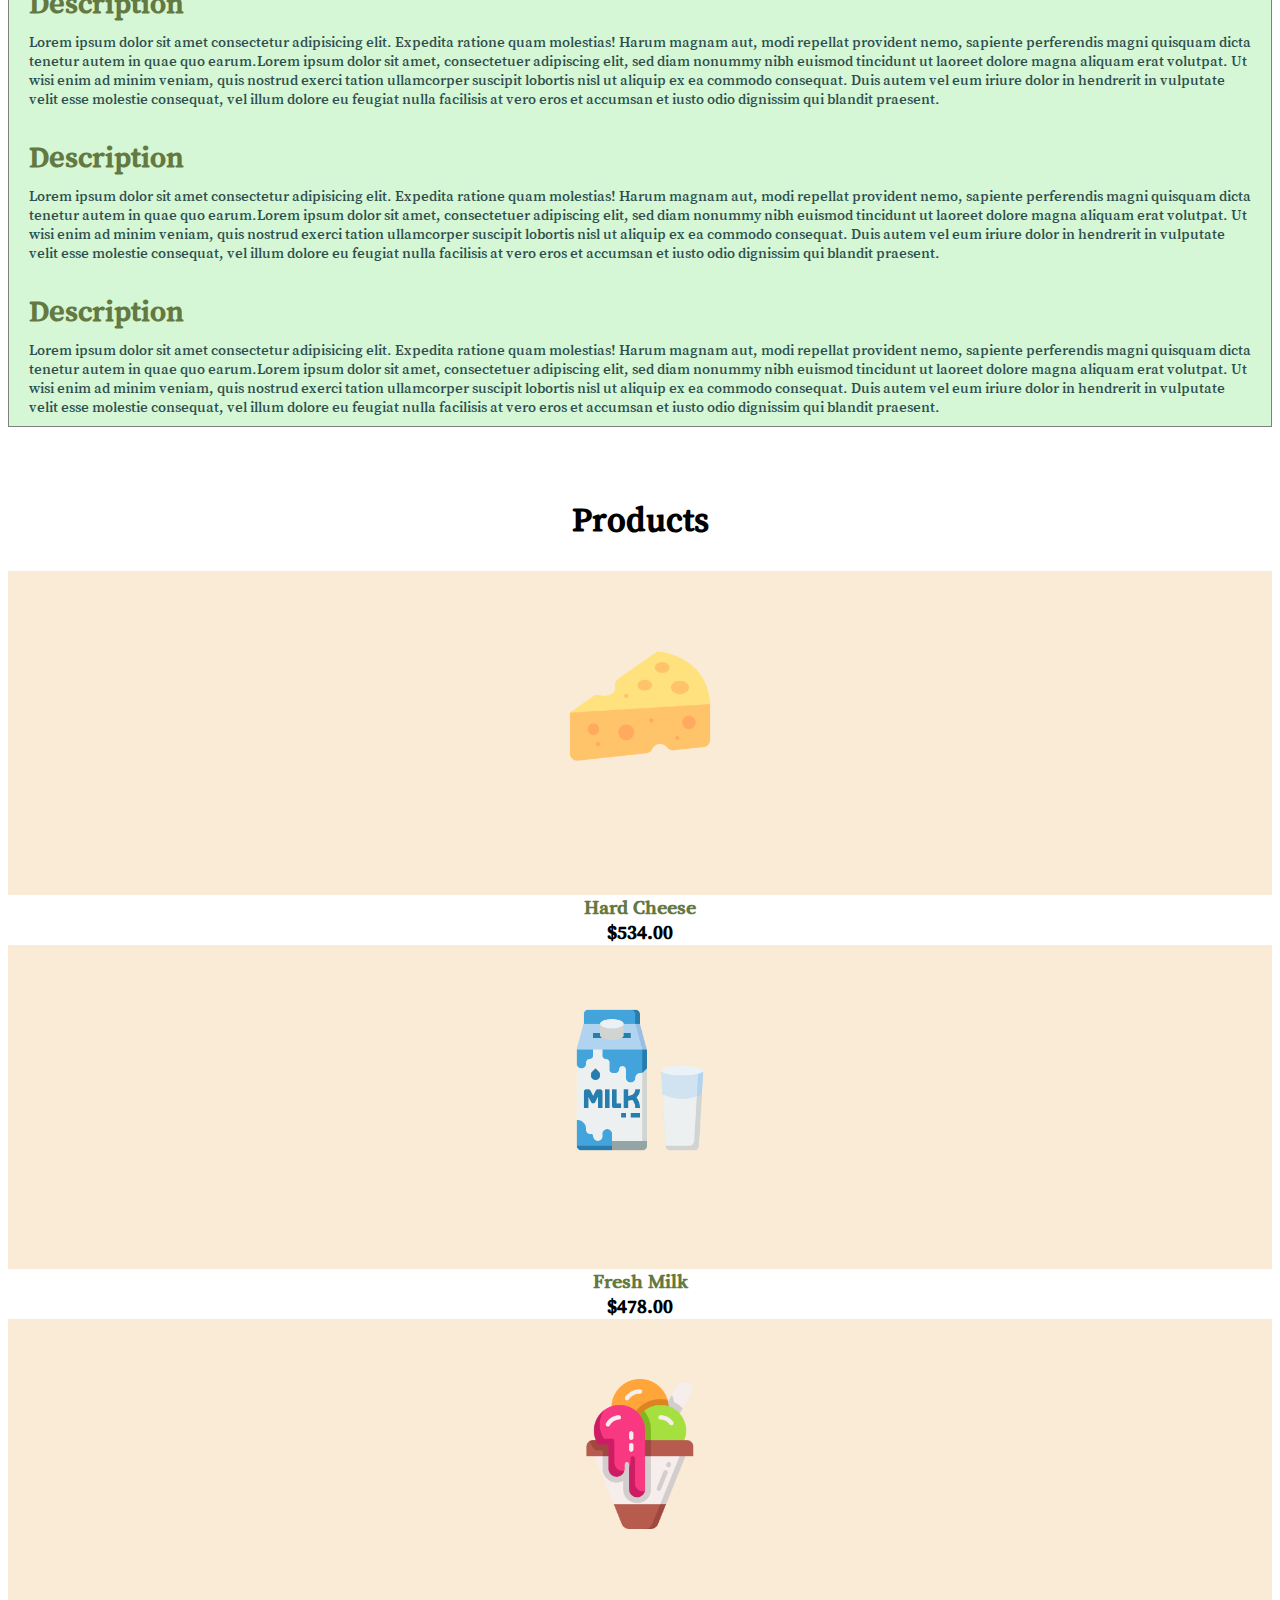
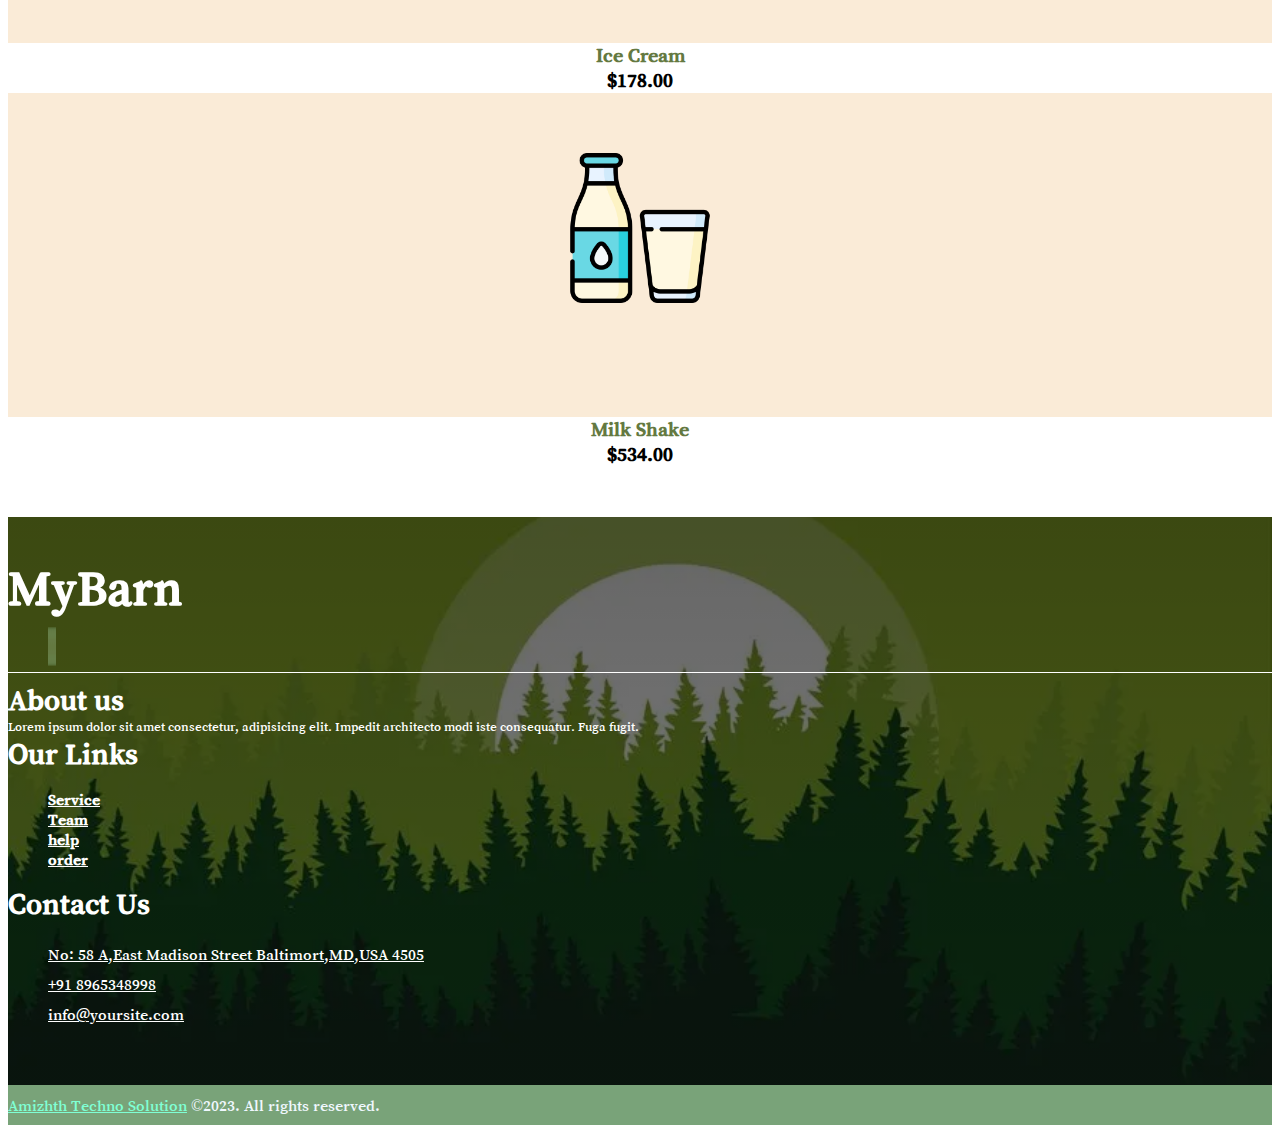
<file: product.html>
<!DOCTYPE html>
<html lang="en">

<head>
    <meta charset="UTF-8">
    <meta http-equiv="X-UA-Compatible" content="IE=edge">
    <meta name="viewport" content="width=device-width, initial-scale=1.0">
    <title>theme</title>

    <link rel="stylesheet" href="https://cdn.jsdelivr.net/npm/bootstrap@4.6.2/dist/css/bootstrap.min.css"
        integrity="sha384-xOolHFLEh07PJGoPkLv1IbcEPTNtaed2xpHsD9ESMhqIYd0nLMwNLD69Npy4HI+N" crossorigin="anonymous">

    <link rel="stylesheet" href="https://cdnjs.cloudflare.com/ajax/libs/font-awesome/6.4.0/css/all.min.css"
        integrity="sha512-iecdLmaskl7CVkqkXNQ/ZH/XLlvWZOJyj7Yy7tcenmpD1ypASozpmT/E0iPtmFIB46ZmdtAc9eNBvH0H/ZpiBw=="
        crossorigin="anonymous" referrerpolicy="no-referrer" />
    <link rel="stylesheet" href="style.css">
</head>

<body>
    <!-- Top Bar Start-->

    <!-- <section class="TopBarsection">
        <div class="container-fluid">
            <div class="container  ">
                <div class="row">
                    <div class="col-lg-6  my-2">
                        <div class="d-inline-flex align-items-center TOPpara">
                            <p>That's correct,we only sell pure organic</p>
                        </div>
                    </div>
                    <div class="col-lg-6 my-2 text-lg-right">
                        <div class="d-inline-flex align-items-center SocialIcoN">

                            <ul>
                                <a href="#"> <i class="fa-brands fa-twitter"></i></a>

                                <a href="#"> <i class="fa-brands fa-facebook"></i></a>

                                <a href="#"> <i class="fa-brands fa-instagram"></i></a>

                                <a href="#"> <i class="fa-brands fa-linkedin"></i></a>
                            </ul>

                        </div>
                    </div>
                </div>
            </div>
        </div>
    </section> -->
    <!--Top Bar end -->


    <!--nav Bar Start-->
    <section class="NavigationBaR">
        <div class="container-fluid position-relative nav-bar">
            <div class="container-lg">
                <div class="d-flex bd-highlight mt-3 ">
                    <div class="flex-grow-1 bd-highlight toppar ">
                        <p class="TOPpara">That's correct, we only sell pure organic</p>
                    </div>
                    <div class="bd-highlight headSocialIcoNricon">
                        <ul>
                            <a href="#"> <i class="fa-brands fa-twitter"></i></a>

                            <a href="#"> <i class="fa-brands fa-facebook"></i></a>

                            <a href="#"> <i class="fa-brands fa-instagram"></i></a>

                            <a href="#"> <i class="fa-brands fa-linkedin"></i></a>
                        </ul>
                    </div>
                </div>
                <div class="navBACk">
                    <nav class="navbar  position-relative navbar-expand-lg Navig ">
                        <a href="#" class="navbar-brand navhead ">
                            <h1 class="text-primary"><span class="text-dark HeadTitle">My Barn</h1>
                        </a>
                        <div class="collapse navbar-collapse NaVi">
                            <div class="navbar-nav mx-auto collapNAv ">
                                <a href="index.html" class="nav-item nav-link  navtit">Home</a>
                                <a href="product.html" class="nav-item nav-link active navtit">Shop</a>
                                <a href="service.html" class="nav-item nav-link navtit">Service</a>
                                <a href="FAQ.html" class="nav-item nav-link navtit">blog</a>
                                <a href="contact.html" class="nav-item nav-link navtit">Contact</a>
                                <a href="about_us.html" class="nav-item nav-link navtit">About</a>
                            </div>
                        </div>

                        <div class="ADDtoCart">
                            <a href="#" class="search">
                                <i class="fa-solid fa-magnifying-glass"></i>
                            </a>
                            <a href="add_to_cart.html" class="search">
                                <i class="fa fa-shopping-cart"> </i>

                            </a>
                            <a href="#" class="search">
                                <i class="fa-solid fa-heart"></i>
                            </a>
                            <a href="#" class="search">
                                <i class="fa-solid fa-user"></i>
                            </a>
                            <a href="#" class="Global">
                                <i class="fa-solid fa-globe"></i>
                                <select class="selectpicker">
                                    <option class="tameng">Eng</option>
                                    <option class="tameng">தமிழ்</option>
                                </select>
                            </a>
                        </div>
                        <button type="button" class="navbar-toggler" data-toggle="collapse"
                            data-target="#navbarCollapse">
                            <span class="navbar-toggler-icon"></span>
                        </button>
                    </nav>
                </div>
            </div>
        </div>
    </section>
    <!--nav Bar end-->



    <!--Prod start-->
    <section class="faqhead">
        <div class="faqtitle text-center">
            <h2 class="titlefaq">Products</h2>
        </div>
    </section>
    <!--Prod end-->



    <!--Product start-->
    <section class="Productsmain">
        <div class="container">
            <div class="row">
                <div class="col-lg-4 col-md-3">
                    <div class="card productimg">
                        <img src="cold.png" alt="">
                    </div>
                </div>
                <div class="col-lg-5 col-md-3">
                    <div class="itemname">
                        <h3 class="Tabhead">Ice Cream</h3>
                    </div>
                    <div class="rating">
                        <ul>
                            <li class="starIcon">
                                <a href="#"><i class="fa-regular fa-star"></i></a>
                            </li class="starIcon">
                            <li class="starIcon">
                                <a href="#"><i class="fa-regular fa-star"></i></a>
                            </li>
                            <li class="starIcon">
                                <a href="#"><i class="fa-regular fa-star"></i></a>
                            </li>
                            <li class="starIcon">
                                <a href="#"><i class="fa-regular fa-star"></i></a>
                            </li>
                            <li class="starIcon">
                                <a href="#"><i class="fa-regular fa-star"></i></a>
                            </li>
                        </ul>
                    </div>
                    <div class="ProductCount mt-3">
                        <div class="row">
                            <div class="col-md-3">
                                <h6 class="ProductPrice">Price : </h6>
                            </div>
                            <div class="col-md-9 ml-auto">
                                <h6 class="producttotal">$39.99</h6>
                            </div>
                        </div>
                    </div>
                    <div class="ProductCount mt-3">
                        <div class="row">
                            <div class="col-md-3">
                                <h6 class="ProductPrice">Category : </h6>
                            </div>
                            <div class="col-md-9 ml-auto">
                                <h6 class="producttotal">Milky</h6>
                            </div>
                        </div>
                    </div>
                    <div class="ProductCount mt-3">
                        <div class="row">
                            <div class="col-md-3">
                                <h6 class="ProductPrice">Brand : </h6>
                            </div>
                            <div class="col-md-9 ml-auto">
                                <h6 class="producttotal">Aavin</h6>
                            </div>
                        </div>
                    </div>
                    <div class="ProductCart mt-3">
                        <div class="row">
                            <div class="col-md-3 prodpadd">
                                <div class="btn btn-primary Prodbutton"><i class="fa-solid fa-heart"></i>
                                </div>
                            </div>
                            <div class="col-md-4 prodpadd">
                                <div class="btn btn-primary Prodbutton">
                                    Add to Cart
                                </div>

                            </div>
                            <div class="col-md-4 prodpadd ">
                                <div class="btn btn-primary Prodbutton">
                                    Buy Now
                                </div>
                            </div>
                        </div>
                    </div>
                </div>
            </div>
        </div>
    </section>
    <!--Product end-->


    <!--Prod Tabs start-->
    <section class="ProdTabs">
        <div class="container">
            <nav class="tabstop">
                <div class="nav nav-tabs" id="nav-tab" role="tablist">

                    <button class="nav-link taButton active " id="nav-home-tab" data-toggle="tab"
                        data-target="#nav-home" type="button" role="tab" aria-controls="nav-home"
                        aria-selected="true">Description</button>

                    <button class="nav-link taButton" id="nav-profile-tab" data-toggle="tab" data-target="#nav-profile"
                        type="button" role="tab" aria-controls="nav-profile" aria-selected="false">Additional
                        Information</button>

                    <button class="nav-link taButton" id="nav-contact-tab" data-toggle="tab" data-target="#nav-contact"
                        type="button" role="tab" aria-controls="nav-contact" aria-selected="false">reviews(0)</button>

                </div>
            </nav>
            <div class="tab-content ContBorder">
                <div class="tab-pane fade show active" id="nav-home" role="tabpanel" aria-labelledby="nav-home-tab">
                    <div class="tabsContent">
                        <h2 class="Tabhead">Description</h2>
                        <p class="Tabparah">Lorem ipsum dolor sit amet consectetur adipisicing elit. Expedita ratione
                            quam molestias!
                            Harum magnam aut, modi repellat provident nemo, sapiente perferendis magni quisquam dicta
                            tenetur autem in quae quo earum.Lorem ipsum dolor sit amet, consectetuer adipiscing elit,
                            sed diam nonummy nibh euismod tincidunt ut laoreet dolore magna aliquam erat volutpat. Ut
                            wisi enim ad minim veniam, quis nostrud exerci tation ullamcorper suscipit lobortis nisl ut
                            aliquip ex ea commodo consequat. Duis autem vel eum iriure dolor in hendrerit in vulputate
                            velit esse molestie consequat, vel illum dolore eu feugiat nulla facilisis at vero eros et
                            accumsan et iusto odio dignissim qui blandit praesent.
                        </p>
                    </div>
                </div>
                <div class="tab-pane fade" id="nav-profile" role="tabpanel" aria-labelledby="nav-profile-tab">
                    <div class="tabsContent">
                        <h2 class="Tabhead">Description</h2>
                        <p class="Tabparah">Lorem ipsum dolor sit amet consectetur adipisicing elit. Expedita ratione
                            quam molestias!
                            Harum magnam aut, modi repellat provident nemo, sapiente perferendis magni quisquam dicta
                            tenetur autem in quae quo earum.Lorem ipsum dolor sit amet, consectetuer adipiscing elit,
                            sed diam nonummy nibh euismod tincidunt ut laoreet dolore magna aliquam erat volutpat. Ut
                            wisi enim ad minim veniam, quis nostrud exerci tation ullamcorper suscipit lobortis nisl ut
                            aliquip ex ea commodo consequat. Duis autem vel eum iriure dolor in hendrerit in vulputate
                            velit esse molestie consequat, vel illum dolore eu feugiat nulla facilisis at vero eros et
                            accumsan et iusto odio dignissim qui blandit praesent.
                        </p>
                    </div>
                </div>
                <div class="tab-pane fade" id="nav-contact" role="tabpanel" aria-labelledby="nav-contact-tab">
                    <div class="tabsContent">
                        <h2 class="Tabhead">Description</h2>
                        <p class="Tabparah">Lorem ipsum dolor sit amet consectetur adipisicing elit. Expedita ratione
                            quam molestias!
                            Harum magnam aut, modi repellat provident nemo, sapiente perferendis magni quisquam dicta
                            tenetur autem in quae quo earum.Lorem ipsum dolor sit amet, consectetuer adipiscing elit,
                            sed diam nonummy nibh euismod tincidunt ut laoreet dolore magna aliquam erat volutpat. Ut
                            wisi enim ad minim veniam, quis nostrud exerci tation ullamcorper suscipit lobortis nisl ut
                            aliquip ex ea commodo consequat. Duis autem vel eum iriure dolor in hendrerit in vulputate
                            velit esse molestie consequat, vel illum dolore eu feugiat nulla facilisis at vero eros et
                            accumsan et iusto odio dignissim qui blandit praesent.
                        </p>
                    </div>
                </div>
            </div>
        </div>
    </section>
    <!--Prod Tabs end-->


     <!--Products start-->
     <section class="Products">
        <div class="prodtitle">
            <h3>Products</h3>
        </div>
        <div class="container">
            <div class="proditem">
                <div class="row">
                    <div class="col-md-3">
                        <div class="card cardwid">
                            <div class="text-center crdimg">
                                <a href="#" class="image">
                                    <img class="img-fluid imgprod" src="cheese.png" width="150" alt="">
                                </a>
                                <ul class="product-links">
                                    <li><a href="#" data-tip="Add to Wishlist"><i class="fa-solid fa-heart"></i></a>
                                    </li>
                                    <li><a href="#" data-tip="Add to Cart"><i class="fa-solid fa-cart-shopping"></i></a>
                                    </li>
                                </ul>
                            </div>
                        </div>
                        <div class="card-body">
                            <h5 class="card-title crdtit">Hard Cheese</h5>
                            <p class="card-text crdtxt">
                                $534.00
                            </p>
                        </div>
                    </div>
                    <div class="col-md-3">
                        <div class="card cardwid">
                            <div class="text-center crdimg">
                                <a href="#" class="image">
                                    <img class="img-fluid" src="prodMilk.png" width="150" alt="">
                                </a>
                                <ul class="product-links">
                                    <li><a href="#" data-tip="Add to Wishlist"><i class="fa-solid fa-heart"></i></a>
                                    </li>
                                    <li><a href="" data-tip="Add to Cart"><i class="fa-solid fa-cart-shopping"></i></a>
                                    </li>
                                </ul>
                            </div>
                        </div>
                        <div class="card-body">
                            <h5 class="card-title crdtit">Fresh Milk</h5>
                            <p class="card-text crdtxt">
                                $478.00
                            </p>
                        </div>

                    </div>
                    <div class="col-md-3">
                        <div class="card cardwid">
                            <div class="text-center crdimg">
                                <a href="#" class="image">
                                    <img class="img-fluid pic-1" src="cold.png" width="150" alt="">
                                </a>
                                <ul class="product-links">
                                    <li><a href="#" data-tip="Add to Wishlist"><i class="fa-solid fa-heart"></i></a>
                                    </li>
                                    <li><a href="" data-tip="Add to Cart"><i class="fa-solid fa-cart-shopping"></i></a>
                                    </li>
                                </ul>
                            </div>
                        </div>
                        <div class="card-body">
                            <h5 class="card-title crdtit">Ice Cream</h5>
                            <p class="card-text crdtxt">
                                $178.00
                            </p>
                        </div>

                    </div>
                    <div class="col-md-3">
                        <div class="card cardwid">
                            <div class="text-center crdimg">
                                <a href="#" class="image">
                                    <img class="img-fluid" src="milk2.png" width="150" alt="">
                                </a>
                                <ul class="product-links">
                                    <li><a href="#" data-tip="Add to Wishlist"><i class="fa-solid fa-heart"></i></a>
                                    </li>
                                    <li><a href="" data-tip="Add to Cart"><i class="fa-solid fa-cart-shopping"></i></a>
                                    </li>
                                </ul>
                            </div>
                        </div>
                        <div class="card-body">
                            <h5 class="card-title crdtit"> Milk Shake</h5>
                            <p class="card-text crdtxt">
                                $534.00
                            </p>
                        </div>

                    </div>
                </div>
            </div>
        </div>
    </section>
    <!--Products end-->


    <!--Footer start-->
    <section class="Footer">
        <div class="container">
            <div class="d-flex bd-highlight">
                <div class="flex-grow-1 bd-highlight footertitle">
                    <h2>MyBarn</h2>
                </div>
                <div class="bd-highlight  footericon">
                    <ul>
                        <a href="#"> <i class="fa-brands fa-twitter"></i></a>

                        <a href="#"> <i class="fa-brands fa-facebook"></i></a>

                        <a href="#"> <i class="fa-brands fa-instagram"></i></a>

                        <a href="#"> <i class="fa-brands fa-linkedin"></i></a>
                    </ul>
                </div>
            </div>
            <hr style="height:1px;border-width:0;color:rgb(255, 255, 255);  background-color:rgb(255, 255, 255)">
            <div class="foocont  mt-5">
                <div class="row">
                    <div class="col-md-3">
                        <h3 class="foothead">About us</h3>
                        <p class="footpar">Lorem ipsum dolor sit amet consectetur, adipisicing elit. Impedit architecto
                            modi iste consequatur. Fuga fugit.</p>
                    </div>
                    <div class="col-md-3">
                        <h3 class="foothead">Our Links</h3>
                        <div class="ourlink">
                            <ul>
                                <li><a href="#">Service</a></li>
                                <li><a href="#">Team</a></li>
                                <li><a href="#">help</a></li>
                                <li><a href="#">order</a></li>

                            </ul>
                        </div>
                    </div>
                    <div class="col-md-3">

                        <h3 class="foothead">Contact Us</h3>
                        <div class="foothed1">
                            <ul>
                                <li><a href=""><i class="fa-solid fa-location-dot"></i> No: 58 A,East Madison Street
                                        Baltimort,MD,USA 4505</a></li>
                                <li><a href=""><i class="fa-solid fa-phone"></i> +91 8965348998</a></li>
                                <li><a href=""><i class="fa-solid fa-envelope"></i> info@yoursite.com</a></a></li>
                            </ul>
                        </div>
                    </div>
                </div>
            </div>
        </div>
    </section>
    <footer class="Foot2">
        <div class="container">
            <div class="row">
                <div class="col-lg-6 col-sm-6 text-center "></div>
                <div class="col-lg-6 col-sm-6 text-center">
                    <p><a href="#">Amizhth Techno Solution</a><span style="color: aliceblue;"> &copy;2023. All rights
                            reserved.</p>
                </div>
            </div>
        </div>
    </footer>
    <!--Footer End-->


    <!--Boostrap.js-->
    <script src="https://cdn.jsdelivr.net/npm/jquery@3.5.1/dist/jquery.slim.min.js"
        integrity="sha384-DfXdz2htPH0lsSSs5nCTpuj/zy4C+OGpamoFVy38MVBnE+IbbVYUew+OrCXaRkfj"
        crossorigin="anonymous"></script>
    <script src="https://cdn.jsdelivr.net/npm/popper.js@1.16.1/dist/umd/popper.min.js"
        integrity="sha384-9/reFTGAW83EW2RDu2S0VKaIzap3H66lZH81PoYlFhbGU+6BZp6G7niu735Sk7lN"
        crossorigin="anonymous"></script>
    <script src="https://cdn.jsdelivr.net/npm/bootstrap@4.6.2/dist/js/bootstrap.min.js"
        integrity="sha384-+sLIOodYLS7CIrQpBjl+C7nPvqq+FbNUBDunl/OZv93DB7Ln/533i8e/mZXLi/P+"
        crossorigin="anonymous"></script>

</body>

</html>
</file>
<file: style.css>
@import url(https://fonts.googleapis.com/css2?family=Secular+One&display=swap);
 
@import url(https://fonts.googleapis.com/css2?family=Song+Myung&display=swap);

.body{
    margin: auto;
    font-size: 100%;
    font-family: 'Song Myung', serif;
}
h1,h2,h3,h4,h5,h6,a{
    margin: auto;
    font-family: 'Song Myung', serif;
}

p,td{
    margin: auto;  
    font-family: 'Song Myung', serif;
}

/*Top Bar*/
/* 
.TopBarsection .TOPpara p {
    font-size: 15px;
 
}



.TopBarsection .footeSocialIcoNricon{
    text-align: left;
    display: block;
}
.TopBarsection .SocialIcoN a{
    padding: 0px 5px;
    font-size: 20px;
    color: #647941  !important;
}
.TopBarsection .SocialIcoN i{
    color: #647941  !important;
    text-align: center;
} */


/*Top Bar end*/

/*Navbar*/


.NavigationBaR .TOPpara p {
    font-size: 15px;
}

.NavigationBaR .headSocialIcoNricon i {
    color:#1f3f1f;
}

.NavigationBaR {
    position: fixed;
    top: 0;
    z-index: 999;
    width: 100%;
}

.NavigationBaR .HeadTitle {
    color: white !important;
}

.NavigationBaR .navBACk {
    background-color: #647941  !important;
    border-radius: 20px;
}


.NavigationBaR .collapNAv {
    text-align: center;
}

.NavigationBaR .NaVi .collapNAv .navtit {
    padding-right: 1.5rem;
    padding-left: 2.5rem;
    color: white;
}


.NavigationBaR .NaVi .collapNAv .navtit:hover {
    color: #79a379;

}


.NavigationBaR .NaVi .collapNAv .active {
    color: aquamarine;
}

.NavigationBaR .ADDtoCart .search {
    color: white !important;
    padding: 0px 5px;
}


.NavigationBaR .ADDtoCart .search:hover {
    color: #79a379 !important;
}

.Global{
    color: white !important;
}
.Global:hover{
    color: #79a379 !important;
}

.selectpicker{
    border-radius: 10px;
    height: 30px;
}

.selectpicker:hover>.tameng{
    display:block;
}


/*Navbar end*/



/*Carosual start*/


.CaroSual .carosconten .button1 {
    background-color: #647941 !important;
    border-color: #647941 ;
   
}

.CaroSual .button1:hover {
    background-color: #88ff88;
    border-color: #647941 ;
    color: #647941 ;
}

/*Carosual end*/



/*content Start*/

.startContent .Contxt {
    font-weight: bold;
    font-size: 30px;
}

.startContent .Constrt {
    padding-top: 30px;

}


.startContent .Conpara {
    color: darkslategrey;
}




.startContent .button2 {
    background-color: #647941 ;
    border-color: #647941 ;
}


.startContent .button2:hover {
    background-color: #88ff88;
    border-color: #647941 ;
    color: #647941 ;
}

/*content end*/



/*Imagesection start*/

.ImageSection {

    padding: 100px 0px;
    background-image: linear-gradient(rgba(0, 0, 0, .6), rgba(0, 0, 0, .5)), url('backCow.jpg');
    background-repeat: no-repeat;
    position: relative;
    color: white;
    background-size: cover;
    background-position: center;
    background-position-x: right;
    background-position-y: bottom;
    position: relative;
}

.ImageSection .frstimghead {
    font-size: 3.0vw;
    font-weight: 600;
    padding-top: 40px;
}

.ImageSection .scndimghead {
    font-size: 2.5vw;
    font-weight: 600;
}


.ImageSection .frstimgparah {
    color: rgb(255, 255, 255);

}

/*Imagesection end*/



/*SecImage2 start*/

.singleimg {
    border-radius: 10px;
    width: 300px;
    position: relative;
    top: -50px;

}

.SecImage .secIMAges .imgConSec {
    width: 300px;
    padding-top: 195px;
    padding-bottom: 60px;

}


.secIMAges {
    position: relative;
}


.SecImage .SecConImage .imgSecCon {
    border-radius: 10px;
    width: 300px;
    padding-bottom: 20px;
}


.SecImage .secimghead {
    font-weight: bold;
   
    font-size: 35px;
    letter-spacing: 1px;
    text-align: center;
}

.SecImage .secondimg {
    padding: 0px;

}

.SecImage .thirdimg {
    padding: 20px 0px;
}


.SecImage .head1 {
    font-size: 20px;
    font-weight: bold;
   

}

.SecImage .parah1 {
    font-size: 15px;
    color: darkslategrey;
    padding: 5px 0px;
}


.SecImage .head2 {
    font-size: 20px;
    font-weight: bold;
   
}


/*SecImage2 end*/



/*page Carosual*/
.pageCarosual {
    padding: 20px 0px;
}

.pageCarosual .carosletter {
    text-align: center;

}


.pageCarosual .carosletter h3 {
    font-size: 40px;
    font-weight: bold;
  
}


.pageCarosual .carosletter a {
    text-align: center;

}

.pageCarosual .carousel-control-next {
    position: relative;
    display: inline-block;
    padding: 0px 5px;
}

.pageCarosual .carousel-control-prev {
    position: relative;
    display: inline-block;
}

/*page Carosual end*/


/*IconImages Start*/

.IconImage {
    padding: 30px 0px;
}

.IconImage .Iconh1 {
    font-weight: bold;
   
    font-size: 45px;
}

.IconImage .imagesIcon .icontent {
    font-weight: bold;
   
    font-size: 25px;
    padding: 10px 0px;
}


.IconImage .imagesIcon .ipara {
    color: darkslategrey;
    font-size: 15px;
   
}

/*IconImages end*/





/*Tab Start*/


.Tabbing {
    padding: 40px 0px;
}

.Tabbing .imgtab {
    border-radius: 20px;
    width: 300px;
}

.Tabbing .tabimg {
    text-align: center;
}


.Tabbing .grpanel .tabcon {
    font-size: 20px;
    font-weight: bold;
}


.Tabbing .plusicon {
    float: right;
}


.side>a:after {
    content: "\2b";
    font-family: "Font Awesome 5 Free";
    position: absolute;
    right: 30px;
    color: #647941 ;
    font-weight: bolder;
   
}

.side>a[aria-expanded="true"]:after {
    content: "\f068";
    font-family: "Font Awesome 5 Free";
    font-weight: bolder;
}

.side a {
    color: #647941 ;
  
    font-size: 22px;
}


a:hover {
    text-decoration: none;
}


.Tabbing .TabinTabs .bodypara {
    font-size: 13px;
    color: darkslategrey;
    padding-bottom: 40px;
}


.Tabbing .panspace {
    padding: 15px 0px;
}

/*Tab end*/



/*Products start*/


.Products {
    padding: 40px 0px;
}

.Products .prodtitle {
    text-align: center;
    padding-bottom: 20px;
}


.Products .prodtitle h3 {
    font-size: 35px;
  
    font-weight: bold;
}


.Products .proditem {
    text-align: center;
    padding: 10px 0px;
}


.Products .cardwid {
    padding: 60px 0px;
    text-align: center;
    border: 0px;
    background-color: antiquewhite;
}



.Products .proditem .crdtit {
    font-size: 20px;
    font-weight: bold;
    color: #647941 ;
}

.Products .proditem .crdtxt {
    font-size: 20px;
    font-weight: bold;
}




.cardwid .product-links li {
    transform: rotate(360deg) scale(0);
    transition: all 0.3s ease 0s;
    display: inline-block;
    width: 50px;
    border-radius: 50%;
    position: relative;

}

.cardwid:hover .product-links li {
    transform: rotate(0) scale(1);
}

.cardwid:hover .product-links li:nth-child(3) {
    transition-delay: 0.1s;
}

.cardwid:hover .product-links li:nth-child(2) {
    transition-delay: 0.2s;
}

.cardwid:hover .product-links li:nth-child(1) {
    transition-delay: 0.3s;
}

.cardwid .product-links li a {
    color: #79a379;
    font-size: 30px;
    transition: all 0.3s ease 0s;
}


.cardwid .product-links li a {
    position: absolute;
    left: 10px;
}


.cardwid .product-links li a:hover {
    color: #ff0000;
    position: absolute;
    left: 10px;
}




/*Products end*/



/*Blog Start*/
.blogging {
    padding: 40px 0px;
}

.blogging .blogtitle h3 {
    font-size: 35px;
  
    font-weight: bold;
}



/*Blog end*/


/*Footer start*/
.Footer {
    background: linear-gradient(rgba(0, 0, 0, .6), rgba(0, 0, 0, .5)), url('forest.webp');
    background-size: cover;
    padding: 40px 0px;
    background-repeat: no-repeat;
    background-position: center;
}


.Footer .footertitle h2 {
    font-size: 50px;
    font-weight: bold;
    color: #ffffff;
  
}



.Footer .footericon i {
    color: white;
    border: 1px solid #647941 ;
    border-radius: 50%;
    width: 40px;
    height: 40px;
    padding: 11px 0px;
    text-align: center;
    background-color: #79a379;
    font-size: 15px;
}


.Footer .foocont .foothead {
    font-size: 30px;
    font-weight: bold;
  
    color: white;
}



.Footer .foocont .footpar {
    color: white;
    font-size: 13px;

}



.Footer .ourlink li {
    display: block;
}


.Footer .ourlink a {
    color: white;
    font-weight: bold;
}

.Footer .foothed1 li {
    display: block;
    padding: 5px 0px;
    color: white;
}


.Footer .foothed1 a {
    color: white;
}


.Foot2 {
    background-color: #79a379;
    padding: 10px 0px;
}


.Foot2 a {
    color: aquamarine;
}

/*Footer end*/



/*FAQ start*/

.faqhead {
    padding-top: 120px;
}


.faqhead .faqtitle {
    background: linear-gradient(rgba(0, 0, 0, .6), rgba(0, 0, 0, .5)), url('cow3.jpg');
    background-size: cover;
    background-repeat: no-repeat;
    height: 300px;
    padding-top: 130px;
}

.faqhead .titlefaq {
   
    font-size: 30px;
    color: white;
}

/*FAQ end*/





/*Tab Start*/


.faqTabbing {
    padding: 40px 0px;
}


.faqside {
    background-color: #647941 ;

    padding: 10px 0px;
    border-radius: 10px;
}


.faqside>a:after {
    content: "\2b";
    font-family: "Font Awesome 5 Free";
    color: #ffffff;
    font-weight: bolder;
    float: left;
    padding: 4px 10px;

}

.faqside>a[aria-expanded="true"]:after {
    content: "\f068";
    font-family: "Font Awesome 5 Free";
    font-weight: bolder;
}

.faqside a {
    color: #ffffff;
  
    font-size: 18px;
}


a:hover {
    text-decoration: none;
}



.faqTabbing .faqTabinTabs .faqbodypara {
    font-size: 13px;
    color: darkslategrey;
    padding: 0px 15px;
    padding-bottom: 40px;
}

/*Tab end*/

/*About page Start*/
.AboutSection {
    padding: 60px 0px;
}



.AboutSection .AbdImg {

    border-radius: 10px;
}


.AboutSection .abotitle1 {
    font-weight: bold;
    font-size: 40px;
  
    letter-spacing: 1px;
}


.AboutSection .abohead {
    font-size: 25px;
    font-weight: bold;
    color: #647941 ;
  
}

.AboutSection .abopara {
    font-size: 15px;
    color: darkslategrey;
}





/*About page end*/




/*Exclusive start*/

.exclusive {
    padding: 4px 0px;
}


.exclusive .excluhead {
    font-size: 35px;
  
    font-weight: bold;
    letter-spacing: 1px;
}


.exclusive .exclustart {
    padding: 40px 0px;
    margin: 0px;
}



.exclusive .exclucontent {
    padding: 100px 0px;
}

.exclusive .excluhead1 {
    font-size: 35px;
  
    font-weight: bold;
}

.exclusive .exclupara {
    font-size: 15px;
    color: darkslategrey;
}

.exclusecond {
    padding: 20px 0px;
}

.exclusecond .excluhead2 {
    font-size: 35px;
  
    font-weight: bold;
}

.exclusecond .exclucontent1 {
    padding: 100px 0px;
}

/*Exclusive end*/

/*team start*/

.Team {
    padding: 40px 0px;
}

.Team .teamhead {
    font-size: 35px;
  
    font-weight: bold;
    letter-spacing: 1px;
}


.Team .teamcards {
    border: 0px;
}

.teamimg {
    border-radius: 10px;
}

.teamname {
    font-size: 20px;
    font-weight: bold;
   
}

.teampossition {
    font-size: 15px;
    color: darkslategrey;

}

.teamcont {
    padding: 20px 0px;
}

/*team end*/


/*service start*/

.training {
    padding: 40px 0px;
}


.traineecard {

    border: 0px;
    background-color:#647941ba;
    color: white;
    border-radius: 10px;
}

.cardtit {
    font-size: 25px;
  
}

.trainepara {
    width: 150px;
    font-size: 13px;
    height: 200px;
}

.trainmg {
    position: relative;
}

.traicont {
    position: absolute;
    top: 39px;
    padding-left: 20px;
    padding-right: 300px;
}

.traineebtn {
    background-color: white;
    color: #647941 ;
    border: 0px;
    border-radius: 9px;

}

.traineebtn:hover {
    background-color: white;
    color: #647941 ;
}

.trancardimg {
    border-radius: 10px;

}

.servhead {
    font-size: 35px;
  
    font-weight: bold;
    letter-spacing: 1px;
}

/*service end*/


/*Service image start*/

.servtitle {
    padding: 20px 0px;
}

.mainimg {
    border-radius: 20px;
    width: 400px;
}


.serviceimagesize {
    width: 400px;
    height: 205px;
    border-radius: 20px;
}

.servimg {
    text-align: center;
}

/*Service image end*/


/*Contact start*/

.contact {
    padding: 60px 0px;
}

.Contactmap {
    border-radius: 20px;
}


.contacticon {
    font-size: 30px;
    padding: 10px;
    border-radius: 10px;
    color: white;
    background-color: #647941 ;
}


.contacthead {
    font-size: 20px;
  
    font-weight: bold;
}

.contactpara {
    font-size: 17px;
    color: darkslategrey;
}

/*Contact end*/


/*Add to cart start*/

.AddtoCart {
    padding: 40px 0px;
}

.addCart {
    background-color: #acd1ac;
    margin: 0px;

}

.prodlist {
    font-size: 30px;
  
    font-weight: bold;
    padding: 10px 0px;
}

.prodlist1 {
    font-size: 30px;
  
    font-weight: bold;
    padding: 10px 0px;
    color: white;
}

.cartbutton {
    background-color: #647941 ;
    color: white;
    border: 1px solid #647941  !important;
    font-size: 15px;
    font-weight: bold;
    
}

.cartbutton:hover {
    background-color: white;
    color: #647941 ;
}

.cartSummary {
    background-color: cadetblue;
}

.discontlab {
    width: 340px;
    padding: 0px 10px;
}

.couponlable {
    border: 1px solid #00333b;
}

.couplable {
    background-color: #647941 ;
    color: white;
    border: 1px solid #647941  !important;
    font-size: 15px;
    font-weight: bold;
}

.couplable:hover {
    background-color: white;
    color: #647941 ;
}

.countcontent {
    font-size: 15px;
  
    font-weight: bold;
    color: white;
}

.countcontfree {
    color: #15ff00;
    font-size: 15px;
    font-weight: bold;
}

.countcont {
    color: #ffffff;
    font-size: 15px;
    font-weight: bold;
}

.checkCart {
    background-color: #224b52;
    padding-bottom: 15px;

}

/*Add to cart end*/


/*product start*/

.Productsmain {
    padding: 40px 0px;
}

.productimg {
    background-color: burlywood;
    padding: 10px 10px;
}

.starIcon {
    display: inline-block;
}



.ProductPrice {
    font-size: 17px;
    font-weight: bold;
}


.producttotal {
    font-size: 16px;
}


.Prodbutton {
    background-color: #647941 ;
    color: white;
    border: 1px solid #647941  !important;
    font-size: 15px;
    font-weight: bold;
}


.Prodbutton:hover {
    background-color: white;
    color: #647941 ;
}


.ProdTabs{
    padding: 30px 0px;
}

.tabstop .nav-tabs .taButton.active{
    background-color: #1f3f1f;
    color:#6db100ba;
    font-weight: bold;
}

.tabstop .nav-tabs .taButton{
    background-color: #647941 ;
    font-weight: bold;
    color: white;
    font-size: 1.5vw;
}

.Items {
    padding-right: 5px;
}

.Tabhead{
    font-size: 30px;
  
    font-weight: bold;
    padding: 10px 0px;
    color:#647941 ;
}

.Tabparah{
    font-size: 15px;
    color: darkslategrey;
}

.ContBorder{
    border: 1px solid grey;
    background-color: #d5f7d5;
}

.tabsContent{
    padding: 10px 20px;
}

.prodpadd{
    padding: 10px 0px;
}
/*product end*/


/*Checkout Start*/

.Checkout{
    padding: 40px 0px;
}

.SBname{
    font-size: 30px;
  
    font-weight: bold;
    color:#647941 ;
}

.cartContent{
    font-size: 20px;
  
    font-weight: bold;
    color: darkslategrey;
}

.ShipBillbtn{
    height: 100px;
    width: 100%;
    background-color: #79a379;
    border-radius: 100px;
    color: black;
    font-size: 12px;
    font-weight: bolder;
}

.ShipBillbtn:hover{
    background-color: rgb(180, 129, 62);
}

.orderSummary{
    padding: 0px 10px;
}

.OrderCard{
    background-color: #e8f5d3;
    padding: 10px 0px;
}

.crdbottom{
    border-bottom-left-radius: 20px;
    border-bottom-right-radius: 20px;
    border: 2px solid #1f3f1f;
    background-color: rgb(199, 219, 191);
}

.Checkname{
    font-weight: bold;
    font-size: 20px;
   
}


.carttitle{
    padding: 5px 10px;
}

.OrderDetails{
    padding: 5px 10px;
}

.checkprices{
    font-size:15px;
  
    font-weight: bold;
    color: rgb(63, 63, 63);
}

/*Checkout end*/
</file>
